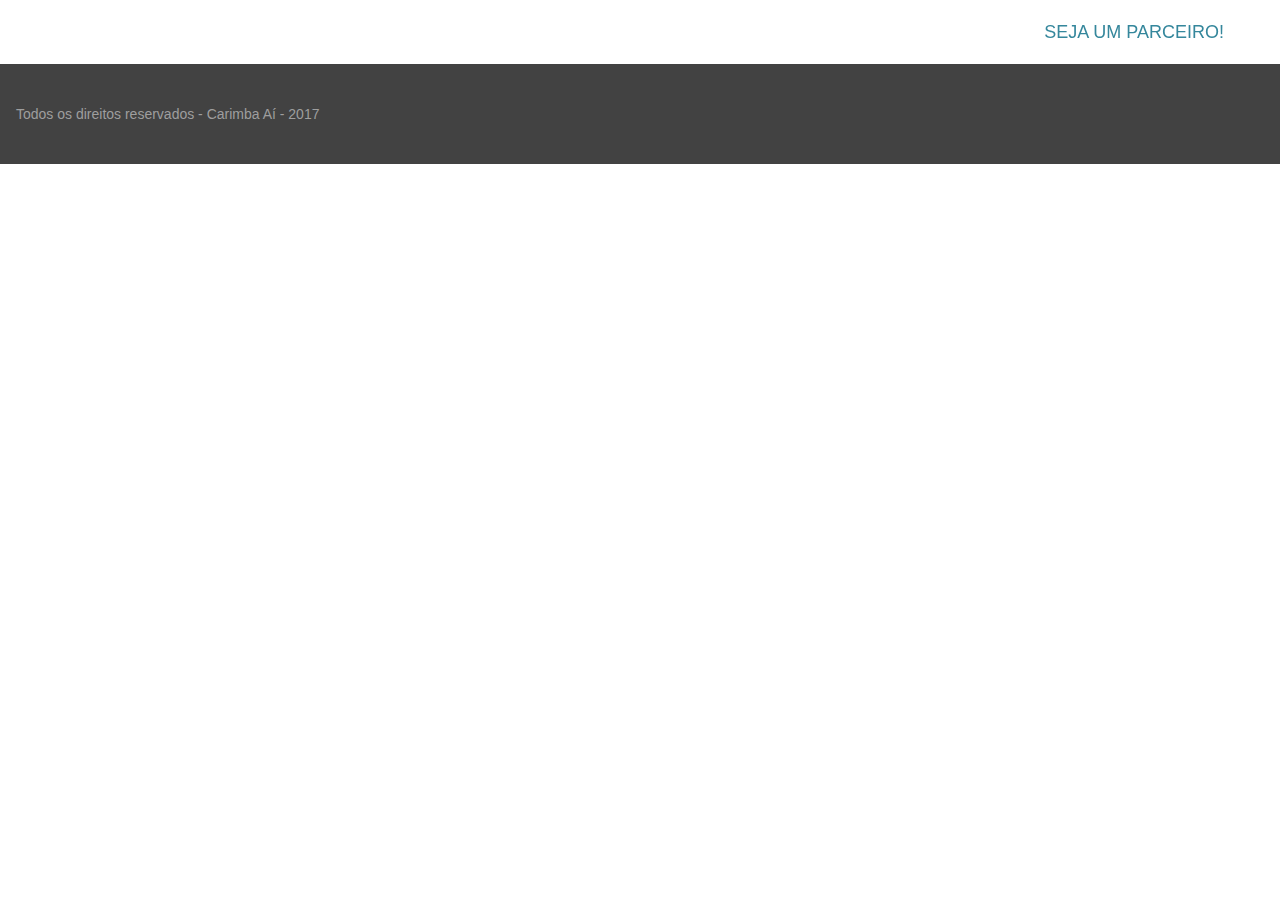
<file: index.html>
<!doctype html>
<html>

<head>
    <meta charset="utf-8">
    <title>Carimbaai</title>
    <base href="https://raphaellsmoraes.github.io/carimbapreview/">

    <meta name="viewport" content="width=device-width, initial-scale=1">
    <link rel="icon" type="image/x-icon" href="favicon.ico">
<link href="styles.9979199590e35a4a18dc.bundle.css" rel="stylesheet"/></head>

<body>
    <app-root>Loading...</app-root>
<script type="text/javascript" src="inline.04be592b06e9a9cfb0e5.bundle.js"></script><script type="text/javascript" src="polyfills.cc0125acb2a2932413f5.bundle.js"></script><script type="text/javascript" src="vendor.301d487b6c9ba9095878.bundle.js"></script><script type="text/javascript" src="main.3df4cb1c67e1be92bbdb.bundle.js"></script></body>
<link href="https://fonts.googleapis.com/icon?family=Material+Icons" rel="stylesheet">
<link rel="stylesheet" href="https://cdnjs.cloudflare.com/ajax/libs/animate.css/3.5.2/animate.min.css">

</html>
</file>
<file: styles.9979199590e35a4a18dc.bundle.css>
@charset "UTF-8";html{color:rgba(0,0,0,.87);font-size:1em;line-height:1.4}::-moz-selection{background:#b3d4fc;text-shadow:none}::selection{background:#b3d4fc;text-shadow:none}hr{display:block;height:1px;border:0;border-top:1px solid #ccc;margin:1em 0;padding:0}audio,canvas,iframe,img,svg,video{vertical-align:middle}fieldset{border:0;margin:0;padding:0}textarea{resize:vertical}.browserupgrade{margin:.2em 0;background:#ccc;color:#000;padding:.2em 0}.hidden{display:none!important}.visuallyhidden{border:0;clip:rect(0 0 0 0);height:1px;margin:-1px;overflow:hidden;padding:0;position:absolute;width:1px}.visuallyhidden.focusable:active,.visuallyhidden.focusable:focus{clip:auto;height:auto;margin:0;overflow:visible;position:static;width:auto}.invisible{visibility:hidden}.clearfix:after,.clearfix:before{content:" ";display:table}.clearfix:after{clear:both}@media print{*,:after,:before,:first-letter{background:transparent!important;color:#000!important;box-shadow:none!important}a,a:visited{text-decoration:underline}a[href]:after{content:" (" attr(href) ")"}abbr[title]:after{content:" (" attr(title) ")"}a[href^="#"]:after,a[href^="javascript:"]:after{content:""}blockquote,pre{border:1px solid #999;page-break-inside:avoid}thead{display:table-header-group}img,tr{page-break-inside:avoid}img{max-width:100%!important}h2,h3,p{orphans:3;widows:3}h2,h3{page-break-after:avoid}}.mdl-accordion,.mdl-button,.mdl-card,.mdl-checkbox,.mdl-dropdown-menu,.mdl-icon-toggle,.mdl-item,.mdl-radio,.mdl-slider,.mdl-switch,.mdl-tabs__tab,a{-webkit-tap-highlight-color:transparent;-webkit-tap-highlight-color:rgba(255,255,255,0)}html{height:100%;-ms-touch-action:manipulation;touch-action:manipulation}body,html{width:100%}body{min-height:100%;margin:0}main{display:block}[hidden]{display:none!important}body,html{font-family:Helvetica,Arial,sans-serif;font-size:14px;font-weight:400;line-height:20px}h1,h2,h3,h4,h5,h6,p{margin:0;padding:0}h1 small,h2 small,h3 small,h4 small,h5 small,h6 small{font-size:56px;opacity:.54;font-size:.6em}h1,h1 small,h2 small,h3 small,h4 small,h5 small,h6 small{font-family:Roboto,Helvetica,Arial,sans-serif;font-weight:400;line-height:1.35;letter-spacing:-.02em}h1{font-size:56px;margin-top:24px;margin-bottom:24px}h2{font-size:45px;line-height:48px}h2,h3{font-family:Roboto,Helvetica,Arial,sans-serif;font-weight:400;margin-top:24px;margin-bottom:24px}h3{font-size:34px;line-height:40px}h4{font-size:24px;font-weight:400;line-height:32px;-moz-osx-font-smoothing:grayscale}h4,h5{font-family:Roboto,Helvetica,Arial,sans-serif;margin-top:24px;margin-bottom:16px}h5{font-size:20px;font-weight:500;line-height:1;letter-spacing:.02em}h6{font-family:Roboto,Helvetica,Arial,sans-serif;font-size:16px;letter-spacing:.04em;margin-top:24px}h6,p{font-weight:400;line-height:24px;margin-bottom:16px}p{font-size:14px;letter-spacing:0}a{color:#ff6e40;font-weight:500}blockquote{font-family:Roboto,Helvetica,Arial,sans-serif;position:relative;font-size:24px;font-weight:300;font-style:italic;line-height:1.35;letter-spacing:.08em}blockquote:before{position:absolute;left:-.5em;content:"\201C"}blockquote:after{content:"\201D";margin-left:-.05em}mark{background-color:#f4ff81}dt{font-weight:700}address{font-size:12px;line-height:1;font-style:normal}address,ol,ul{font-weight:400;letter-spacing:0}ol,ul{font-size:14px;line-height:24px}.mdl-typography--display-4,.mdl-typography--display-4-color-contrast{font-family:Roboto,Helvetica,Arial,sans-serif;font-size:112px;font-weight:300;line-height:1;letter-spacing:-.04em}.mdl-typography--display-4-color-contrast{opacity:.54}.mdl-typography--display-3,.mdl-typography--display-3-color-contrast{font-family:Roboto,Helvetica,Arial,sans-serif;font-size:56px;font-weight:400;line-height:1.35;letter-spacing:-.02em}.mdl-typography--display-3-color-contrast{opacity:.54}.mdl-typography--display-2,.mdl-typography--display-2-color-contrast{font-family:Roboto,Helvetica,Arial,sans-serif;font-size:45px;font-weight:400;line-height:48px}.mdl-typography--display-2-color-contrast{opacity:.54}.mdl-typography--display-1,.mdl-typography--display-1-color-contrast{font-family:Roboto,Helvetica,Arial,sans-serif;font-size:34px;font-weight:400;line-height:40px}.mdl-typography--display-1-color-contrast{opacity:.54}.mdl-typography--headline,.mdl-typography--headline-color-contrast{font-family:Roboto,Helvetica,Arial,sans-serif;font-size:24px;font-weight:400;line-height:32px;-moz-osx-font-smoothing:grayscale}.mdl-typography--headline-color-contrast{opacity:.87}.mdl-typography--title,.mdl-typography--title-color-contrast{font-family:Roboto,Helvetica,Arial,sans-serif;font-size:20px;font-weight:500;line-height:1;letter-spacing:.02em}.mdl-typography--title-color-contrast{opacity:.87}.mdl-typography--subhead,.mdl-typography--subhead-color-contrast{font-family:Roboto,Helvetica,Arial,sans-serif;font-size:16px;font-weight:400;line-height:24px;letter-spacing:.04em}.mdl-typography--subhead-color-contrast{opacity:.87}.mdl-typography--body-2,.mdl-typography--body-2-color-contrast{font-size:14px;font-weight:700;line-height:24px;letter-spacing:0}.mdl-typography--body-2-color-contrast{opacity:.87}.mdl-typography--body-1,.mdl-typography--body-1-color-contrast{font-size:14px;font-weight:400;line-height:24px;letter-spacing:0}.mdl-typography--body-1-color-contrast{opacity:.87}.mdl-typography--body-2-force-preferred-font,.mdl-typography--body-2-force-preferred-font-color-contrast{font-family:Roboto,Helvetica,Arial,sans-serif;font-size:14px;font-weight:500;line-height:24px;letter-spacing:0}.mdl-typography--body-2-force-preferred-font-color-contrast{opacity:.87}.mdl-typography--body-1-force-preferred-font,.mdl-typography--body-1-force-preferred-font-color-contrast{font-family:Roboto,Helvetica,Arial,sans-serif;font-size:14px;font-weight:400;line-height:24px;letter-spacing:0}.mdl-typography--body-1-force-preferred-font-color-contrast{opacity:.87}.mdl-typography--caption,.mdl-typography--caption-force-preferred-font{font-size:12px;font-weight:400;line-height:1;letter-spacing:0}.mdl-typography--caption-force-preferred-font{font-family:Roboto,Helvetica,Arial,sans-serif}.mdl-typography--caption-color-contrast,.mdl-typography--caption-force-preferred-font-color-contrast{font-size:12px;font-weight:400;line-height:1;letter-spacing:0;opacity:.54}.mdl-typography--caption-force-preferred-font-color-contrast{font-family:Roboto,Helvetica,Arial,sans-serif}.mdl-typography--menu,.mdl-typography--menu-color-contrast{font-family:Roboto,Helvetica,Arial,sans-serif;font-size:14px;font-weight:500;line-height:1;letter-spacing:0}.mdl-typography--menu-color-contrast{opacity:.87}.mdl-typography--button,.mdl-typography--button-color-contrast{font-family:Roboto,Helvetica,Arial,sans-serif;font-size:14px;font-weight:500;text-transform:uppercase;line-height:1;letter-spacing:0}.mdl-typography--button-color-contrast{opacity:.87}.mdl-typography--text-left{text-align:left}.mdl-typography--text-right{text-align:right}.mdl-typography--text-center{text-align:center}.mdl-typography--text-justify{text-align:justify}.mdl-typography--text-nowrap{white-space:nowrap}.mdl-typography--text-lowercase{text-transform:lowercase}.mdl-typography--text-uppercase{text-transform:uppercase}.mdl-typography--text-capitalize{text-transform:capitalize}.mdl-typography--font-thin{font-weight:200!important}.mdl-typography--font-light{font-weight:300!important}.mdl-typography--font-regular{font-weight:400!important}.mdl-typography--font-medium{font-weight:500!important}.mdl-typography--font-bold{font-weight:700!important}.mdl-typography--font-black{font-weight:900!important}.material-icons{font-family:Material Icons;font-weight:400;font-style:normal;font-size:24px;line-height:1;letter-spacing:normal;text-transform:none;display:inline-block;word-wrap:normal;font-feature-settings:"liga";-webkit-font-feature-settings:"liga";-webkit-font-smoothing:antialiased}.mdl-color-text--red{color:#f44336!important}.mdl-color--red{background-color:#f44336!important}.mdl-color-text--red-50{color:#ffebee!important}.mdl-color--red-50{background-color:#ffebee!important}.mdl-color-text--red-100{color:#ffcdd2!important}.mdl-color--red-100{background-color:#ffcdd2!important}.mdl-color-text--red-200{color:#ef9a9a!important}.mdl-color--red-200{background-color:#ef9a9a!important}.mdl-color-text--red-300{color:#e57373!important}.mdl-color--red-300{background-color:#e57373!important}.mdl-color-text--red-400{color:#ef5350!important}.mdl-color--red-400{background-color:#ef5350!important}.mdl-color-text--red-500{color:#f44336!important}.mdl-color--red-500{background-color:#f44336!important}.mdl-color-text--red-600{color:#e53935!important}.mdl-color--red-600{background-color:#e53935!important}.mdl-color-text--red-700{color:#d32f2f!important}.mdl-color--red-700{background-color:#d32f2f!important}.mdl-color-text--red-800{color:#c62828!important}.mdl-color--red-800{background-color:#c62828!important}.mdl-color-text--red-900{color:#b71c1c!important}.mdl-color--red-900{background-color:#b71c1c!important}.mdl-color-text--red-A100{color:#ff8a80!important}.mdl-color--red-A100{background-color:#ff8a80!important}.mdl-color-text--red-A200{color:#ff5252!important}.mdl-color--red-A200{background-color:#ff5252!important}.mdl-color-text--red-A400{color:#ff1744!important}.mdl-color--red-A400{background-color:#ff1744!important}.mdl-color-text--red-A700{color:#d50000!important}.mdl-color--red-A700{background-color:#d50000!important}.mdl-color-text--pink{color:#e91e63!important}.mdl-color--pink{background-color:#e91e63!important}.mdl-color-text--pink-50{color:#fce4ec!important}.mdl-color--pink-50{background-color:#fce4ec!important}.mdl-color-text--pink-100{color:#f8bbd0!important}.mdl-color--pink-100{background-color:#f8bbd0!important}.mdl-color-text--pink-200{color:#f48fb1!important}.mdl-color--pink-200{background-color:#f48fb1!important}.mdl-color-text--pink-300{color:#f06292!important}.mdl-color--pink-300{background-color:#f06292!important}.mdl-color-text--pink-400{color:#ec407a!important}.mdl-color--pink-400{background-color:#ec407a!important}.mdl-color-text--pink-500{color:#e91e63!important}.mdl-color--pink-500{background-color:#e91e63!important}.mdl-color-text--pink-600{color:#d81b60!important}.mdl-color--pink-600{background-color:#d81b60!important}.mdl-color-text--pink-700{color:#c2185b!important}.mdl-color--pink-700{background-color:#c2185b!important}.mdl-color-text--pink-800{color:#ad1457!important}.mdl-color--pink-800{background-color:#ad1457!important}.mdl-color-text--pink-900{color:#880e4f!important}.mdl-color--pink-900{background-color:#880e4f!important}.mdl-color-text--pink-A100{color:#ff80ab!important}.mdl-color--pink-A100{background-color:#ff80ab!important}.mdl-color-text--pink-A200{color:#ff4081!important}.mdl-color--pink-A200{background-color:#ff4081!important}.mdl-color-text--pink-A400{color:#f50057!important}.mdl-color--pink-A400{background-color:#f50057!important}.mdl-color-text--pink-A700{color:#c51162!important}.mdl-color--pink-A700{background-color:#c51162!important}.mdl-color-text--purple{color:#9c27b0!important}.mdl-color--purple{background-color:#9c27b0!important}.mdl-color-text--purple-50{color:#f3e5f5!important}.mdl-color--purple-50{background-color:#f3e5f5!important}.mdl-color-text--purple-100{color:#e1bee7!important}.mdl-color--purple-100{background-color:#e1bee7!important}.mdl-color-text--purple-200{color:#ce93d8!important}.mdl-color--purple-200{background-color:#ce93d8!important}.mdl-color-text--purple-300{color:#ba68c8!important}.mdl-color--purple-300{background-color:#ba68c8!important}.mdl-color-text--purple-400{color:#ab47bc!important}.mdl-color--purple-400{background-color:#ab47bc!important}.mdl-color-text--purple-500{color:#9c27b0!important}.mdl-color--purple-500{background-color:#9c27b0!important}.mdl-color-text--purple-600{color:#8e24aa!important}.mdl-color--purple-600{background-color:#8e24aa!important}.mdl-color-text--purple-700{color:#7b1fa2!important}.mdl-color--purple-700{background-color:#7b1fa2!important}.mdl-color-text--purple-800{color:#6a1b9a!important}.mdl-color--purple-800{background-color:#6a1b9a!important}.mdl-color-text--purple-900{color:#4a148c!important}.mdl-color--purple-900{background-color:#4a148c!important}.mdl-color-text--purple-A100{color:#ea80fc!important}.mdl-color--purple-A100{background-color:#ea80fc!important}.mdl-color-text--purple-A200{color:#e040fb!important}.mdl-color--purple-A200{background-color:#e040fb!important}.mdl-color-text--purple-A400{color:#d500f9!important}.mdl-color--purple-A400{background-color:#d500f9!important}.mdl-color-text--purple-A700{color:#a0f!important}.mdl-color--purple-A700{background-color:#a0f!important}.mdl-color-text--deep-purple{color:#673ab7!important}.mdl-color--deep-purple{background-color:#673ab7!important}.mdl-color-text--deep-purple-50{color:#ede7f6!important}.mdl-color--deep-purple-50{background-color:#ede7f6!important}.mdl-color-text--deep-purple-100{color:#d1c4e9!important}.mdl-color--deep-purple-100{background-color:#d1c4e9!important}.mdl-color-text--deep-purple-200{color:#b39ddb!important}.mdl-color--deep-purple-200{background-color:#b39ddb!important}.mdl-color-text--deep-purple-300{color:#9575cd!important}.mdl-color--deep-purple-300{background-color:#9575cd!important}.mdl-color-text--deep-purple-400{color:#7e57c2!important}.mdl-color--deep-purple-400{background-color:#7e57c2!important}.mdl-color-text--deep-purple-500{color:#673ab7!important}.mdl-color--deep-purple-500{background-color:#673ab7!important}.mdl-color-text--deep-purple-600{color:#5e35b1!important}.mdl-color--deep-purple-600{background-color:#5e35b1!important}.mdl-color-text--deep-purple-700{color:#512da8!important}.mdl-color--deep-purple-700{background-color:#512da8!important}.mdl-color-text--deep-purple-800{color:#4527a0!important}.mdl-color--deep-purple-800{background-color:#4527a0!important}.mdl-color-text--deep-purple-900{color:#311b92!important}.mdl-color--deep-purple-900{background-color:#311b92!important}.mdl-color-text--deep-purple-A100{color:#b388ff!important}.mdl-color--deep-purple-A100{background-color:#b388ff!important}.mdl-color-text--deep-purple-A200{color:#7c4dff!important}.mdl-color--deep-purple-A200{background-color:#7c4dff!important}.mdl-color-text--deep-purple-A400{color:#651fff!important}.mdl-color--deep-purple-A400{background-color:#651fff!important}.mdl-color-text--deep-purple-A700{color:#6200ea!important}.mdl-color--deep-purple-A700{background-color:#6200ea!important}.mdl-color-text--indigo{color:#3f51b5!important}.mdl-color--indigo{background-color:#3f51b5!important}.mdl-color-text--indigo-50{color:#e8eaf6!important}.mdl-color--indigo-50{background-color:#e8eaf6!important}.mdl-color-text--indigo-100{color:#c5cae9!important}.mdl-color--indigo-100{background-color:#c5cae9!important}.mdl-color-text--indigo-200{color:#9fa8da!important}.mdl-color--indigo-200{background-color:#9fa8da!important}.mdl-color-text--indigo-300{color:#7986cb!important}.mdl-color--indigo-300{background-color:#7986cb!important}.mdl-color-text--indigo-400{color:#5c6bc0!important}.mdl-color--indigo-400{background-color:#5c6bc0!important}.mdl-color-text--indigo-500{color:#3f51b5!important}.mdl-color--indigo-500{background-color:#3f51b5!important}.mdl-color-text--indigo-600{color:#3949ab!important}.mdl-color--indigo-600{background-color:#3949ab!important}.mdl-color-text--indigo-700{color:#303f9f!important}.mdl-color--indigo-700{background-color:#303f9f!important}.mdl-color-text--indigo-800{color:#283593!important}.mdl-color--indigo-800{background-color:#283593!important}.mdl-color-text--indigo-900{color:#1a237e!important}.mdl-color--indigo-900{background-color:#1a237e!important}.mdl-color-text--indigo-A100{color:#8c9eff!important}.mdl-color--indigo-A100{background-color:#8c9eff!important}.mdl-color-text--indigo-A200{color:#536dfe!important}.mdl-color--indigo-A200{background-color:#536dfe!important}.mdl-color-text--indigo-A400{color:#3d5afe!important}.mdl-color--indigo-A400{background-color:#3d5afe!important}.mdl-color-text--indigo-A700{color:#304ffe!important}.mdl-color--indigo-A700{background-color:#304ffe!important}.mdl-color-text--blue{color:#2196f3!important}.mdl-color--blue{background-color:#2196f3!important}.mdl-color-text--blue-50{color:#e3f2fd!important}.mdl-color--blue-50{background-color:#e3f2fd!important}.mdl-color-text--blue-100{color:#bbdefb!important}.mdl-color--blue-100{background-color:#bbdefb!important}.mdl-color-text--blue-200{color:#90caf9!important}.mdl-color--blue-200{background-color:#90caf9!important}.mdl-color-text--blue-300{color:#64b5f6!important}.mdl-color--blue-300{background-color:#64b5f6!important}.mdl-color-text--blue-400{color:#42a5f5!important}.mdl-color--blue-400{background-color:#42a5f5!important}.mdl-color-text--blue-500{color:#2196f3!important}.mdl-color--blue-500{background-color:#2196f3!important}.mdl-color-text--blue-600{color:#1e88e5!important}.mdl-color--blue-600{background-color:#1e88e5!important}.mdl-color-text--blue-700{color:#1976d2!important}.mdl-color--blue-700{background-color:#1976d2!important}.mdl-color-text--blue-800{color:#1565c0!important}.mdl-color--blue-800{background-color:#1565c0!important}.mdl-color-text--blue-900{color:#0d47a1!important}.mdl-color--blue-900{background-color:#0d47a1!important}.mdl-color-text--blue-A100{color:#82b1ff!important}.mdl-color--blue-A100{background-color:#82b1ff!important}.mdl-color-text--blue-A200{color:#448aff!important}.mdl-color--blue-A200{background-color:#448aff!important}.mdl-color-text--blue-A400{color:#2979ff!important}.mdl-color--blue-A400{background-color:#2979ff!important}.mdl-color-text--blue-A700{color:#2962ff!important}.mdl-color--blue-A700{background-color:#2962ff!important}.mdl-color-text--light-blue{color:#03a9f4!important}.mdl-color--light-blue{background-color:#03a9f4!important}.mdl-color-text--light-blue-50{color:#e1f5fe!important}.mdl-color--light-blue-50{background-color:#e1f5fe!important}.mdl-color-text--light-blue-100{color:#b3e5fc!important}.mdl-color--light-blue-100{background-color:#b3e5fc!important}.mdl-color-text--light-blue-200{color:#81d4fa!important}.mdl-color--light-blue-200{background-color:#81d4fa!important}.mdl-color-text--light-blue-300{color:#4fc3f7!important}.mdl-color--light-blue-300{background-color:#4fc3f7!important}.mdl-color-text--light-blue-400{color:#29b6f6!important}.mdl-color--light-blue-400{background-color:#29b6f6!important}.mdl-color-text--light-blue-500{color:#03a9f4!important}.mdl-color--light-blue-500{background-color:#03a9f4!important}.mdl-color-text--light-blue-600{color:#039be5!important}.mdl-color--light-blue-600{background-color:#039be5!important}.mdl-color-text--light-blue-700{color:#0288d1!important}.mdl-color--light-blue-700{background-color:#0288d1!important}.mdl-color-text--light-blue-800{color:#0277bd!important}.mdl-color--light-blue-800{background-color:#0277bd!important}.mdl-color-text--light-blue-900{color:#01579b!important}.mdl-color--light-blue-900{background-color:#01579b!important}.mdl-color-text--light-blue-A100{color:#80d8ff!important}.mdl-color--light-blue-A100{background-color:#80d8ff!important}.mdl-color-text--light-blue-A200{color:#40c4ff!important}.mdl-color--light-blue-A200{background-color:#40c4ff!important}.mdl-color-text--light-blue-A400{color:#00b0ff!important}.mdl-color--light-blue-A400{background-color:#00b0ff!important}.mdl-color-text--light-blue-A700{color:#0091ea!important}.mdl-color--light-blue-A700{background-color:#0091ea!important}.mdl-color-text--cyan{color:#00bcd4!important}.mdl-color--cyan{background-color:#00bcd4!important}.mdl-color-text--cyan-50{color:#e0f7fa!important}.mdl-color--cyan-50{background-color:#e0f7fa!important}.mdl-color-text--cyan-100{color:#b2ebf2!important}.mdl-color--cyan-100{background-color:#b2ebf2!important}.mdl-color-text--cyan-200{color:#80deea!important}.mdl-color--cyan-200{background-color:#80deea!important}.mdl-color-text--cyan-300{color:#4dd0e1!important}.mdl-color--cyan-300{background-color:#4dd0e1!important}.mdl-color-text--cyan-400{color:#26c6da!important}.mdl-color--cyan-400{background-color:#26c6da!important}.mdl-color-text--cyan-500{color:#00bcd4!important}.mdl-color--cyan-500{background-color:#00bcd4!important}.mdl-color-text--cyan-600{color:#00acc1!important}.mdl-color--cyan-600{background-color:#00acc1!important}.mdl-color-text--cyan-700{color:#0097a7!important}.mdl-color--cyan-700{background-color:#0097a7!important}.mdl-color-text--cyan-800{color:#00838f!important}.mdl-color--cyan-800{background-color:#00838f!important}.mdl-color-text--cyan-900{color:#006064!important}.mdl-color--cyan-900{background-color:#006064!important}.mdl-color-text--cyan-A100{color:#84ffff!important}.mdl-color--cyan-A100{background-color:#84ffff!important}.mdl-color-text--cyan-A200{color:#18ffff!important}.mdl-color--cyan-A200{background-color:#18ffff!important}.mdl-color-text--cyan-A400{color:#00e5ff!important}.mdl-color--cyan-A400{background-color:#00e5ff!important}.mdl-color-text--cyan-A700{color:#00b8d4!important}.mdl-color--cyan-A700{background-color:#00b8d4!important}.mdl-color-text--teal{color:#009688!important}.mdl-color--teal{background-color:#009688!important}.mdl-color-text--teal-50{color:#e0f2f1!important}.mdl-color--teal-50{background-color:#e0f2f1!important}.mdl-color-text--teal-100{color:#b2dfdb!important}.mdl-color--teal-100{background-color:#b2dfdb!important}.mdl-color-text--teal-200{color:#80cbc4!important}.mdl-color--teal-200{background-color:#80cbc4!important}.mdl-color-text--teal-300{color:#4db6ac!important}.mdl-color--teal-300{background-color:#4db6ac!important}.mdl-color-text--teal-400{color:#26a69a!important}.mdl-color--teal-400{background-color:#26a69a!important}.mdl-color-text--teal-500{color:#009688!important}.mdl-color--teal-500{background-color:#009688!important}.mdl-color-text--teal-600{color:#00897b!important}.mdl-color--teal-600{background-color:#00897b!important}.mdl-color-text--teal-700{color:#00796b!important}.mdl-color--teal-700{background-color:#00796b!important}.mdl-color-text--teal-800{color:#00695c!important}.mdl-color--teal-800{background-color:#00695c!important}.mdl-color-text--teal-900{color:#004d40!important}.mdl-color--teal-900{background-color:#004d40!important}.mdl-color-text--teal-A100{color:#a7ffeb!important}.mdl-color--teal-A100{background-color:#a7ffeb!important}.mdl-color-text--teal-A200{color:#64ffda!important}.mdl-color--teal-A200{background-color:#64ffda!important}.mdl-color-text--teal-A400{color:#1de9b6!important}.mdl-color--teal-A400{background-color:#1de9b6!important}.mdl-color-text--teal-A700{color:#00bfa5!important}.mdl-color--teal-A700{background-color:#00bfa5!important}.mdl-color-text--green{color:#4caf50!important}.mdl-color--green{background-color:#4caf50!important}.mdl-color-text--green-50{color:#e8f5e9!important}.mdl-color--green-50{background-color:#e8f5e9!important}.mdl-color-text--green-100{color:#c8e6c9!important}.mdl-color--green-100{background-color:#c8e6c9!important}.mdl-color-text--green-200{color:#a5d6a7!important}.mdl-color--green-200{background-color:#a5d6a7!important}.mdl-color-text--green-300{color:#81c784!important}.mdl-color--green-300{background-color:#81c784!important}.mdl-color-text--green-400{color:#66bb6a!important}.mdl-color--green-400{background-color:#66bb6a!important}.mdl-color-text--green-500{color:#4caf50!important}.mdl-color--green-500{background-color:#4caf50!important}.mdl-color-text--green-600{color:#43a047!important}.mdl-color--green-600{background-color:#43a047!important}.mdl-color-text--green-700{color:#388e3c!important}.mdl-color--green-700{background-color:#388e3c!important}.mdl-color-text--green-800{color:#2e7d32!important}.mdl-color--green-800{background-color:#2e7d32!important}.mdl-color-text--green-900{color:#1b5e20!important}.mdl-color--green-900{background-color:#1b5e20!important}.mdl-color-text--green-A100{color:#b9f6ca!important}.mdl-color--green-A100{background-color:#b9f6ca!important}.mdl-color-text--green-A200{color:#69f0ae!important}.mdl-color--green-A200{background-color:#69f0ae!important}.mdl-color-text--green-A400{color:#00e676!important}.mdl-color--green-A400{background-color:#00e676!important}.mdl-color-text--green-A700{color:#00c853!important}.mdl-color--green-A700{background-color:#00c853!important}.mdl-color-text--light-green{color:#8bc34a!important}.mdl-color--light-green{background-color:#8bc34a!important}.mdl-color-text--light-green-50{color:#f1f8e9!important}.mdl-color--light-green-50{background-color:#f1f8e9!important}.mdl-color-text--light-green-100{color:#dcedc8!important}.mdl-color--light-green-100{background-color:#dcedc8!important}.mdl-color-text--light-green-200{color:#c5e1a5!important}.mdl-color--light-green-200{background-color:#c5e1a5!important}.mdl-color-text--light-green-300{color:#aed581!important}.mdl-color--light-green-300{background-color:#aed581!important}.mdl-color-text--light-green-400{color:#9ccc65!important}.mdl-color--light-green-400{background-color:#9ccc65!important}.mdl-color-text--light-green-500{color:#8bc34a!important}.mdl-color--light-green-500{background-color:#8bc34a!important}.mdl-color-text--light-green-600{color:#7cb342!important}.mdl-color--light-green-600{background-color:#7cb342!important}.mdl-color-text--light-green-700{color:#689f38!important}.mdl-color--light-green-700{background-color:#689f38!important}.mdl-color-text--light-green-800{color:#558b2f!important}.mdl-color--light-green-800{background-color:#558b2f!important}.mdl-color-text--light-green-900{color:#33691e!important}.mdl-color--light-green-900{background-color:#33691e!important}.mdl-color-text--light-green-A100{color:#ccff90!important}.mdl-color--light-green-A100{background-color:#ccff90!important}.mdl-color-text--light-green-A200{color:#b2ff59!important}.mdl-color--light-green-A200{background-color:#b2ff59!important}.mdl-color-text--light-green-A400{color:#76ff03!important}.mdl-color--light-green-A400{background-color:#76ff03!important}.mdl-color-text--light-green-A700{color:#64dd17!important}.mdl-color--light-green-A700{background-color:#64dd17!important}.mdl-color-text--lime{color:#cddc39!important}.mdl-color--lime{background-color:#cddc39!important}.mdl-color-text--lime-50{color:#f9fbe7!important}.mdl-color--lime-50{background-color:#f9fbe7!important}.mdl-color-text--lime-100{color:#f0f4c3!important}.mdl-color--lime-100{background-color:#f0f4c3!important}.mdl-color-text--lime-200{color:#e6ee9c!important}.mdl-color--lime-200{background-color:#e6ee9c!important}.mdl-color-text--lime-300{color:#dce775!important}.mdl-color--lime-300{background-color:#dce775!important}.mdl-color-text--lime-400{color:#d4e157!important}.mdl-color--lime-400{background-color:#d4e157!important}.mdl-color-text--lime-500{color:#cddc39!important}.mdl-color--lime-500{background-color:#cddc39!important}.mdl-color-text--lime-600{color:#c0ca33!important}.mdl-color--lime-600{background-color:#c0ca33!important}.mdl-color-text--lime-700{color:#afb42b!important}.mdl-color--lime-700{background-color:#afb42b!important}.mdl-color-text--lime-800{color:#9e9d24!important}.mdl-color--lime-800{background-color:#9e9d24!important}.mdl-color-text--lime-900{color:#827717!important}.mdl-color--lime-900{background-color:#827717!important}.mdl-color-text--lime-A100{color:#f4ff81!important}.mdl-color--lime-A100{background-color:#f4ff81!important}.mdl-color-text--lime-A200{color:#eeff41!important}.mdl-color--lime-A200{background-color:#eeff41!important}.mdl-color-text--lime-A400{color:#c6ff00!important}.mdl-color--lime-A400{background-color:#c6ff00!important}.mdl-color-text--lime-A700{color:#aeea00!important}.mdl-color--lime-A700{background-color:#aeea00!important}.mdl-color-text--yellow{color:#ffeb3b!important}.mdl-color--yellow{background-color:#ffeb3b!important}.mdl-color-text--yellow-50{color:#fffde7!important}.mdl-color--yellow-50{background-color:#fffde7!important}.mdl-color-text--yellow-100{color:#fff9c4!important}.mdl-color--yellow-100{background-color:#fff9c4!important}.mdl-color-text--yellow-200{color:#fff59d!important}.mdl-color--yellow-200{background-color:#fff59d!important}.mdl-color-text--yellow-300{color:#fff176!important}.mdl-color--yellow-300{background-color:#fff176!important}.mdl-color-text--yellow-400{color:#ffee58!important}.mdl-color--yellow-400{background-color:#ffee58!important}.mdl-color-text--yellow-500{color:#ffeb3b!important}.mdl-color--yellow-500{background-color:#ffeb3b!important}.mdl-color-text--yellow-600{color:#fdd835!important}.mdl-color--yellow-600{background-color:#fdd835!important}.mdl-color-text--yellow-700{color:#fbc02d!important}.mdl-color--yellow-700{background-color:#fbc02d!important}.mdl-color-text--yellow-800{color:#f9a825!important}.mdl-color--yellow-800{background-color:#f9a825!important}.mdl-color-text--yellow-900{color:#f57f17!important}.mdl-color--yellow-900{background-color:#f57f17!important}.mdl-color-text--yellow-A100{color:#ffff8d!important}.mdl-color--yellow-A100{background-color:#ffff8d!important}.mdl-color-text--yellow-A200{color:#ff0!important}.mdl-color--yellow-A200{background-color:#ff0!important}.mdl-color-text--yellow-A400{color:#ffea00!important}.mdl-color--yellow-A400{background-color:#ffea00!important}.mdl-color-text--yellow-A700{color:#ffd600!important}.mdl-color--yellow-A700{background-color:#ffd600!important}.mdl-color-text--amber{color:#ffc107!important}.mdl-color--amber{background-color:#ffc107!important}.mdl-color-text--amber-50{color:#fff8e1!important}.mdl-color--amber-50{background-color:#fff8e1!important}.mdl-color-text--amber-100{color:#ffecb3!important}.mdl-color--amber-100{background-color:#ffecb3!important}.mdl-color-text--amber-200{color:#ffe082!important}.mdl-color--amber-200{background-color:#ffe082!important}.mdl-color-text--amber-300{color:#ffd54f!important}.mdl-color--amber-300{background-color:#ffd54f!important}.mdl-color-text--amber-400{color:#ffca28!important}.mdl-color--amber-400{background-color:#ffca28!important}.mdl-color-text--amber-500{color:#ffc107!important}.mdl-color--amber-500{background-color:#ffc107!important}.mdl-color-text--amber-600{color:#ffb300!important}.mdl-color--amber-600{background-color:#ffb300!important}.mdl-color-text--amber-700{color:#ffa000!important}.mdl-color--amber-700{background-color:#ffa000!important}.mdl-color-text--amber-800{color:#ff8f00!important}.mdl-color--amber-800{background-color:#ff8f00!important}.mdl-color-text--amber-900{color:#ff6f00!important}.mdl-color--amber-900{background-color:#ff6f00!important}.mdl-color-text--amber-A100{color:#ffe57f!important}.mdl-color--amber-A100{background-color:#ffe57f!important}.mdl-color-text--amber-A200{color:#ffd740!important}.mdl-color--amber-A200{background-color:#ffd740!important}.mdl-color-text--amber-A400{color:#ffc400!important}.mdl-color--amber-A400{background-color:#ffc400!important}.mdl-color-text--amber-A700{color:#ffab00!important}.mdl-color--amber-A700{background-color:#ffab00!important}.mdl-color-text--orange{color:#ff9800!important}.mdl-color--orange{background-color:#ff9800!important}.mdl-color-text--orange-50{color:#fff3e0!important}.mdl-color--orange-50{background-color:#fff3e0!important}.mdl-color-text--orange-100{color:#ffe0b2!important}.mdl-color--orange-100{background-color:#ffe0b2!important}.mdl-color-text--orange-200{color:#ffcc80!important}.mdl-color--orange-200{background-color:#ffcc80!important}.mdl-color-text--orange-300{color:#ffb74d!important}.mdl-color--orange-300{background-color:#ffb74d!important}.mdl-color-text--orange-400{color:#ffa726!important}.mdl-color--orange-400{background-color:#ffa726!important}.mdl-color-text--orange-500{color:#ff9800!important}.mdl-color--orange-500{background-color:#ff9800!important}.mdl-color-text--orange-600{color:#fb8c00!important}.mdl-color--orange-600{background-color:#fb8c00!important}.mdl-color-text--orange-700{color:#f57c00!important}.mdl-color--orange-700{background-color:#f57c00!important}.mdl-color-text--orange-800{color:#ef6c00!important}.mdl-color--orange-800{background-color:#ef6c00!important}.mdl-color-text--orange-900{color:#e65100!important}.mdl-color--orange-900{background-color:#e65100!important}.mdl-color-text--orange-A100{color:#ffd180!important}.mdl-color--orange-A100{background-color:#ffd180!important}.mdl-color-text--orange-A200{color:#ffab40!important}.mdl-color--orange-A200{background-color:#ffab40!important}.mdl-color-text--orange-A400{color:#ff9100!important}.mdl-color--orange-A400{background-color:#ff9100!important}.mdl-color-text--orange-A700{color:#ff6d00!important}.mdl-color--orange-A700{background-color:#ff6d00!important}.mdl-color-text--deep-orange{color:#ff5722!important}.mdl-color--deep-orange{background-color:#ff5722!important}.mdl-color-text--deep-orange-50{color:#fbe9e7!important}.mdl-color--deep-orange-50{background-color:#fbe9e7!important}.mdl-color-text--deep-orange-100{color:#ffccbc!important}.mdl-color--deep-orange-100{background-color:#ffccbc!important}.mdl-color-text--deep-orange-200{color:#ffab91!important}.mdl-color--deep-orange-200{background-color:#ffab91!important}.mdl-color-text--deep-orange-300{color:#ff8a65!important}.mdl-color--deep-orange-300{background-color:#ff8a65!important}.mdl-color-text--deep-orange-400{color:#ff7043!important}.mdl-color--deep-orange-400{background-color:#ff7043!important}.mdl-color-text--deep-orange-500{color:#ff5722!important}.mdl-color--deep-orange-500{background-color:#ff5722!important}.mdl-color-text--deep-orange-600{color:#f4511e!important}.mdl-color--deep-orange-600{background-color:#f4511e!important}.mdl-color-text--deep-orange-700{color:#e64a19!important}.mdl-color--deep-orange-700{background-color:#e64a19!important}.mdl-color-text--deep-orange-800{color:#d84315!important}.mdl-color--deep-orange-800{background-color:#d84315!important}.mdl-color-text--deep-orange-900{color:#bf360c!important}.mdl-color--deep-orange-900{background-color:#bf360c!important}.mdl-color-text--deep-orange-A100{color:#ff9e80!important}.mdl-color--deep-orange-A100{background-color:#ff9e80!important}.mdl-color-text--deep-orange-A200{color:#ff6e40!important}.mdl-color--deep-orange-A200{background-color:#ff6e40!important}.mdl-color-text--deep-orange-A400{color:#ff3d00!important}.mdl-color--deep-orange-A400{background-color:#ff3d00!important}.mdl-color-text--deep-orange-A700{color:#dd2c00!important}.mdl-color--deep-orange-A700{background-color:#dd2c00!important}.mdl-color-text--brown{color:#795548!important}.mdl-color--brown{background-color:#795548!important}.mdl-color-text--brown-50{color:#efebe9!important}.mdl-color--brown-50{background-color:#efebe9!important}.mdl-color-text--brown-100{color:#d7ccc8!important}.mdl-color--brown-100{background-color:#d7ccc8!important}.mdl-color-text--brown-200{color:#bcaaa4!important}.mdl-color--brown-200{background-color:#bcaaa4!important}.mdl-color-text--brown-300{color:#a1887f!important}.mdl-color--brown-300{background-color:#a1887f!important}.mdl-color-text--brown-400{color:#8d6e63!important}.mdl-color--brown-400{background-color:#8d6e63!important}.mdl-color-text--brown-500{color:#795548!important}.mdl-color--brown-500{background-color:#795548!important}.mdl-color-text--brown-600{color:#6d4c41!important}.mdl-color--brown-600{background-color:#6d4c41!important}.mdl-color-text--brown-700{color:#5d4037!important}.mdl-color--brown-700{background-color:#5d4037!important}.mdl-color-text--brown-800{color:#4e342e!important}.mdl-color--brown-800{background-color:#4e342e!important}.mdl-color-text--brown-900{color:#3e2723!important}.mdl-color--brown-900{background-color:#3e2723!important}.mdl-color-text--grey{color:#9e9e9e!important}.mdl-color--grey{background-color:#9e9e9e!important}.mdl-color-text--grey-50{color:#fafafa!important}.mdl-color--grey-50{background-color:#fafafa!important}.mdl-color-text--grey-100{color:#f5f5f5!important}.mdl-color--grey-100{background-color:#f5f5f5!important}.mdl-color-text--grey-200{color:#eee!important}.mdl-color--grey-200{background-color:#eee!important}.mdl-color-text--grey-300{color:#e0e0e0!important}.mdl-color--grey-300{background-color:#e0e0e0!important}.mdl-color-text--grey-400{color:#bdbdbd!important}.mdl-color--grey-400{background-color:#bdbdbd!important}.mdl-color-text--grey-500{color:#9e9e9e!important}.mdl-color--grey-500{background-color:#9e9e9e!important}.mdl-color-text--grey-600{color:#757575!important}.mdl-color--grey-600{background-color:#757575!important}.mdl-color-text--grey-700{color:#616161!important}.mdl-color--grey-700{background-color:#616161!important}.mdl-color-text--grey-800{color:#424242!important}.mdl-color--grey-800{background-color:#424242!important}.mdl-color-text--grey-900{color:#212121!important}.mdl-color--grey-900{background-color:#212121!important}.mdl-color-text--blue-grey{color:#607d8b!important}.mdl-color--blue-grey{background-color:#607d8b!important}.mdl-color-text--blue-grey-50{color:#eceff1!important}.mdl-color--blue-grey-50{background-color:#eceff1!important}.mdl-color-text--blue-grey-100{color:#cfd8dc!important}.mdl-color--blue-grey-100{background-color:#cfd8dc!important}.mdl-color-text--blue-grey-200{color:#b0bec5!important}.mdl-color--blue-grey-200{background-color:#b0bec5!important}.mdl-color-text--blue-grey-300{color:#90a4ae!important}.mdl-color--blue-grey-300{background-color:#90a4ae!important}.mdl-color-text--blue-grey-400{color:#78909c!important}.mdl-color--blue-grey-400{background-color:#78909c!important}.mdl-color-text--blue-grey-500{color:#607d8b!important}.mdl-color--blue-grey-500{background-color:#607d8b!important}.mdl-color-text--blue-grey-600{color:#546e7a!important}.mdl-color--blue-grey-600{background-color:#546e7a!important}.mdl-color-text--blue-grey-700{color:#455a64!important}.mdl-color--blue-grey-700{background-color:#455a64!important}.mdl-color-text--blue-grey-800{color:#37474f!important}.mdl-color--blue-grey-800{background-color:#37474f!important}.mdl-color-text--blue-grey-900{color:#263238!important}.mdl-color--blue-grey-900{background-color:#263238!important}.mdl-color--black{background-color:#000!important}.mdl-color-text--black{color:#000!important}.mdl-color--white{background-color:#fff!important}.mdl-color-text--white{color:#fff!important}.mdl-color--primary{background-color:#2196f3!important}.mdl-color--primary-contrast{background-color:#fff!important}.mdl-color--primary-dark{background-color:#1976d2!important}.mdl-color--accent{background-color:#ff6e40!important}.mdl-color--accent-contrast{background-color:#fff!important}.mdl-color-text--primary{color:#2196f3!important}.mdl-color-text--primary-contrast{color:#fff!important}.mdl-color-text--primary-dark{color:#1976d2!important}.mdl-color-text--accent{color:#ff6e40!important}.mdl-color-text--accent-contrast{color:#fff!important}.mdl-ripple{background:#000;border-radius:50%;height:50px;left:0;opacity:0;pointer-events:none;position:absolute;top:0;-webkit-transform:translate(-50%,-50%);transform:translate(-50%,-50%);width:50px;overflow:hidden}.mdl-ripple.is-animating{-webkit-transition:width .3s cubic-bezier(0,0,.2,1),height .3s cubic-bezier(0,0,.2,1),opacity .6s cubic-bezier(0,0,.2,1),-webkit-transform .3s cubic-bezier(0,0,.2,1);transition:width .3s cubic-bezier(0,0,.2,1),height .3s cubic-bezier(0,0,.2,1),opacity .6s cubic-bezier(0,0,.2,1),-webkit-transform .3s cubic-bezier(0,0,.2,1);transition:transform .3s cubic-bezier(0,0,.2,1),width .3s cubic-bezier(0,0,.2,1),height .3s cubic-bezier(0,0,.2,1),opacity .6s cubic-bezier(0,0,.2,1);transition:transform .3s cubic-bezier(0,0,.2,1),width .3s cubic-bezier(0,0,.2,1),height .3s cubic-bezier(0,0,.2,1),opacity .6s cubic-bezier(0,0,.2,1),-webkit-transform .3s cubic-bezier(0,0,.2,1)}.mdl-ripple.is-visible{opacity:.3}.mdl-animation--default,.mdl-animation--fast-out-slow-in{-webkit-transition-timing-function:cubic-bezier(.4,0,.2,1);transition-timing-function:cubic-bezier(.4,0,.2,1)}.mdl-animation--linear-out-slow-in{-webkit-transition-timing-function:cubic-bezier(0,0,.2,1);transition-timing-function:cubic-bezier(0,0,.2,1)}.mdl-animation--fast-out-linear-in{-webkit-transition-timing-function:cubic-bezier(.4,0,1,1);transition-timing-function:cubic-bezier(.4,0,1,1)}.mdl-badge{position:relative;white-space:nowrap;margin-right:24px}.mdl-badge:not([data-badge]){margin-right:auto}.mdl-badge[data-badge]:after{content:attr(data-badge);display:-webkit-box;display:-ms-flexbox;display:flex;-webkit-box-orient:horizontal;-webkit-box-direction:normal;-ms-flex-direction:row;flex-direction:row;-ms-flex-wrap:wrap;flex-wrap:wrap;-webkit-box-pack:center;-ms-flex-pack:center;justify-content:center;-ms-flex-line-pack:center;align-content:center;-webkit-box-align:center;-ms-flex-align:center;align-items:center;position:absolute;top:-11px;right:-24px;font-family:Roboto,Helvetica,Arial,sans-serif;font-weight:600;font-size:12px;width:22px;height:22px;border-radius:50%;background:#ff6e40;color:#fff}.mdl-button .mdl-badge[data-badge]:after{top:-10px;right:-5px}.mdl-badge.mdl-badge--no-background[data-badge]:after{color:#ff6e40;background:hsla(0,0%,100%,.2);box-shadow:0 0 1px gray}.mdl-badge.mdl-badge--overlap{margin-right:10px}.mdl-badge.mdl-badge--overlap:after{right:-10px}.mdl-button{background:transparent;border:none;border-radius:2px;color:#000;position:relative;height:36px;margin:0;min-width:64px;padding:0 16px;display:inline-block;font-family:Roboto,Helvetica,Arial,sans-serif;font-size:14px;font-weight:500;text-transform:uppercase;line-height:1;letter-spacing:0;overflow:hidden;will-change:box-shadow;-webkit-transition:box-shadow .2s cubic-bezier(.4,0,1,1),background-color .2s cubic-bezier(.4,0,.2,1),color .2s cubic-bezier(.4,0,.2,1);transition:box-shadow .2s cubic-bezier(.4,0,1,1),background-color .2s cubic-bezier(.4,0,.2,1),color .2s cubic-bezier(.4,0,.2,1);outline:none;cursor:pointer;text-decoration:none;text-align:center;line-height:36px;vertical-align:middle}.mdl-button::-moz-focus-inner{border:0}.mdl-button:hover{background-color:hsla(0,0%,62%,.2)}.mdl-button:focus:not(:active){background-color:rgba(0,0,0,.12)}.mdl-button:active{background-color:hsla(0,0%,62%,.4)}.mdl-button.mdl-button--colored{color:#2196f3}.mdl-button.mdl-button--colored:focus:not(:active){background-color:rgba(0,0,0,.12)}input.mdl-button[type=submit]{-webkit-appearance:none}.mdl-button--raised{background:hsla(0,0%,62%,.2);box-shadow:0 2px 2px 0 rgba(0,0,0,.14),0 3px 1px -2px rgba(0,0,0,.2),0 1px 5px 0 rgba(0,0,0,.12)}.mdl-button--raised:active{box-shadow:0 4px 5px 0 rgba(0,0,0,.14),0 1px 10px 0 rgba(0,0,0,.12),0 2px 4px -1px rgba(0,0,0,.2);background-color:hsla(0,0%,62%,.4)}.mdl-button--raised:focus:not(:active){box-shadow:0 0 8px rgba(0,0,0,.18),0 8px 16px rgba(0,0,0,.36);background-color:hsla(0,0%,62%,.4)}.mdl-button--raised.mdl-button--colored{background:#2196f3;color:#fff}.mdl-button--raised.mdl-button--colored:active,.mdl-button--raised.mdl-button--colored:focus:not(:active),.mdl-button--raised.mdl-button--colored:hover{background-color:#2196f3}.mdl-button--raised.mdl-button--colored .mdl-ripple{background:#fff}.mdl-button--fab{border-radius:50%;font-size:24px;height:56px;margin:auto;min-width:56px;width:56px;padding:0;overflow:hidden;background:hsla(0,0%,62%,.2);box-shadow:0 1px 1.5px 0 rgba(0,0,0,.12),0 1px 1px 0 rgba(0,0,0,.24);position:relative;line-height:normal}.mdl-button--fab .material-icons{position:absolute;top:50%;left:50%;-webkit-transform:translate(-12px,-12px);transform:translate(-12px,-12px);line-height:24px;width:24px}.mdl-button--fab.mdl-button--mini-fab{height:40px;min-width:40px;width:40px}.mdl-button--fab .mdl-button__ripple-container{border-radius:50%;-webkit-mask-image:-webkit-radial-gradient(circle,#fff,#000)}.mdl-button--fab:active{box-shadow:0 4px 5px 0 rgba(0,0,0,.14),0 1px 10px 0 rgba(0,0,0,.12),0 2px 4px -1px rgba(0,0,0,.2);background-color:hsla(0,0%,62%,.4)}.mdl-button--fab:focus:not(:active){box-shadow:0 0 8px rgba(0,0,0,.18),0 8px 16px rgba(0,0,0,.36);background-color:hsla(0,0%,62%,.4)}.mdl-button--fab.mdl-button--colored{background:#ff6e40;color:#fff}.mdl-button--fab.mdl-button--colored:active,.mdl-button--fab.mdl-button--colored:focus:not(:active),.mdl-button--fab.mdl-button--colored:hover{background-color:#ff6e40}.mdl-button--fab.mdl-button--colored .mdl-ripple{background:#fff}.mdl-button--icon{border-radius:50%;font-size:24px;height:32px;margin-left:0;margin-right:0;min-width:32px;width:32px;padding:0;overflow:hidden;color:inherit;line-height:normal}.mdl-button--icon .material-icons{position:absolute;top:50%;left:50%;-webkit-transform:translate(-12px,-12px);transform:translate(-12px,-12px);line-height:24px;width:24px}.mdl-button--icon.mdl-button--mini-icon{height:24px;min-width:24px;width:24px}.mdl-button--icon.mdl-button--mini-icon .material-icons{top:0;left:0}.mdl-button--icon .mdl-button__ripple-container{border-radius:50%;-webkit-mask-image:-webkit-radial-gradient(circle,#fff,#000)}.mdl-button__ripple-container{display:block;height:100%;left:0;position:absolute;top:0;width:100%;z-index:0;overflow:hidden}.mdl-button.mdl-button--disabled .mdl-button__ripple-container .mdl-ripple,.mdl-button[disabled] .mdl-button__ripple-container .mdl-ripple{background-color:transparent}.mdl-button--primary.mdl-button--primary{color:#2196f3}.mdl-button--primary.mdl-button--primary .mdl-ripple{background:#fff}.mdl-button--primary.mdl-button--primary.mdl-button--fab,.mdl-button--primary.mdl-button--primary.mdl-button--raised{color:#fff;background-color:#2196f3}.mdl-button--accent.mdl-button--accent{color:#ff6e40}.mdl-button--accent.mdl-button--accent .mdl-ripple{background:#fff}.mdl-button--accent.mdl-button--accent.mdl-button--fab,.mdl-button--accent.mdl-button--accent.mdl-button--raised{color:#fff;background-color:#ff6e40}.mdl-button.mdl-button--disabled.mdl-button--disabled,.mdl-button[disabled][disabled]{color:rgba(0,0,0,.26);cursor:default;background-color:transparent}.mdl-button--fab.mdl-button--disabled.mdl-button--disabled,.mdl-button--fab[disabled][disabled]{background-color:rgba(0,0,0,.12);color:rgba(0,0,0,.26)}.mdl-button--raised.mdl-button--disabled.mdl-button--disabled,.mdl-button--raised[disabled][disabled]{background-color:rgba(0,0,0,.12);color:rgba(0,0,0,.26);box-shadow:none}.mdl-button--colored.mdl-button--disabled.mdl-button--disabled,.mdl-button--colored[disabled][disabled]{color:rgba(0,0,0,.26)}.mdl-button .material-icons{vertical-align:middle}.mdl-card{display:-webkit-box;display:-ms-flexbox;display:flex;-webkit-box-orient:vertical;-webkit-box-direction:normal;-ms-flex-direction:column;flex-direction:column;font-size:16px;font-weight:400;min-height:200px;overflow:hidden;width:330px;z-index:1;position:relative;background:#fff;border-radius:2px;box-sizing:border-box}.mdl-card__media{background-color:#ff6e40;background-repeat:repeat;background-position:50% 50%;background-size:cover;background-origin:padding-box;background-attachment:scroll;box-sizing:border-box}.mdl-card__title{-webkit-box-align:center;-ms-flex-align:center;align-items:center;color:#000;display:block;display:-webkit-box;display:-ms-flexbox;display:flex;-webkit-box-pack:stretch;-ms-flex-pack:stretch;justify-content:stretch;line-height:normal;padding:16px;-webkit-perspective-origin:165px 56px;perspective-origin:165px 56px;-webkit-transform-origin:165px 56px;transform-origin:165px 56px;box-sizing:border-box}.mdl-card__title.mdl-card--border{border-bottom:1px solid rgba(0,0,0,.1)}.mdl-card__title-text{-ms-flex-item-align:end;align-self:flex-end;color:inherit;display:block;display:-webkit-box;display:-ms-flexbox;display:flex;font-size:24px;font-weight:300;line-height:normal;overflow:hidden;-webkit-transform-origin:149px 48px;transform-origin:149px 48px;margin:0}.mdl-card__subtitle-text{font-size:14px;color:rgba(0,0,0,.54);margin:0}.mdl-card__supporting-text{color:rgba(0,0,0,.54);font-size:1rem;line-height:18px;overflow:hidden;padding:16px;width:90%}.mdl-card__supporting-text.mdl-card--border{border-bottom:1px solid rgba(0,0,0,.1)}.mdl-card__actions{font-size:16px;line-height:normal;width:100%;background-color:transparent;padding:8px;box-sizing:border-box}.mdl-card__actions.mdl-card--border{border-top:1px solid rgba(0,0,0,.1)}.mdl-card--expand{-webkit-box-flex:1;-ms-flex-positive:1;flex-grow:1}.mdl-card__menu{position:absolute;right:16px;top:16px}.mdl-checkbox{position:relative;z-index:1;vertical-align:middle;display:inline-block;box-sizing:border-box;width:100%;height:24px;margin:0;padding:0}.mdl-checkbox.is-upgraded{padding-left:24px}.mdl-checkbox__input{line-height:24px}.mdl-checkbox.is-upgraded .mdl-checkbox__input{position:absolute;width:0;height:0;margin:0;padding:0;opacity:0;-ms-appearance:none;-moz-appearance:none;-webkit-appearance:none;appearance:none;border:none}.mdl-checkbox__box-outline{position:absolute;top:3px;left:0;display:inline-block;box-sizing:border-box;width:16px;height:16px;margin:0;cursor:pointer;overflow:hidden;border:2px solid rgba(0,0,0,.54);border-radius:2px;z-index:2}.mdl-checkbox.is-checked .mdl-checkbox__box-outline{border:2px solid #2196f3}.mdl-checkbox.is-disabled .mdl-checkbox__box-outline,fieldset[disabled] .mdl-checkbox .mdl-checkbox__box-outline{border:2px solid rgba(0,0,0,.26);cursor:auto}.mdl-checkbox__focus-helper{position:absolute;top:3px;left:0;display:inline-block;box-sizing:border-box;width:16px;height:16px;border-radius:50%;background-color:transparent}.mdl-checkbox.is-focused .mdl-checkbox__focus-helper{box-shadow:0 0 0 8px rgba(0,0,0,.1);background-color:rgba(0,0,0,.1)}.mdl-checkbox.is-focused.is-checked .mdl-checkbox__focus-helper{box-shadow:0 0 0 8px rgba(33,150,243,.26);background-color:rgba(33,150,243,.26)}.mdl-checkbox__tick-outline{position:absolute;top:0;left:0;height:100%;width:100%;-webkit-mask:url(https://raphaellsmoraes.github.io/carimbapreview/images/tick-mask.svg?embed);mask:url(https://raphaellsmoraes.github.io/carimbapreview/images/tick-mask.svg?embed);background:transparent;-webkit-transition-duration:.28s;transition-duration:.28s;-webkit-transition-timing-function:cubic-bezier(.4,0,.2,1);transition-timing-function:cubic-bezier(.4,0,.2,1);-webkit-transition-property:background;transition-property:background}.mdl-checkbox.is-checked .mdl-checkbox__tick-outline{background:#2196f3 url(https://raphaellsmoraes.github.io/carimbapreview/images/tick.svg?embed)}.mdl-checkbox.is-checked.is-disabled .mdl-checkbox__tick-outline,fieldset[disabled] .mdl-checkbox.is-checked .mdl-checkbox__tick-outline{background:rgba(0,0,0,.26) url(https://raphaellsmoraes.github.io/carimbapreview/images/tick.svg?embed)}.mdl-checkbox__label{position:relative;cursor:pointer;font-size:16px;line-height:24px;margin:0}.mdl-checkbox.is-disabled .mdl-checkbox__label,fieldset[disabled] .mdl-checkbox .mdl-checkbox__label{color:rgba(0,0,0,.26);cursor:auto}.mdl-checkbox__ripple-container{position:absolute;z-index:2;top:-6px;left:-10px;box-sizing:border-box;width:36px;height:36px;border-radius:50%;cursor:pointer;overflow:hidden;-webkit-mask-image:-webkit-radial-gradient(circle,#fff,#000)}.mdl-checkbox__ripple-container .mdl-ripple{background:#2196f3}.mdl-checkbox.is-disabled .mdl-checkbox__ripple-container,fieldset[disabled] .mdl-checkbox .mdl-checkbox__ripple-container{cursor:auto}.mdl-checkbox.is-disabled .mdl-checkbox__ripple-container .mdl-ripple,fieldset[disabled] .mdl-checkbox .mdl-checkbox__ripple-container .mdl-ripple{background:transparent}.mdl-chip{height:32px;font-family:Roboto,Helvetica,Arial,sans-serif;line-height:32px;padding:0 12px;border:0;border-radius:16px;background-color:#dedede;display:inline-block;color:rgba(0,0,0,.87);margin:2px 0;font-size:0;white-space:nowrap}.mdl-chip__action,.mdl-chip__text{font-size:13px;vertical-align:middle;display:inline-block}.mdl-chip__action{height:24px;width:24px;background:transparent;opacity:.54;cursor:pointer;text-align:center;padding:0;margin:0 0 0 4px;text-decoration:none;color:rgba(0,0,0,.87);border:none;outline:none;overflow:hidden}.mdl-chip__contact{height:32px;width:32px;border-radius:16px;display:inline-block;vertical-align:middle;margin-right:8px;overflow:hidden;text-align:center;font-size:18px;line-height:32px}.mdl-chip:focus{outline:0;box-shadow:0 2px 2px 0 rgba(0,0,0,.14),0 3px 1px -2px rgba(0,0,0,.2),0 1px 5px 0 rgba(0,0,0,.12)}.mdl-chip:active{background-color:#d6d6d6}.mdl-chip--deletable{padding-right:4px}.mdl-chip--contact{padding-left:0}.mdl-data-table{position:relative;border:1px solid rgba(0,0,0,.12);border-collapse:collapse;white-space:nowrap;font-size:13px;background-color:#fff}.mdl-data-table thead{padding-bottom:3px}.mdl-data-table thead .mdl-data-table__select{margin-top:0}.mdl-data-table tbody tr{position:relative;height:48px;-webkit-transition-duration:.28s;transition-duration:.28s;-webkit-transition-timing-function:cubic-bezier(.4,0,.2,1);transition-timing-function:cubic-bezier(.4,0,.2,1);-webkit-transition-property:background-color;transition-property:background-color}.mdl-data-table tbody tr.is-selected{background-color:#e0e0e0}.mdl-data-table tbody tr:hover{background-color:#eee}.mdl-data-table td,.mdl-data-table th{padding:0 18px 12px;text-align:right}.mdl-data-table td:first-of-type,.mdl-data-table th:first-of-type{padding-left:24px}.mdl-data-table td:last-of-type,.mdl-data-table th:last-of-type{padding-right:24px}.mdl-data-table td{position:relative;height:48px;border-top:1px solid rgba(0,0,0,.12);border-bottom:1px solid rgba(0,0,0,.12);padding-top:12px;box-sizing:border-box}.mdl-data-table td,.mdl-data-table td .mdl-data-table__select{vertical-align:middle}.mdl-data-table th{position:relative;vertical-align:bottom;text-overflow:ellipsis;font-size:14px;font-weight:700;line-height:24px;letter-spacing:0;height:48px;font-size:12px;color:rgba(0,0,0,.54);padding-bottom:8px;box-sizing:border-box}.mdl-data-table th.mdl-data-table__header--sorted-ascending,.mdl-data-table th.mdl-data-table__header--sorted-descending{color:rgba(0,0,0,.87)}.mdl-data-table th.mdl-data-table__header--sorted-ascending:before,.mdl-data-table th.mdl-data-table__header--sorted-descending:before{font-family:Material Icons;font-weight:400;font-style:normal;font-size:24px;line-height:1;letter-spacing:normal;text-transform:none;display:inline-block;word-wrap:normal;font-feature-settings:"liga";-webkit-font-feature-settings:"liga";-webkit-font-smoothing:antialiased;font-size:16px;content:"\E5D8";margin-right:5px;vertical-align:sub}.mdl-data-table th.mdl-data-table__header--sorted-ascending:hover,.mdl-data-table th.mdl-data-table__header--sorted-descending:hover{cursor:pointer}.mdl-data-table th.mdl-data-table__header--sorted-ascending:hover:before,.mdl-data-table th.mdl-data-table__header--sorted-descending:hover:before{color:rgba(0,0,0,.26)}.mdl-data-table th.mdl-data-table__header--sorted-descending:before{content:"\E5DB"}.mdl-data-table__select{width:16px}.mdl-data-table__cell--non-numeric.mdl-data-table__cell--non-numeric{text-align:left}.mdl-dialog{border:none;box-shadow:0 9px 46px 8px rgba(0,0,0,.14),0 11px 15px -7px rgba(0,0,0,.12),0 24px 38px 3px rgba(0,0,0,.2);width:280px}.mdl-dialog__title{padding:24px 24px 0;margin:0;font-size:2.5rem}.mdl-dialog__actions{padding:8px 8px 8px 24px;display:-webkit-box;display:-ms-flexbox;display:flex;-webkit-box-orient:horizontal;-webkit-box-direction:reverse;-ms-flex-direction:row-reverse;flex-direction:row-reverse;-ms-flex-wrap:wrap;flex-wrap:wrap}.mdl-dialog__actions>*{margin-right:8px;height:36px}.mdl-dialog__actions>:first-child{margin-right:0}.mdl-dialog__actions--full-width{padding:0 0 8px}.mdl-dialog__actions--full-width>*{height:48px;-webkit-box-flex:0;-ms-flex:0 0 100%;flex:0 0 100%;padding-right:16px;margin-right:0;text-align:right}.mdl-dialog__content{padding:20px 24px 24px;color:rgba(0,0,0,.54)}.mdl-mega-footer{padding:16px 40px;color:#9e9e9e;background-color:#424242}.mdl-mega-footer--bottom-section:after,.mdl-mega-footer--middle-section:after,.mdl-mega-footer--top-section:after,.mdl-mega-footer__bottom-section:after,.mdl-mega-footer__middle-section:after,.mdl-mega-footer__top-section:after{content:"";display:block;clear:both}.mdl-mega-footer--left-section,.mdl-mega-footer--right-section,.mdl-mega-footer__left-section,.mdl-mega-footer__right-section{margin-bottom:16px}.mdl-mega-footer--right-section a,.mdl-mega-footer__right-section a{display:block;margin-bottom:16px;color:inherit;text-decoration:none}@media screen and (min-width:760px){.mdl-mega-footer--left-section,.mdl-mega-footer__left-section{float:left}.mdl-mega-footer--right-section,.mdl-mega-footer__right-section{float:right}.mdl-mega-footer--right-section a,.mdl-mega-footer__right-section a{display:inline-block;margin-left:16px;line-height:36px;vertical-align:middle}}.mdl-mega-footer--social-btn,.mdl-mega-footer__social-btn{width:36px;height:36px;padding:0;margin:0;background-color:#9e9e9e;border:none}.mdl-mega-footer--drop-down-section,.mdl-mega-footer__drop-down-section{display:block;position:relative}@media screen and (min-width:760px){.mdl-mega-footer--drop-down-section,.mdl-mega-footer__drop-down-section{width:33%}.mdl-mega-footer--drop-down-section:first-child,.mdl-mega-footer--drop-down-section:nth-child(2),.mdl-mega-footer__drop-down-section:first-child,.mdl-mega-footer__drop-down-section:nth-child(2){float:left}.mdl-mega-footer--drop-down-section:nth-child(3),.mdl-mega-footer__drop-down-section:nth-child(3){float:right}.mdl-mega-footer--drop-down-section:nth-child(3):after,.mdl-mega-footer__drop-down-section:nth-child(3):after{clear:right}.mdl-mega-footer--drop-down-section:nth-child(4),.mdl-mega-footer__drop-down-section:nth-child(4){clear:right;float:right}.mdl-mega-footer--middle-section:after,.mdl-mega-footer__middle-section:after{content:"";display:block;clear:both}.mdl-mega-footer--bottom-section,.mdl-mega-footer__bottom-section{padding-top:0}}@media screen and (min-width:1024px){.mdl-mega-footer--drop-down-section,.mdl-mega-footer--drop-down-section:nth-child(3),.mdl-mega-footer--drop-down-section:nth-child(4),.mdl-mega-footer__drop-down-section,.mdl-mega-footer__drop-down-section:nth-child(3),.mdl-mega-footer__drop-down-section:nth-child(4){width:24%;float:left}}.mdl-mega-footer--heading-checkbox,.mdl-mega-footer__heading-checkbox{position:absolute;width:100%;height:55.8px;padding:32px;margin:0;margin-top:-16px;cursor:pointer;z-index:1;opacity:0}.mdl-mega-footer--heading-checkbox+.mdl-mega-footer--heading:after,.mdl-mega-footer--heading-checkbox+.mdl-mega-footer__heading:after,.mdl-mega-footer__heading-checkbox+.mdl-mega-footer--heading:after,.mdl-mega-footer__heading-checkbox+.mdl-mega-footer__heading:after{font-family:Material Icons;content:"\E5CE"}.mdl-mega-footer--heading-checkbox:checked+.mdl-mega-footer--heading+.mdl-mega-footer--link-list,.mdl-mega-footer--heading-checkbox:checked+.mdl-mega-footer__heading+.mdl-mega-footer__link-list,.mdl-mega-footer--heading-checkbox:checked~.mdl-mega-footer--link-list,.mdl-mega-footer--heading-checkbox:checked~.mdl-mega-footer__link-list,.mdl-mega-footer__heading-checkbox:checked+.mdl-mega-footer--heading+.mdl-mega-footer--link-list,.mdl-mega-footer__heading-checkbox:checked+.mdl-mega-footer__heading+.mdl-mega-footer__link-list,.mdl-mega-footer__heading-checkbox:checked~.mdl-mega-footer--link-list,.mdl-mega-footer__heading-checkbox:checked~.mdl-mega-footer__link-list{display:none}.mdl-mega-footer--heading-checkbox:checked+.mdl-mega-footer--heading:after,.mdl-mega-footer--heading-checkbox:checked+.mdl-mega-footer__heading:after,.mdl-mega-footer__heading-checkbox:checked+.mdl-mega-footer--heading:after,.mdl-mega-footer__heading-checkbox:checked+.mdl-mega-footer__heading:after{font-family:Material Icons;content:"\E5CF"}.mdl-mega-footer--heading,.mdl-mega-footer__heading{position:relative;width:100%;padding-right:39.8px;margin-bottom:16px;box-sizing:border-box;font-size:14px;line-height:23.8px;font-weight:500;white-space:nowrap;text-overflow:ellipsis;overflow:hidden;color:#e0e0e0}.mdl-mega-footer--heading:after,.mdl-mega-footer__heading:after{content:"";position:absolute;top:0;right:0;display:block;width:23.8px;height:23.8px;background-size:cover}.mdl-mega-footer--link-list,.mdl-mega-footer__link-list{list-style:none;margin:0;padding:0;margin-bottom:32px}.mdl-mega-footer--link-list:after,.mdl-mega-footer__link-list:after{clear:both;display:block;content:""}.mdl-mega-footer--link-list li,.mdl-mega-footer__link-list li{font-size:14px;font-weight:400;line-height:24px;letter-spacing:0;line-height:20px}.mdl-mega-footer--link-list a,.mdl-mega-footer__link-list a{color:inherit;text-decoration:none;white-space:nowrap}@media screen and (min-width:760px){.mdl-mega-footer--heading-checkbox,.mdl-mega-footer__heading-checkbox{display:none}.mdl-mega-footer--heading-checkbox+.mdl-mega-footer--heading:after,.mdl-mega-footer--heading-checkbox+.mdl-mega-footer__heading:after,.mdl-mega-footer__heading-checkbox+.mdl-mega-footer--heading:after,.mdl-mega-footer__heading-checkbox+.mdl-mega-footer__heading:after{content:""}.mdl-mega-footer--heading-checkbox:checked+.mdl-mega-footer--heading+.mdl-mega-footer--link-list,.mdl-mega-footer--heading-checkbox:checked+.mdl-mega-footer__heading+.mdl-mega-footer__link-list,.mdl-mega-footer--heading-checkbox:checked~.mdl-mega-footer--link-list,.mdl-mega-footer--heading-checkbox:checked~.mdl-mega-footer__link-list,.mdl-mega-footer__heading-checkbox:checked+.mdl-mega-footer--heading+.mdl-mega-footer--link-list,.mdl-mega-footer__heading-checkbox:checked+.mdl-mega-footer__heading+.mdl-mega-footer__link-list,.mdl-mega-footer__heading-checkbox:checked~.mdl-mega-footer--link-list,.mdl-mega-footer__heading-checkbox:checked~.mdl-mega-footer__link-list{display:block}.mdl-mega-footer--heading-checkbox:checked+.mdl-mega-footer--heading:after,.mdl-mega-footer--heading-checkbox:checked+.mdl-mega-footer__heading:after,.mdl-mega-footer__heading-checkbox:checked+.mdl-mega-footer--heading:after,.mdl-mega-footer__heading-checkbox:checked+.mdl-mega-footer__heading:after{content:""}}.mdl-mega-footer--bottom-section,.mdl-mega-footer__bottom-section{padding-top:16px;margin-bottom:16px}.mdl-logo{margin-bottom:16px;color:#fff}.mdl-mega-footer--bottom-section .mdl-mega-footer--link-list li,.mdl-mega-footer__bottom-section .mdl-mega-footer__link-list li{float:left;margin-bottom:0;margin-right:16px}@media screen and (min-width:760px){.mdl-logo{float:left;margin-bottom:0;margin-right:16px}}.mdl-mini-footer{display:-webkit-box;display:-ms-flexbox;display:flex;-webkit-box-orient:horizontal;-webkit-box-direction:normal;-ms-flex-flow:row wrap;flex-flow:row wrap;-webkit-box-pack:justify;-ms-flex-pack:justify;justify-content:space-between;padding:32px 16px;color:#9e9e9e;background-color:#424242}.mdl-mini-footer:after{content:"";display:block}.mdl-mini-footer .mdl-logo{line-height:36px}.mdl-mini-footer--link-list,.mdl-mini-footer__link-list{display:-webkit-box;display:-ms-flexbox;display:flex;-webkit-box-orient:horizontal;-webkit-box-direction:normal;-ms-flex-flow:row nowrap;flex-flow:row nowrap;list-style:none;margin:0;padding:0}.mdl-mini-footer--link-list li,.mdl-mini-footer__link-list li{margin-bottom:0;margin-right:16px}@media screen and (min-width:760px){.mdl-mini-footer--link-list li,.mdl-mini-footer__link-list li{line-height:36px}}.mdl-mini-footer--link-list a,.mdl-mini-footer__link-list a{color:inherit;text-decoration:none;white-space:nowrap}.mdl-mini-footer--left-section,.mdl-mini-footer__left-section{display:inline-block;-webkit-box-ordinal-group:1;-ms-flex-order:0;order:0}.mdl-mini-footer--right-section,.mdl-mini-footer__right-section{display:inline-block;-webkit-box-ordinal-group:2;-ms-flex-order:1;order:1}.mdl-mini-footer--social-btn,.mdl-mini-footer__social-btn{width:36px;height:36px;padding:0;margin:0;background-color:#9e9e9e;border:none}.mdl-icon-toggle{position:relative;z-index:1;vertical-align:middle;display:inline-block;height:32px;margin:0;padding:0}.mdl-icon-toggle__input{line-height:32px}.mdl-icon-toggle.is-upgraded .mdl-icon-toggle__input{position:absolute;width:0;height:0;margin:0;padding:0;opacity:0;-ms-appearance:none;-moz-appearance:none;-webkit-appearance:none;appearance:none;border:none}.mdl-icon-toggle__label{display:inline-block;position:relative;cursor:pointer;height:32px;width:32px;min-width:32px;color:#616161;border-radius:50%;padding:0;margin-left:0;margin-right:0;text-align:center;background-color:transparent;will-change:background-color;-webkit-transition:background-color .2s cubic-bezier(.4,0,.2,1),color .2s cubic-bezier(.4,0,.2,1);transition:background-color .2s cubic-bezier(.4,0,.2,1),color .2s cubic-bezier(.4,0,.2,1)}.mdl-icon-toggle__label.material-icons{line-height:32px;font-size:24px}.mdl-icon-toggle.is-checked .mdl-icon-toggle__label{color:#2196f3}.mdl-icon-toggle.is-disabled .mdl-icon-toggle__label{color:rgba(0,0,0,.26);cursor:auto;-webkit-transition:none;transition:none}.mdl-icon-toggle.is-focused .mdl-icon-toggle__label{background-color:rgba(0,0,0,.12)}.mdl-icon-toggle.is-focused.is-checked .mdl-icon-toggle__label{background-color:rgba(33,150,243,.26)}.mdl-icon-toggle__ripple-container{position:absolute;z-index:2;top:-2px;left:-2px;box-sizing:border-box;width:36px;height:36px;border-radius:50%;cursor:pointer;overflow:hidden;-webkit-mask-image:-webkit-radial-gradient(circle,#fff,#000)}.mdl-icon-toggle__ripple-container .mdl-ripple{background:#616161}.mdl-icon-toggle.is-disabled .mdl-icon-toggle__ripple-container{cursor:auto}.mdl-icon-toggle.is-disabled .mdl-icon-toggle__ripple-container .mdl-ripple{background:transparent}.mdl-list{display:block;padding:8px 0;list-style:none}.mdl-list__item{font-family:Roboto,Helvetica,Arial,sans-serif;font-size:16px;font-weight:400;line-height:24px;letter-spacing:.04em;line-height:1;min-height:48px;box-sizing:border-box;-webkit-box-orient:horizontal;-webkit-box-direction:normal;-ms-flex-direction:row;flex-direction:row;-ms-flex-wrap:nowrap;flex-wrap:nowrap;-webkit-box-align:center;padding:16px;cursor:default;color:rgba(0,0,0,.87);overflow:hidden}.mdl-list__item,.mdl-list__item .mdl-list__item-primary-content{display:-webkit-box;display:-ms-flexbox;display:flex;-ms-flex-align:center;align-items:center}.mdl-list__item .mdl-list__item-primary-content{-webkit-box-ordinal-group:1;-ms-flex-order:0;order:0;-webkit-box-flex:2;-ms-flex-positive:2;flex-grow:2;text-decoration:none;box-sizing:border-box;-webkit-box-align:center}.mdl-list__item .mdl-list__item-primary-content .mdl-list__item-icon{margin-right:32px}.mdl-list__item .mdl-list__item-primary-content .mdl-list__item-avatar{margin-right:16px}.mdl-list__item .mdl-list__item-secondary-content{display:-webkit-box;display:-ms-flexbox;display:flex;-webkit-box-orient:vertical;-webkit-box-direction:normal;-ms-flex-flow:column;flex-flow:column;-webkit-box-align:end;-ms-flex-align:end;align-items:flex-end;margin-left:16px}.mdl-list__item .mdl-list__item-secondary-content .mdl-list__item-secondary-action label{display:inline}.mdl-list__item .mdl-list__item-secondary-content .mdl-list__item-secondary-info{font-size:12px;font-weight:400;line-height:1;letter-spacing:0;color:rgba(0,0,0,.54)}.mdl-list__item .mdl-list__item-secondary-content .mdl-list__item-sub-header{padding:0 0 0 16px}.mdl-list__item-icon,.mdl-list__item-icon.material-icons{height:24px;width:24px;font-size:24px;box-sizing:border-box;color:#757575}.mdl-list__item-avatar,.mdl-list__item-avatar.material-icons{height:40px;width:40px;box-sizing:border-box;border-radius:50%;background-color:#757575;font-size:40px;color:#fff}.mdl-list__item--two-line{height:72px}.mdl-list__item--two-line .mdl-list__item-primary-content{height:36px;line-height:20px;display:block}.mdl-list__item--two-line .mdl-list__item-primary-content .mdl-list__item-avatar{float:left}.mdl-list__item--two-line .mdl-list__item-primary-content .mdl-list__item-icon{float:left;margin-top:6px}.mdl-list__item--two-line .mdl-list__item-primary-content .mdl-list__item-secondary-content{height:36px}.mdl-list__item--two-line .mdl-list__item-primary-content .mdl-list__item-sub-title{font-size:14px;font-weight:400;line-height:24px;letter-spacing:0;line-height:18px;color:rgba(0,0,0,.54);display:block;padding:0}.mdl-list__item--three-line{height:88px}.mdl-list__item--three-line .mdl-list__item-primary-content{height:52px;line-height:20px;display:block}.mdl-list__item--three-line .mdl-list__item-primary-content .mdl-list__item-avatar,.mdl-list__item--three-line .mdl-list__item-primary-content .mdl-list__item-icon{float:left}.mdl-list__item--three-line .mdl-list__item-secondary-content{height:52px}.mdl-list__item--three-line .mdl-list__item-text-body{font-size:14px;font-weight:400;line-height:24px;letter-spacing:0;line-height:18px;height:52px;color:rgba(0,0,0,.54);display:block;padding:0}.mdl-menu__container{display:block;margin:0;padding:0;border:none;position:absolute;overflow:visible;height:0;width:0;visibility:hidden;z-index:-1}.mdl-menu__container.is-animating,.mdl-menu__container.is-visible{z-index:999;visibility:visible}.mdl-menu__outline{display:block;background:#fff;margin:0;padding:0;border:none;border-radius:2px;position:absolute;top:0;left:0;overflow:hidden;opacity:0;-webkit-transform:scale(0);transform:scale(0);-webkit-transform-origin:0 0;transform-origin:0 0;box-shadow:0 2px 2px 0 rgba(0,0,0,.14),0 3px 1px -2px rgba(0,0,0,.2),0 1px 5px 0 rgba(0,0,0,.12);will-change:transform;-webkit-transition:opacity .2s cubic-bezier(.4,0,.2,1),-webkit-transform .3s cubic-bezier(.4,0,.2,1);transition:opacity .2s cubic-bezier(.4,0,.2,1),-webkit-transform .3s cubic-bezier(.4,0,.2,1);transition:transform .3s cubic-bezier(.4,0,.2,1),opacity .2s cubic-bezier(.4,0,.2,1);transition:transform .3s cubic-bezier(.4,0,.2,1),opacity .2s cubic-bezier(.4,0,.2,1),-webkit-transform .3s cubic-bezier(.4,0,.2,1);z-index:-1}.mdl-menu__container.is-visible .mdl-menu__outline{opacity:1;-webkit-transform:scale(1);transform:scale(1);z-index:999}.mdl-menu__outline.mdl-menu--bottom-right{-webkit-transform-origin:100% 0;transform-origin:100% 0}.mdl-menu__outline.mdl-menu--top-left{-webkit-transform-origin:0 100%;transform-origin:0 100%}.mdl-menu__outline.mdl-menu--top-right{-webkit-transform-origin:100% 100%;transform-origin:100% 100%}.mdl-menu{position:absolute;list-style:none;top:0;left:0;height:auto;width:auto;min-width:124px;padding:8px 0;margin:0;opacity:0;clip:rect(0 0 0 0);z-index:-1}.mdl-menu__container.is-visible .mdl-menu{opacity:1;z-index:999}.mdl-menu.is-animating{-webkit-transition:opacity .2s cubic-bezier(.4,0,.2,1),clip .3s cubic-bezier(.4,0,.2,1);transition:opacity .2s cubic-bezier(.4,0,.2,1),clip .3s cubic-bezier(.4,0,.2,1)}.mdl-menu.mdl-menu--bottom-right{left:auto;right:0}.mdl-menu.mdl-menu--top-left{top:auto;bottom:0}.mdl-menu.mdl-menu--top-right{top:auto;left:auto;bottom:0;right:0}.mdl-menu.mdl-menu--unaligned{top:auto;left:auto}.mdl-menu__item{display:block;border:none;color:rgba(0,0,0,.87);background-color:transparent;text-align:left;margin:0;padding:0 16px;outline-color:#bdbdbd;position:relative;overflow:hidden;font-size:14px;font-weight:400;line-height:24px;letter-spacing:0;text-decoration:none;cursor:pointer;height:48px;line-height:48px;white-space:nowrap;opacity:0;-webkit-transition:opacity .2s cubic-bezier(.4,0,.2,1);transition:opacity .2s cubic-bezier(.4,0,.2,1);-webkit-user-select:none;-moz-user-select:none;-ms-user-select:none;user-select:none}.mdl-menu__container.is-visible .mdl-menu__item{opacity:1}.mdl-menu__item::-moz-focus-inner{border:0}.mdl-menu__item--full-bleed-divider{border-bottom:1px solid rgba(0,0,0,.12)}.mdl-menu__item[data-mdl-disabled],.mdl-menu__item[disabled]{color:#bdbdbd;background-color:transparent;cursor:auto}.mdl-menu__item[data-mdl-disabled]:focus,.mdl-menu__item[data-mdl-disabled]:hover,.mdl-menu__item[disabled]:focus,.mdl-menu__item[disabled]:hover{background-color:transparent}.mdl-menu__item[data-mdl-disabled] .mdl-ripple,.mdl-menu__item[disabled] .mdl-ripple{background:transparent}.mdl-menu__item:hover{background-color:#eee}.mdl-menu__item:focus{outline:none;background-color:#eee}.mdl-menu__item:active{background-color:#e0e0e0}.mdl-menu__item--ripple-container{display:block;height:100%;left:0;position:absolute;top:0;width:100%;z-index:0;overflow:hidden}.mdl-progress{display:block;position:relative;height:4px;width:500px;max-width:100%}.mdl-progress>.bar{display:block;position:absolute;top:0;bottom:0;width:0;-webkit-transition:width .2s cubic-bezier(.4,0,.2,1);transition:width .2s cubic-bezier(.4,0,.2,1)}.mdl-progress>.progressbar{background-color:#2196f3;z-index:1;left:0}.mdl-progress>.bufferbar{background-image:-webkit-linear-gradient(left,hsla(0,0%,100%,.7),hsla(0,0%,100%,.7)),-webkit-linear-gradient(left,#2196f3,#2196f3);background-image:linear-gradient(90deg,hsla(0,0%,100%,.7),hsla(0,0%,100%,.7)),linear-gradient(90deg,#2196f3,#2196f3);z-index:0;left:0}.mdl-progress>.auxbar{right:0}@supports (-webkit-appearance:none){.mdl-progress:not(.mdl-progress--indeterminate):not(.mdl-progress--indeterminate)>.auxbar,.mdl-progress:not(.mdl-progress__indeterminate):not(.mdl-progress__indeterminate)>.auxbar{background-image:-webkit-linear-gradient(left,hsla(0,0%,100%,.7),hsla(0,0%,100%,.7)),-webkit-linear-gradient(left,#2196f3,#2196f3);background-image:linear-gradient(90deg,hsla(0,0%,100%,.7),hsla(0,0%,100%,.7)),linear-gradient(90deg,#2196f3,#2196f3);-webkit-mask:url(https://raphaellsmoraes.github.io/carimbapreview/images/buffer.svg?embed);mask:url(https://raphaellsmoraes.github.io/carimbapreview/images/buffer.svg?embed)}}.mdl-progress:not(.mdl-progress--indeterminate)>.auxbar,.mdl-progress:not(.mdl-progress__indeterminate)>.auxbar{background-image:-webkit-linear-gradient(left,hsla(0,0%,100%,.9),hsla(0,0%,100%,.9)),-webkit-linear-gradient(left,#2196f3,#2196f3);background-image:linear-gradient(90deg,hsla(0,0%,100%,.9),hsla(0,0%,100%,.9)),linear-gradient(90deg,#2196f3,#2196f3)}.mdl-progress.mdl-progress--indeterminate>.bar1,.mdl-progress.mdl-progress__indeterminate>.bar1{background-color:#2196f3;-webkit-animation-name:indeterminate1;animation-name:indeterminate1;-webkit-animation-duration:2s;animation-duration:2s;-webkit-animation-iteration-count:infinite;animation-iteration-count:infinite;-webkit-animation-timing-function:linear;animation-timing-function:linear}.mdl-progress.mdl-progress--indeterminate>.bar3,.mdl-progress.mdl-progress__indeterminate>.bar3{background-image:none;background-color:#2196f3;-webkit-animation-name:indeterminate2;animation-name:indeterminate2;-webkit-animation-duration:2s;animation-duration:2s;-webkit-animation-iteration-count:infinite;animation-iteration-count:infinite;-webkit-animation-timing-function:linear;animation-timing-function:linear}@-webkit-keyframes indeterminate1{0%{left:0;width:0}50%{left:25%;width:75%}75%{left:100%;width:0}}@keyframes indeterminate1{0%{left:0;width:0}50%{left:25%;width:75%}75%{left:100%;width:0}}@-webkit-keyframes indeterminate2{0%{left:0;width:0}50%{left:0;width:0}75%{left:0;width:25%}to{left:100%;width:0}}@keyframes indeterminate2{0%{left:0;width:0}50%{left:0;width:0}75%{left:0;width:25%}to{left:100%;width:0}}.mdl-navigation{display:-webkit-box;display:-ms-flexbox;display:flex;-ms-flex-wrap:nowrap;flex-wrap:nowrap;box-sizing:border-box}.mdl-navigation__link{color:#424242;text-decoration:none;margin:0;font-size:14px;font-weight:400;line-height:24px;letter-spacing:0;opacity:.87}.mdl-navigation__link .material-icons{vertical-align:middle}.mdl-layout{width:100%;height:100%;display:-webkit-box;display:-ms-flexbox;display:flex;-webkit-box-orient:vertical;-webkit-box-direction:normal;-ms-flex-direction:column;flex-direction:column;overflow-y:auto;overflow-x:hidden;position:relative;-webkit-overflow-scrolling:touch}.mdl-layout.is-small-screen .mdl-layout--large-screen-only,.mdl-layout:not(.is-small-screen) .mdl-layout--small-screen-only{display:none}.mdl-layout__container{position:absolute;width:100%}.mdl-layout-title,.mdl-layout__title{display:block;position:relative;font-family:Roboto,Helvetica,Arial,sans-serif;font-size:20px;font-weight:500;line-height:1;letter-spacing:.02em;font-weight:400;box-sizing:border-box}.mdl-layout-spacer{-webkit-box-flex:1;-ms-flex-positive:1;flex-grow:1}.mdl-layout__drawer{display:-webkit-box;display:-ms-flexbox;display:flex;-webkit-box-orient:vertical;-webkit-box-direction:normal;-ms-flex-direction:column;flex-direction:column;-ms-flex-wrap:nowrap;flex-wrap:nowrap;width:240px;height:100%;max-height:100%;position:absolute;top:0;left:0;box-shadow:0 2px 2px 0 rgba(0,0,0,.14),0 3px 1px -2px rgba(0,0,0,.2),0 1px 5px 0 rgba(0,0,0,.12);box-sizing:border-box;border-right:1px solid #e0e0e0;background:#fafafa;-webkit-transform:translateX(-250px);transform:translateX(-250px);-webkit-transform-style:preserve-3d;transform-style:preserve-3d;will-change:transform;-webkit-transition-duration:.2s;transition-duration:.2s;-webkit-transition-timing-function:cubic-bezier(.4,0,.2,1);transition-timing-function:cubic-bezier(.4,0,.2,1);-webkit-transition-property:-webkit-transform;transition-property:-webkit-transform;transition-property:transform;transition-property:transform,-webkit-transform;color:#424242;overflow:visible;overflow-y:auto;z-index:5}.mdl-layout__drawer.is-visible{-webkit-transform:translateX(0);transform:translateX(0)}.mdl-layout__drawer.is-visible~.mdl-layout__content.mdl-layout__content{overflow:hidden}.mdl-layout__drawer>*{-ms-flex-negative:0;flex-shrink:0}.mdl-layout__drawer>.mdl-layout-title,.mdl-layout__drawer>.mdl-layout__title{line-height:64px;padding-left:40px}@media screen and (max-width:1024px){.mdl-layout__drawer>.mdl-layout-title,.mdl-layout__drawer>.mdl-layout__title{line-height:56px;padding-left:16px}}.mdl-layout__drawer .mdl-navigation{-webkit-box-orient:vertical;-webkit-box-direction:normal;-ms-flex-direction:column;flex-direction:column;-webkit-box-align:stretch;-ms-flex-align:stretch;align-items:stretch;padding-top:16px}.mdl-layout__drawer .mdl-navigation .mdl-navigation__link{display:block;-ms-flex-negative:0;flex-shrink:0;padding:16px 40px;margin:0;color:#757575}@media screen and (max-width:1024px){.mdl-layout__drawer .mdl-navigation .mdl-navigation__link{padding:16px}}.mdl-layout__drawer .mdl-navigation .mdl-navigation__link:hover{background-color:#e0e0e0}.mdl-layout__drawer .mdl-navigation .mdl-navigation__link--current{background-color:#e0e0e0;color:#000}@media screen and (min-width:1025px){.mdl-layout--fixed-drawer>.mdl-layout__drawer{-webkit-transform:translateX(0);transform:translateX(0)}}.mdl-layout__drawer-button{display:block;position:absolute;height:48px;width:48px;border:0;-ms-flex-negative:0;flex-shrink:0;overflow:hidden;text-align:center;cursor:pointer;font-size:26px;line-height:56px;font-family:Helvetica,Arial,sans-serif;margin:8px 12px;top:0;left:0;color:#fff;z-index:4}.mdl-layout__header .mdl-layout__drawer-button{position:absolute;color:#fff;background-color:inherit}@media screen and (max-width:1024px){.mdl-layout__header .mdl-layout__drawer-button{margin:4px}}@media screen and (max-width:1024px){.mdl-layout__drawer-button{margin:4px;color:rgba(0,0,0,.5)}}@media screen and (min-width:1025px){.mdl-layout__drawer-button{line-height:54px}.mdl-layout--fixed-drawer>.mdl-layout__drawer-button,.mdl-layout--no-desktop-drawer-button .mdl-layout__drawer-button,.mdl-layout--no-drawer-button .mdl-layout__drawer-button{display:none}}.mdl-layout__header{display:-webkit-box;display:-ms-flexbox;display:flex;-webkit-box-orient:vertical;-webkit-box-direction:normal;-ms-flex-direction:column;flex-direction:column;-ms-flex-wrap:nowrap;flex-wrap:nowrap;-webkit-box-pack:start;-ms-flex-pack:start;justify-content:flex-start;box-sizing:border-box;-ms-flex-negative:0;flex-shrink:0;width:100%;margin:0;padding:0;border:none;min-height:64px;max-height:1000px;z-index:3;background-color:#2196f3;color:#fff;box-shadow:0 2px 2px 0 rgba(0,0,0,.14),0 3px 1px -2px rgba(0,0,0,.2),0 1px 5px 0 rgba(0,0,0,.12);-webkit-transition-duration:.2s;transition-duration:.2s;-webkit-transition-timing-function:cubic-bezier(.4,0,.2,1);transition-timing-function:cubic-bezier(.4,0,.2,1);-webkit-transition-property:max-height,box-shadow;transition-property:max-height,box-shadow}@media screen and (max-width:1024px){.mdl-layout__header{min-height:56px}}.mdl-layout--fixed-drawer.is-upgraded:not(.is-small-screen)>.mdl-layout__header{margin-left:240px;width:calc(100% - 240px)}@media screen and (min-width:1025px){.mdl-layout--fixed-drawer>.mdl-layout__header .mdl-layout__header-row{padding-left:40px}}.mdl-layout__header>.mdl-layout-icon{position:absolute;left:40px;top:16px;height:32px;width:32px;overflow:hidden;z-index:3;display:block}@media screen and (max-width:1024px){.mdl-layout__header>.mdl-layout-icon{left:16px;top:12px}}.mdl-layout.has-drawer .mdl-layout__header>.mdl-layout-icon{display:none}.mdl-layout__header.is-compact{max-height:64px}@media screen and (max-width:1024px){.mdl-layout__header.is-compact{max-height:56px}}.mdl-layout__header.is-compact.has-tabs{height:112px}@media screen and (max-width:1024px){.mdl-layout__header.is-compact.has-tabs{min-height:104px}}@media screen and (max-width:1024px){.mdl-layout__header{display:none}.mdl-layout--fixed-header>.mdl-layout__header{display:-webkit-box;display:-ms-flexbox;display:flex}}.mdl-layout__header--transparent.mdl-layout__header--transparent{background-color:transparent;box-shadow:none}.mdl-layout__header--scroll,.mdl-layout__header--seamed{box-shadow:none}.mdl-layout__header--waterfall{box-shadow:none;overflow:hidden}.mdl-layout__header--waterfall.is-casting-shadow{box-shadow:0 2px 2px 0 rgba(0,0,0,.14),0 3px 1px -2px rgba(0,0,0,.2),0 1px 5px 0 rgba(0,0,0,.12)}.mdl-layout__header--waterfall.mdl-layout__header--waterfall-hide-top{-webkit-box-pack:end;-ms-flex-pack:end;justify-content:flex-end}.mdl-layout__header-row{display:-webkit-box;display:-ms-flexbox;display:flex;-webkit-box-orient:horizontal;-webkit-box-direction:normal;-ms-flex-direction:row;flex-direction:row;-ms-flex-wrap:nowrap;flex-wrap:nowrap;-ms-flex-negative:0;flex-shrink:0;box-sizing:border-box;-ms-flex-item-align:stretch;align-self:stretch;-webkit-box-align:center;-ms-flex-align:center;align-items:center;height:64px;margin:0;padding:0 40px 0 80px}.mdl-layout--no-drawer-button .mdl-layout__header-row{padding-left:40px}@media screen and (min-width:1025px){.mdl-layout--no-desktop-drawer-button .mdl-layout__header-row{padding-left:40px}}@media screen and (max-width:1024px){.mdl-layout__header-row{height:56px;padding:0 16px 0 72px}.mdl-layout--no-drawer-button .mdl-layout__header-row{padding-left:16px}}.mdl-layout__header-row>*{-ms-flex-negative:0;flex-shrink:0}.mdl-layout__header--scroll .mdl-layout__header-row{width:100%}.mdl-layout__header-row .mdl-navigation{margin:0;padding:0;height:64px;-webkit-box-orient:horizontal;-webkit-box-direction:normal;-ms-flex-direction:row;flex-direction:row;-webkit-box-align:center;-ms-flex-align:center;align-items:center}@media screen and (max-width:1024px){.mdl-layout__header-row .mdl-navigation{height:56px}}.mdl-layout__header-row .mdl-navigation__link{display:block;color:#fff;line-height:64px;padding:0 24px}@media screen and (max-width:1024px){.mdl-layout__header-row .mdl-navigation__link{line-height:56px;padding:0 16px}}.mdl-layout__obfuscator{background-color:transparent;position:absolute;top:0;left:0;height:100%;width:100%;z-index:4;visibility:hidden;-webkit-transition-property:background-color;transition-property:background-color;-webkit-transition-duration:.2s;transition-duration:.2s;-webkit-transition-timing-function:cubic-bezier(.4,0,.2,1);transition-timing-function:cubic-bezier(.4,0,.2,1)}.mdl-layout__obfuscator.is-visible{background-color:rgba(0,0,0,.5);visibility:visible}@supports (pointer-events:auto){.mdl-layout__obfuscator{background-color:rgba(0,0,0,.5);opacity:0;-webkit-transition-property:opacity;transition-property:opacity;visibility:visible;pointer-events:none}.mdl-layout__obfuscator.is-visible{pointer-events:auto;opacity:1}}.mdl-layout__content{-ms-flex:0 1 auto;position:relative;display:inline-block;overflow-y:auto;overflow-x:hidden;-webkit-box-flex:1;-ms-flex-positive:1;flex-grow:1;z-index:1;-webkit-overflow-scrolling:touch}.mdl-layout--fixed-drawer>.mdl-layout__content{margin-left:240px}.mdl-layout__container.has-scrolling-header .mdl-layout__content{overflow:visible}@media screen and (max-width:1024px){.mdl-layout--fixed-drawer>.mdl-layout__content{margin-left:0}.mdl-layout__container.has-scrolling-header .mdl-layout__content{overflow-y:auto;overflow-x:hidden}}.mdl-layout__tab-bar{height:96px;margin:0;width:calc(100% - 112px);padding:0 0 0 56px;display:-webkit-box;display:-ms-flexbox;display:flex;background-color:#2196f3;overflow-y:hidden;overflow-x:scroll}.mdl-layout__tab-bar::-webkit-scrollbar{display:none}.mdl-layout--no-drawer-button .mdl-layout__tab-bar{padding-left:16px;width:calc(100% - 32px)}@media screen and (min-width:1025px){.mdl-layout--no-desktop-drawer-button .mdl-layout__tab-bar{padding-left:16px;width:calc(100% - 32px)}}@media screen and (max-width:1024px){.mdl-layout__tab-bar{width:calc(100% - 60px);padding:0 0 0 60px}.mdl-layout--no-drawer-button .mdl-layout__tab-bar{width:calc(100% - 8px);padding-left:4px}}.mdl-layout--fixed-tabs .mdl-layout__tab-bar{padding:0;overflow:hidden;width:100%}.mdl-layout__tab-bar-container{position:relative;height:48px;width:100%;border:none;margin:0;z-index:2;-webkit-box-flex:0;-ms-flex-positive:0;flex-grow:0;-ms-flex-negative:0;flex-shrink:0;overflow:hidden}.mdl-layout__container>.mdl-layout__tab-bar-container{position:absolute;top:0;left:0}.mdl-layout__tab-bar-button{display:inline-block;position:absolute;top:0;height:48px;width:56px;z-index:4;text-align:center;background-color:#2196f3;color:transparent;cursor:pointer;-webkit-user-select:none;-moz-user-select:none;-ms-user-select:none;user-select:none}.mdl-layout--no-desktop-drawer-button .mdl-layout__tab-bar-button,.mdl-layout--no-drawer-button .mdl-layout__tab-bar-button{width:16px}.mdl-layout--no-desktop-drawer-button .mdl-layout__tab-bar-button .material-icons,.mdl-layout--no-drawer-button .mdl-layout__tab-bar-button .material-icons{position:relative;left:-4px}@media screen and (max-width:1024px){.mdl-layout__tab-bar-button{width:60px}}.mdl-layout--fixed-tabs .mdl-layout__tab-bar-button{display:none}.mdl-layout__tab-bar-button .material-icons{line-height:48px}.mdl-layout__tab-bar-button.is-active{color:#fff}.mdl-layout__tab-bar-left-button{left:0}.mdl-layout__tab-bar-right-button{right:0}.mdl-layout__tab{margin:0;border:none;padding:0 24px;float:left;position:relative;display:block;-webkit-box-flex:0;-ms-flex-positive:0;flex-grow:0;-ms-flex-negative:0;flex-shrink:0;text-decoration:none;height:48px;line-height:48px;text-align:center;font-weight:500;font-size:14px;text-transform:uppercase;color:hsla(0,0%,100%,.6);overflow:hidden}@media screen and (max-width:1024px){.mdl-layout__tab{padding:0 12px}}.mdl-layout--fixed-tabs .mdl-layout__tab{float:none;-webkit-box-flex:1;-ms-flex-positive:1;flex-grow:1;padding:0}.mdl-layout.is-upgraded .mdl-layout__tab.is-active{color:#fff}.mdl-layout.is-upgraded .mdl-layout__tab.is-active:after{height:2px;width:100%;display:block;content:" ";bottom:0;left:0;position:absolute;background:#ff6e40;-webkit-animation:border-expand .2s cubic-bezier(.4,0,.4,1) .01s alternate forwards;animation:border-expand .2s cubic-bezier(.4,0,.4,1) .01s alternate forwards;-webkit-transition:all 1s cubic-bezier(.4,0,1,1);transition:all 1s cubic-bezier(.4,0,1,1)}.mdl-layout__tab .mdl-layout__tab-ripple-container{display:block;position:absolute;height:100%;width:100%;left:0;top:0;z-index:1;overflow:hidden}.mdl-layout__tab .mdl-layout__tab-ripple-container .mdl-ripple{background-color:#fff}.mdl-layout__tab-panel{display:block}.mdl-layout.is-upgraded .mdl-layout__tab-panel{display:none}.mdl-layout.is-upgraded .mdl-layout__tab-panel.is-active{display:block}.mdl-radio{position:relative;font-size:16px;line-height:24px;display:inline-block;vertical-align:middle;box-sizing:border-box;height:24px;margin:0;padding-left:0}.mdl-radio.is-upgraded{padding-left:24px}.mdl-radio__button{line-height:24px}.mdl-radio.is-upgraded .mdl-radio__button{position:absolute;width:0;height:0;margin:0;padding:0;opacity:0;-ms-appearance:none;-moz-appearance:none;-webkit-appearance:none;appearance:none;border:none}.mdl-radio__outer-circle{position:absolute;top:4px;left:0;display:inline-block;box-sizing:border-box;width:16px;height:16px;margin:0;cursor:pointer;border:2px solid rgba(0,0,0,.54);border-radius:50%;z-index:2}.mdl-radio.is-checked .mdl-radio__outer-circle{border:2px solid #2196f3}.mdl-radio.is-disabled .mdl-radio__outer-circle,.mdl-radio__outer-circle fieldset[disabled] .mdl-radio{border:2px solid rgba(0,0,0,.26);cursor:auto}.mdl-radio__inner-circle{position:absolute;z-index:1;margin:0;top:8px;left:4px;box-sizing:border-box;width:8px;height:8px;cursor:pointer;-webkit-transition-duration:.28s;transition-duration:.28s;-webkit-transition-timing-function:cubic-bezier(.4,0,.2,1);transition-timing-function:cubic-bezier(.4,0,.2,1);-webkit-transition-property:-webkit-transform;transition-property:-webkit-transform;transition-property:transform;transition-property:transform,-webkit-transform;-webkit-transform:scale(0);transform:scale(0);border-radius:50%;background:#2196f3}.mdl-radio.is-checked .mdl-radio__inner-circle{-webkit-transform:scale(1);transform:scale(1)}.mdl-radio.is-disabled .mdl-radio__inner-circle,fieldset[disabled] .mdl-radio .mdl-radio__inner-circle{background:rgba(0,0,0,.26);cursor:auto}.mdl-radio.is-focused .mdl-radio__inner-circle{box-shadow:0 0 0 10px rgba(0,0,0,.1)}.mdl-radio__label{cursor:pointer}.mdl-radio.is-disabled .mdl-radio__label,fieldset[disabled] .mdl-radio .mdl-radio__label{color:rgba(0,0,0,.26);cursor:auto}.mdl-radio__ripple-container{position:absolute;z-index:2;top:-9px;left:-13px;box-sizing:border-box;width:42px;height:42px;border-radius:50%;cursor:pointer;overflow:hidden;-webkit-mask-image:-webkit-radial-gradient(circle,#fff,#000)}.mdl-radio__ripple-container .mdl-ripple{background:#2196f3}.mdl-radio.is-disabled .mdl-radio__ripple-container,fieldset[disabled] .mdl-radio .mdl-radio__ripple-container{cursor:auto}.mdl-radio.is-disabled .mdl-radio__ripple-container .mdl-ripple,fieldset[disabled] .mdl-radio .mdl-radio__ripple-container .mdl-ripple{background:transparent}:root .mdl-slider.mdl-slider.is-upgraded,_:-ms-input-placeholder{-ms-appearance:none;height:32px;margin:0}.mdl-slider{width:calc(100% - 40px);margin:0 20px}.mdl-slider.is-upgraded{-webkit-appearance:none;-moz-appearance:none;appearance:none;height:2px;background:transparent;-webkit-user-select:none;-moz-user-select:none;-ms-user-select:none;user-select:none;outline:0;padding:0;color:#2196f3;-ms-flex-item-align:center;-ms-grid-row-align:center;align-self:center;z-index:1;cursor:pointer}.mdl-slider.is-upgraded::-moz-focus-outer{border:0}.mdl-slider.is-upgraded::-ms-tooltip{display:none}.mdl-slider.is-upgraded::-webkit-slider-runnable-track{background:transparent}.mdl-slider.is-upgraded::-moz-range-track{background:transparent;border:none}.mdl-slider.is-upgraded::-ms-track{background:none;color:transparent;height:2px;width:100%;border:none}.mdl-slider.is-upgraded::-ms-fill-lower{padding:0;background:linear-gradient(90deg,transparent,transparent 16px,#2196f3 0,#2196f3 0)}.mdl-slider.is-upgraded::-ms-fill-upper{padding:0;background:linear-gradient(270deg,transparent,transparent 16px,rgba(0,0,0,.26) 0,rgba(0,0,0,.26) 0)}.mdl-slider.is-upgraded::-webkit-slider-thumb{-webkit-appearance:none;width:12px;height:12px;box-sizing:border-box;border-radius:50%;background:#2196f3;border:none;-webkit-transition:border .18s cubic-bezier(.4,0,.2,1),box-shadow .18s cubic-bezier(.4,0,.2,1),background .28s cubic-bezier(.4,0,.2,1),-webkit-transform .18s cubic-bezier(.4,0,.2,1);transition:border .18s cubic-bezier(.4,0,.2,1),box-shadow .18s cubic-bezier(.4,0,.2,1),background .28s cubic-bezier(.4,0,.2,1),-webkit-transform .18s cubic-bezier(.4,0,.2,1);transition:transform .18s cubic-bezier(.4,0,.2,1),border .18s cubic-bezier(.4,0,.2,1),box-shadow .18s cubic-bezier(.4,0,.2,1),background .28s cubic-bezier(.4,0,.2,1);transition:transform .18s cubic-bezier(.4,0,.2,1),border .18s cubic-bezier(.4,0,.2,1),box-shadow .18s cubic-bezier(.4,0,.2,1),background .28s cubic-bezier(.4,0,.2,1),-webkit-transform .18s cubic-bezier(.4,0,.2,1)}.mdl-slider.is-upgraded::-moz-range-thumb{-moz-appearance:none;width:12px;height:12px;box-sizing:border-box;border-radius:50%;background-image:none;background:#2196f3;border:none}.mdl-slider.is-upgraded:focus:not(:active)::-webkit-slider-thumb{box-shadow:0 0 0 10px rgba(33,150,243,.26)}.mdl-slider.is-upgraded:focus:not(:active)::-moz-range-thumb{box-shadow:0 0 0 10px rgba(33,150,243,.26)}.mdl-slider.is-upgraded:active::-webkit-slider-thumb{background-image:none;background:#2196f3;-webkit-transform:scale(1.5);transform:scale(1.5)}.mdl-slider.is-upgraded:active::-moz-range-thumb{background-image:none;background:#2196f3;transform:scale(1.5)}.mdl-slider.is-upgraded::-ms-thumb{width:32px;height:32px;border:none;border-radius:50%;background:#2196f3;transform:scale(.375);-webkit-transition:background .28s cubic-bezier(.4,0,.2,1),-webkit-transform .18s cubic-bezier(.4,0,.2,1);transition:background .28s cubic-bezier(.4,0,.2,1),-webkit-transform .18s cubic-bezier(.4,0,.2,1);transition:transform .18s cubic-bezier(.4,0,.2,1),background .28s cubic-bezier(.4,0,.2,1);transition:transform .18s cubic-bezier(.4,0,.2,1),background .28s cubic-bezier(.4,0,.2,1),-webkit-transform .18s cubic-bezier(.4,0,.2,1)}.mdl-slider.is-upgraded:focus:not(:active)::-ms-thumb{background:radial-gradient(circle closest-side,#2196f3 0,#2196f3 37.5%,rgba(33,150,243,.26) 0,rgba(33,150,243,.26) 100%);transform:scale(1)}.mdl-slider.is-upgraded:active::-ms-thumb{background:#2196f3;transform:scale(.5625)}.mdl-slider.is-upgraded.is-lowest-value::-webkit-slider-thumb{border:2px solid rgba(0,0,0,.26);background:transparent}.mdl-slider.is-upgraded.is-lowest-value::-moz-range-thumb{border:2px solid rgba(0,0,0,.26);background:transparent}.mdl-slider.is-upgraded.is-lowest-value+.mdl-slider__background-flex>.mdl-slider__background-upper{left:6px}.mdl-slider.is-upgraded.is-lowest-value:focus:not(:active)::-webkit-slider-thumb{box-shadow:0 0 0 10px rgba(0,0,0,.12);background:rgba(0,0,0,.12)}.mdl-slider.is-upgraded.is-lowest-value:focus:not(:active)::-moz-range-thumb{box-shadow:0 0 0 10px rgba(0,0,0,.12);background:rgba(0,0,0,.12)}.mdl-slider.is-upgraded.is-lowest-value:active::-webkit-slider-thumb{border:1.6px solid rgba(0,0,0,.26);-webkit-transform:scale(1.5);transform:scale(1.5)}.mdl-slider.is-upgraded.is-lowest-value:active+.mdl-slider__background-flex>.mdl-slider__background-upper{left:9px}.mdl-slider.is-upgraded.is-lowest-value:active::-moz-range-thumb{border:1.5px solid rgba(0,0,0,.26);transform:scale(1.5)}.mdl-slider.is-upgraded.is-lowest-value::-ms-thumb{background:radial-gradient(circle closest-side,transparent 0,transparent 66.67%,rgba(0,0,0,.26) 0,rgba(0,0,0,.26) 100%)}.mdl-slider.is-upgraded.is-lowest-value:focus:not(:active)::-ms-thumb{background:radial-gradient(circle closest-side,rgba(0,0,0,.12) 0,rgba(0,0,0,.12) 25%,rgba(0,0,0,.26) 0,rgba(0,0,0,.26) 37.5%,rgba(0,0,0,.12) 0,rgba(0,0,0,.12) 100%);transform:scale(1)}.mdl-slider.is-upgraded.is-lowest-value:active::-ms-thumb{transform:scale(.5625);background:radial-gradient(circle closest-side,transparent 0,transparent 77.78%,rgba(0,0,0,.26) 0,rgba(0,0,0,.26) 100%)}.mdl-slider.is-upgraded.is-lowest-value::-ms-fill-lower{background:transparent}.mdl-slider.is-upgraded.is-lowest-value::-ms-fill-upper{margin-left:6px}.mdl-slider.is-upgraded.is-lowest-value:active::-ms-fill-upper{margin-left:9px}.mdl-slider.is-upgraded:disabled::-webkit-slider-thumb,.mdl-slider.is-upgraded:disabled:active::-webkit-slider-thumb,.mdl-slider.is-upgraded:disabled:focus::-webkit-slider-thumb{-webkit-transform:scale(.667);transform:scale(.667);background:rgba(0,0,0,.26)}.mdl-slider.is-upgraded:disabled::-moz-range-thumb,.mdl-slider.is-upgraded:disabled:active::-moz-range-thumb,.mdl-slider.is-upgraded:disabled:focus::-moz-range-thumb{transform:scale(.667);background:rgba(0,0,0,.26)}.mdl-slider.is-upgraded:disabled+.mdl-slider__background-flex>.mdl-slider__background-lower{background-color:rgba(0,0,0,.26);left:-6px}.mdl-slider.is-upgraded:disabled+.mdl-slider__background-flex>.mdl-slider__background-upper{left:6px}.mdl-slider.is-upgraded.is-lowest-value:disabled::-webkit-slider-thumb,.mdl-slider.is-upgraded.is-lowest-value:disabled:active::-webkit-slider-thumb,.mdl-slider.is-upgraded.is-lowest-value:disabled:focus::-webkit-slider-thumb{border:3px solid rgba(0,0,0,.26);background:transparent;-webkit-transform:scale(.667);transform:scale(.667)}.mdl-slider.is-upgraded.is-lowest-value:disabled::-moz-range-thumb,.mdl-slider.is-upgraded.is-lowest-value:disabled:active::-moz-range-thumb,.mdl-slider.is-upgraded.is-lowest-value:disabled:focus::-moz-range-thumb{border:3px solid rgba(0,0,0,.26);background:transparent;transform:scale(.667)}.mdl-slider.is-upgraded.is-lowest-value:disabled:active+.mdl-slider__background-flex>.mdl-slider__background-upper{left:6px}.mdl-slider.is-upgraded:disabled::-ms-thumb,.mdl-slider.is-upgraded:disabled:active::-ms-thumb,.mdl-slider.is-upgraded:disabled:focus::-ms-thumb{transform:scale(.25);background:rgba(0,0,0,.26)}.mdl-slider.is-upgraded.is-lowest-value:disabled::-ms-thumb,.mdl-slider.is-upgraded.is-lowest-value:disabled:active::-ms-thumb,.mdl-slider.is-upgraded.is-lowest-value:disabled:focus::-ms-thumb{transform:scale(.25);background:radial-gradient(circle closest-side,transparent 0,transparent 50%,rgba(0,0,0,.26) 0,rgba(0,0,0,.26) 100%)}.mdl-slider.is-upgraded:disabled::-ms-fill-lower{margin-right:6px;background:linear-gradient(90deg,transparent,transparent 25px,rgba(0,0,0,.26) 0,rgba(0,0,0,.26) 0)}.mdl-slider.is-upgraded.is-lowest-value:disabled:active::-ms-fill-upper,.mdl-slider.is-upgraded:disabled::-ms-fill-upper{margin-left:6px}.mdl-slider__ie-container{height:18px;overflow:visible;border:none;margin:none;padding:none}.mdl-slider__container{height:18px;position:relative;background:none;-webkit-box-orient:horizontal;-webkit-box-direction:normal;-ms-flex-direction:row;flex-direction:row}.mdl-slider__background-flex,.mdl-slider__container{display:-webkit-box;display:-ms-flexbox;display:flex}.mdl-slider__background-flex{background:transparent;position:absolute;height:2px;width:calc(100% - 52px);top:50%;left:0;margin:0 26px;overflow:hidden;border:0;padding:0;-webkit-transform:translateY(-1px);transform:translateY(-1px)}.mdl-slider__background-lower{background:#2196f3}.mdl-slider__background-lower,.mdl-slider__background-upper{-webkit-box-flex:0;-ms-flex:0;flex:0;position:relative;border:0;padding:0}.mdl-slider__background-upper{background:rgba(0,0,0,.26);-webkit-transition:left .18s cubic-bezier(.4,0,.2,1);transition:left .18s cubic-bezier(.4,0,.2,1)}.mdl-snackbar{position:fixed;bottom:0;left:50%;cursor:default;background-color:#323232;z-index:3;display:block;display:-webkit-box;display:-ms-flexbox;display:flex;-webkit-box-pack:justify;-ms-flex-pack:justify;justify-content:space-between;font-family:Roboto,Helvetica,Arial,sans-serif;will-change:transform;-webkit-transform:translateY(80px);transform:translateY(80px);-webkit-transition:-webkit-transform .25s cubic-bezier(.4,0,1,1);transition:-webkit-transform .25s cubic-bezier(.4,0,1,1);transition:transform .25s cubic-bezier(.4,0,1,1);transition:transform .25s cubic-bezier(.4,0,1,1),-webkit-transform .25s cubic-bezier(.4,0,1,1);pointer-events:none}@media (max-width:479px){.mdl-snackbar{width:100%;left:0;min-height:48px;max-height:80px}}@media (min-width:480px){.mdl-snackbar{min-width:288px;max-width:568px;border-radius:2px;-webkit-transform:translate(-50%,80px);transform:translate(-50%,80px)}}.mdl-snackbar--active{-webkit-transform:translate(0);transform:translate(0);pointer-events:auto;-webkit-transition:-webkit-transform .25s cubic-bezier(0,0,.2,1);transition:-webkit-transform .25s cubic-bezier(0,0,.2,1);transition:transform .25s cubic-bezier(0,0,.2,1);transition:transform .25s cubic-bezier(0,0,.2,1),-webkit-transform .25s cubic-bezier(0,0,.2,1)}@media (min-width:480px){.mdl-snackbar--active{-webkit-transform:translate(-50%);transform:translate(-50%)}}.mdl-snackbar__text{padding:14px 12px 14px 24px;vertical-align:middle;color:#fff;float:left}.mdl-snackbar__action{background:transparent;border:none;color:#ff6e40;float:right;padding:14px 24px 14px 12px;font-family:Roboto,Helvetica,Arial,sans-serif;font-size:14px;font-weight:500;text-transform:uppercase;line-height:1;letter-spacing:0;overflow:hidden;outline:none;opacity:0;pointer-events:none;cursor:pointer;text-decoration:none;text-align:center;-ms-flex-item-align:center;-ms-grid-row-align:center;align-self:center}.mdl-snackbar__action::-moz-focus-inner{border:0}.mdl-snackbar__action:not([aria-hidden]){opacity:1;pointer-events:auto}.mdl-spinner{display:inline-block;position:relative;width:28px;height:28px}.mdl-spinner:not(.is-upgraded).is-active:after{content:"Loading..."}.mdl-spinner.is-upgraded.is-active{-webkit-animation:mdl-spinner__container-rotate 1.56823529s linear infinite;animation:mdl-spinner__container-rotate 1.56823529s linear infinite}@-webkit-keyframes mdl-spinner__container-rotate{to{-webkit-transform:rotate(1turn);transform:rotate(1turn)}}@keyframes mdl-spinner__container-rotate{to{-webkit-transform:rotate(1turn);transform:rotate(1turn)}}.mdl-spinner__layer{position:absolute;width:100%;height:100%;opacity:0}.mdl-spinner__layer-1{border-color:#42a5f5}.mdl-spinner--single-color .mdl-spinner__layer-1{border-color:#2196f3}.mdl-spinner.is-active .mdl-spinner__layer-1{-webkit-animation:mdl-spinner__fill-unfill-rotate 5332ms cubic-bezier(.4,0,.2,1) infinite both,mdl-spinner__layer-1-fade-in-out 5332ms cubic-bezier(.4,0,.2,1) infinite both;animation:mdl-spinner__fill-unfill-rotate 5332ms cubic-bezier(.4,0,.2,1) infinite both,mdl-spinner__layer-1-fade-in-out 5332ms cubic-bezier(.4,0,.2,1) infinite both}.mdl-spinner__layer-2{border-color:#f44336}.mdl-spinner--single-color .mdl-spinner__layer-2{border-color:#2196f3}.mdl-spinner.is-active .mdl-spinner__layer-2{-webkit-animation:mdl-spinner__fill-unfill-rotate 5332ms cubic-bezier(.4,0,.2,1) infinite both,mdl-spinner__layer-2-fade-in-out 5332ms cubic-bezier(.4,0,.2,1) infinite both;animation:mdl-spinner__fill-unfill-rotate 5332ms cubic-bezier(.4,0,.2,1) infinite both,mdl-spinner__layer-2-fade-in-out 5332ms cubic-bezier(.4,0,.2,1) infinite both}.mdl-spinner__layer-3{border-color:#fdd835}.mdl-spinner--single-color .mdl-spinner__layer-3{border-color:#2196f3}.mdl-spinner.is-active .mdl-spinner__layer-3{-webkit-animation:mdl-spinner__fill-unfill-rotate 5332ms cubic-bezier(.4,0,.2,1) infinite both,mdl-spinner__layer-3-fade-in-out 5332ms cubic-bezier(.4,0,.2,1) infinite both;animation:mdl-spinner__fill-unfill-rotate 5332ms cubic-bezier(.4,0,.2,1) infinite both,mdl-spinner__layer-3-fade-in-out 5332ms cubic-bezier(.4,0,.2,1) infinite both}.mdl-spinner__layer-4{border-color:#4caf50}.mdl-spinner--single-color .mdl-spinner__layer-4{border-color:#2196f3}.mdl-spinner.is-active .mdl-spinner__layer-4{-webkit-animation:mdl-spinner__fill-unfill-rotate 5332ms cubic-bezier(.4,0,.2,1) infinite both,mdl-spinner__layer-4-fade-in-out 5332ms cubic-bezier(.4,0,.2,1) infinite both;animation:mdl-spinner__fill-unfill-rotate 5332ms cubic-bezier(.4,0,.2,1) infinite both,mdl-spinner__layer-4-fade-in-out 5332ms cubic-bezier(.4,0,.2,1) infinite both}@-webkit-keyframes mdl-spinner__fill-unfill-rotate{12.5%{-webkit-transform:rotate(135deg);transform:rotate(135deg)}25%{-webkit-transform:rotate(270deg);transform:rotate(270deg)}37.5%{-webkit-transform:rotate(405deg);transform:rotate(405deg)}50%{-webkit-transform:rotate(540deg);transform:rotate(540deg)}62.5%{-webkit-transform:rotate(675deg);transform:rotate(675deg)}75%{-webkit-transform:rotate(810deg);transform:rotate(810deg)}87.5%{-webkit-transform:rotate(945deg);transform:rotate(945deg)}to{-webkit-transform:rotate(3turn);transform:rotate(3turn)}}@keyframes mdl-spinner__fill-unfill-rotate{12.5%{-webkit-transform:rotate(135deg);transform:rotate(135deg)}25%{-webkit-transform:rotate(270deg);transform:rotate(270deg)}37.5%{-webkit-transform:rotate(405deg);transform:rotate(405deg)}50%{-webkit-transform:rotate(540deg);transform:rotate(540deg)}62.5%{-webkit-transform:rotate(675deg);transform:rotate(675deg)}75%{-webkit-transform:rotate(810deg);transform:rotate(810deg)}87.5%{-webkit-transform:rotate(945deg);transform:rotate(945deg)}to{-webkit-transform:rotate(3turn);transform:rotate(3turn)}}@-webkit-keyframes mdl-spinner__layer-1-fade-in-out{0%{opacity:.99}25%{opacity:.99}26%{opacity:0}89%{opacity:0}90%{opacity:.99}to{opacity:.99}}@keyframes mdl-spinner__layer-1-fade-in-out{0%{opacity:.99}25%{opacity:.99}26%{opacity:0}89%{opacity:0}90%{opacity:.99}to{opacity:.99}}@-webkit-keyframes mdl-spinner__layer-2-fade-in-out{0%{opacity:0}15%{opacity:0}25%{opacity:.99}50%{opacity:.99}51%{opacity:0}}@keyframes mdl-spinner__layer-2-fade-in-out{0%{opacity:0}15%{opacity:0}25%{opacity:.99}50%{opacity:.99}51%{opacity:0}}@-webkit-keyframes mdl-spinner__layer-3-fade-in-out{0%{opacity:0}40%{opacity:0}50%{opacity:.99}75%{opacity:.99}76%{opacity:0}}@keyframes mdl-spinner__layer-3-fade-in-out{0%{opacity:0}40%{opacity:0}50%{opacity:.99}75%{opacity:.99}76%{opacity:0}}@-webkit-keyframes mdl-spinner__layer-4-fade-in-out{0%{opacity:0}65%{opacity:0}75%{opacity:.99}90%{opacity:.99}to{opacity:0}}@keyframes mdl-spinner__layer-4-fade-in-out{0%{opacity:0}65%{opacity:0}75%{opacity:.99}90%{opacity:.99}to{opacity:0}}.mdl-spinner__gap-patch{position:absolute;box-sizing:border-box;top:0;left:45%;width:10%;height:100%;overflow:hidden;border-color:inherit}.mdl-spinner__gap-patch .mdl-spinner__circle{width:1000%;left:-450%}.mdl-spinner__circle-clipper{display:inline-block;position:relative;width:50%;height:100%;overflow:hidden;border-color:inherit}.mdl-spinner__circle-clipper.mdl-spinner__left{float:left}.mdl-spinner__circle-clipper.mdl-spinner__right{float:right}.mdl-spinner__circle-clipper .mdl-spinner__circle{width:200%}.mdl-spinner__circle{box-sizing:border-box;height:100%;border-width:3px;border-style:solid;border-color:inherit;border-bottom-color:transparent!important;border-radius:50%;-webkit-animation:none;animation:none;position:absolute;top:0;right:0;bottom:0;left:0}.mdl-spinner__left .mdl-spinner__circle{border-right-color:transparent!important;-webkit-transform:rotate(129deg);transform:rotate(129deg)}.mdl-spinner.is-active .mdl-spinner__left .mdl-spinner__circle{-webkit-animation:mdl-spinner__left-spin 1333ms cubic-bezier(.4,0,.2,1) infinite both;animation:mdl-spinner__left-spin 1333ms cubic-bezier(.4,0,.2,1) infinite both}.mdl-spinner__right .mdl-spinner__circle{left:-100%;border-left-color:transparent!important;-webkit-transform:rotate(-129deg);transform:rotate(-129deg)}.mdl-spinner.is-active .mdl-spinner__right .mdl-spinner__circle{-webkit-animation:mdl-spinner__right-spin 1333ms cubic-bezier(.4,0,.2,1) infinite both;animation:mdl-spinner__right-spin 1333ms cubic-bezier(.4,0,.2,1) infinite both}@-webkit-keyframes mdl-spinner__left-spin{0%{-webkit-transform:rotate(130deg);transform:rotate(130deg)}50%{-webkit-transform:rotate(-5deg);transform:rotate(-5deg)}to{-webkit-transform:rotate(130deg);transform:rotate(130deg)}}@keyframes mdl-spinner__left-spin{0%{-webkit-transform:rotate(130deg);transform:rotate(130deg)}50%{-webkit-transform:rotate(-5deg);transform:rotate(-5deg)}to{-webkit-transform:rotate(130deg);transform:rotate(130deg)}}@-webkit-keyframes mdl-spinner__right-spin{0%{-webkit-transform:rotate(-130deg);transform:rotate(-130deg)}50%{-webkit-transform:rotate(5deg);transform:rotate(5deg)}to{-webkit-transform:rotate(-130deg);transform:rotate(-130deg)}}@keyframes mdl-spinner__right-spin{0%{-webkit-transform:rotate(-130deg);transform:rotate(-130deg)}50%{-webkit-transform:rotate(5deg);transform:rotate(5deg)}to{-webkit-transform:rotate(-130deg);transform:rotate(-130deg)}}.mdl-switch{position:relative;z-index:1;vertical-align:middle;display:inline-block;box-sizing:border-box;width:100%;height:24px;margin:0;padding:0;overflow:visible;-webkit-touch-callout:none;-webkit-user-select:none;-moz-user-select:none;-ms-user-select:none;user-select:none}.mdl-switch.is-upgraded{padding-left:28px}.mdl-switch__input{line-height:24px}.mdl-switch.is-upgraded .mdl-switch__input{position:absolute;width:0;height:0;margin:0;padding:0;opacity:0;-ms-appearance:none;-moz-appearance:none;-webkit-appearance:none;appearance:none;border:none}.mdl-switch__track{background:rgba(0,0,0,.26);position:absolute;left:0;top:5px;height:14px;width:36px;border-radius:14px;cursor:pointer}.mdl-switch.is-checked .mdl-switch__track{background:rgba(33,150,243,.5)}.mdl-switch.is-disabled .mdl-switch__track,.mdl-switch__track fieldset[disabled] .mdl-switch{background:rgba(0,0,0,.12);cursor:auto}.mdl-switch__thumb{background:#fafafa;position:absolute;left:0;top:2px;height:20px;width:20px;border-radius:50%;cursor:pointer;box-shadow:0 2px 2px 0 rgba(0,0,0,.14),0 3px 1px -2px rgba(0,0,0,.2),0 1px 5px 0 rgba(0,0,0,.12);-webkit-transition-duration:.28s;transition-duration:.28s;-webkit-transition-timing-function:cubic-bezier(.4,0,.2,1);transition-timing-function:cubic-bezier(.4,0,.2,1);-webkit-transition-property:left;transition-property:left}.mdl-switch.is-checked .mdl-switch__thumb{background:#2196f3;left:16px;box-shadow:0 3px 4px 0 rgba(0,0,0,.14),0 3px 3px -2px rgba(0,0,0,.2),0 1px 8px 0 rgba(0,0,0,.12)}.mdl-switch.is-disabled .mdl-switch__thumb,.mdl-switch__thumb fieldset[disabled] .mdl-switch{background:#bdbdbd;cursor:auto}.mdl-switch__focus-helper{position:absolute;top:50%;left:50%;-webkit-transform:translate(-4px,-4px);transform:translate(-4px,-4px);display:inline-block;box-sizing:border-box;width:8px;height:8px;border-radius:50%;background-color:transparent}.mdl-switch.is-focused .mdl-switch__focus-helper{box-shadow:0 0 0 20px rgba(0,0,0,.1);background-color:rgba(0,0,0,.1)}.mdl-switch.is-focused.is-checked .mdl-switch__focus-helper{box-shadow:0 0 0 20px rgba(33,150,243,.26);background-color:rgba(33,150,243,.26)}.mdl-switch__label{position:relative;cursor:pointer;font-size:16px;line-height:24px;margin:0;left:24px}.mdl-switch.is-disabled .mdl-switch__label,.mdl-switch__label fieldset[disabled] .mdl-switch{color:#bdbdbd;cursor:auto}.mdl-switch__ripple-container{position:absolute;z-index:2;top:-12px;left:-14px;box-sizing:border-box;width:48px;height:48px;border-radius:50%;cursor:pointer;overflow:hidden;-webkit-mask-image:-webkit-radial-gradient(circle,#fff,#000);-webkit-transition-duration:.4s;transition-duration:.4s;-webkit-transition-timing-function:step-end;transition-timing-function:step-end;-webkit-transition-property:left;transition-property:left}.mdl-switch__ripple-container .mdl-ripple{background:#2196f3}.mdl-switch.is-disabled .mdl-switch__ripple-container,.mdl-switch__ripple-container fieldset[disabled] .mdl-switch{cursor:auto}.mdl-switch.is-disabled .mdl-switch__ripple-container .mdl-ripple,fieldset[disabled] .mdl-switch .mdl-switch__ripple-container .mdl-ripple{background:transparent}.mdl-switch.is-checked .mdl-switch__ripple-container{left:2px}.mdl-tabs{display:block;width:100%}.mdl-tabs__tab-bar{display:-webkit-box;display:-ms-flexbox;display:flex;-webkit-box-orient:horizontal;-webkit-box-direction:normal;-ms-flex-direction:row;flex-direction:row;-webkit-box-pack:center;-ms-flex-pack:center;justify-content:center;-ms-flex-line-pack:justify;align-content:space-between;-webkit-box-align:start;-ms-flex-align:start;align-items:flex-start;height:48px;padding:0;margin:0;border-bottom:1px solid #e0e0e0}.mdl-tabs__tab{margin:0;border:none;padding:0 24px;float:left;position:relative;display:block;text-decoration:none;height:48px;line-height:48px;text-align:center;font-weight:500;font-size:14px;text-transform:uppercase;color:rgba(0,0,0,.54);overflow:hidden}.mdl-tabs.is-upgraded .mdl-tabs__tab.is-active{color:rgba(0,0,0,.87)}.mdl-tabs.is-upgraded .mdl-tabs__tab.is-active:after{height:2px;width:100%;display:block;content:" ";bottom:0;left:0;position:absolute;background:#2196f3;-webkit-animation:border-expand .2s cubic-bezier(.4,0,.4,1) .01s alternate forwards;animation:border-expand .2s cubic-bezier(.4,0,.4,1) .01s alternate forwards;-webkit-transition:all 1s cubic-bezier(.4,0,1,1);transition:all 1s cubic-bezier(.4,0,1,1)}.mdl-tabs__tab .mdl-tabs__ripple-container{display:block;position:absolute;height:100%;width:100%;left:0;top:0;z-index:1;overflow:hidden}.mdl-tabs__tab .mdl-tabs__ripple-container .mdl-ripple{background:#2196f3}.mdl-tabs__panel{display:block}.mdl-tabs.is-upgraded .mdl-tabs__panel{display:none}.mdl-tabs.is-upgraded .mdl-tabs__panel.is-active{display:block}@-webkit-keyframes border-expand{0%{opacity:0;width:0}to{opacity:1;width:100%}}@keyframes border-expand{0%{opacity:0;width:0}to{opacity:1;width:100%}}.mdl-textfield{position:relative;font-size:16px;display:inline-block;box-sizing:border-box;width:300px;max-width:100%;margin:0;padding:20px 0}.mdl-textfield .mdl-button{position:absolute;bottom:20px}.mdl-textfield--align-right{text-align:right}.mdl-textfield--full-width{width:100%}.mdl-textfield--expandable{min-width:32px;width:auto;min-height:32px}.mdl-textfield--expandable .mdl-button--icon{top:16px}.mdl-textfield__input{border:none;border-bottom:1px solid rgba(0,0,0,.12);display:block;font-size:16px;font-family:Helvetica,Arial,sans-serif;margin:0;padding:4px 0;width:100%;background:none;text-align:left;color:inherit}.mdl-textfield__input[type=number]{-moz-appearance:textfield}.mdl-textfield__input[type=number]::-webkit-inner-spin-button,.mdl-textfield__input[type=number]::-webkit-outer-spin-button{-webkit-appearance:none;margin:0}.mdl-textfield.is-focused .mdl-textfield__input{outline:none}.mdl-textfield.is-invalid .mdl-textfield__input{border-color:#d50000;box-shadow:none}.mdl-textfield.is-disabled .mdl-textfield__input,fieldset[disabled] .mdl-textfield .mdl-textfield__input{background-color:transparent;border-bottom:1px dotted rgba(0,0,0,.12);color:rgba(0,0,0,.26)}.mdl-textfield textarea.mdl-textfield__input{display:block}.mdl-textfield__label{bottom:0;color:rgba(0,0,0,.26);font-size:16px;left:0;right:0;pointer-events:none;position:absolute;display:block;top:24px;width:100%;overflow:hidden;white-space:nowrap;text-align:left}.mdl-textfield.has-placeholder .mdl-textfield__label,.mdl-textfield.is-dirty .mdl-textfield__label{visibility:hidden}.mdl-textfield--floating-label .mdl-textfield__label{-webkit-transition-duration:.2s;transition-duration:.2s;-webkit-transition-timing-function:cubic-bezier(.4,0,.2,1);transition-timing-function:cubic-bezier(.4,0,.2,1)}.mdl-textfield--floating-label.has-placeholder .mdl-textfield__label{-webkit-transition:none;transition:none}.mdl-textfield.is-disabled.is-disabled .mdl-textfield__label,fieldset[disabled] .mdl-textfield .mdl-textfield__label{color:rgba(0,0,0,.26)}.mdl-textfield--floating-label.has-placeholder .mdl-textfield__label,.mdl-textfield--floating-label.is-dirty .mdl-textfield__label,.mdl-textfield--floating-label.is-focused .mdl-textfield__label{color:#2196f3;font-size:12px;top:4px;visibility:visible}.mdl-textfield--floating-label.has-placeholder .mdl-textfield__expandable-holder .mdl-textfield__label,.mdl-textfield--floating-label.is-dirty .mdl-textfield__expandable-holder .mdl-textfield__label,.mdl-textfield--floating-label.is-focused .mdl-textfield__expandable-holder .mdl-textfield__label{top:-16px}.mdl-textfield--floating-label.is-invalid .mdl-textfield__label{color:#d50000;font-size:12px}.mdl-textfield__label:after{background-color:#2196f3;bottom:20px;content:"";height:2px;left:45%;position:absolute;-webkit-transition-duration:.2s;transition-duration:.2s;-webkit-transition-timing-function:cubic-bezier(.4,0,.2,1);transition-timing-function:cubic-bezier(.4,0,.2,1);visibility:hidden;width:10px}.mdl-textfield.is-focused .mdl-textfield__label:after{left:0;visibility:visible;width:100%}.mdl-textfield.is-invalid .mdl-textfield__label:after{background-color:#d50000}.mdl-textfield__error{color:#d50000;position:absolute;font-size:12px;margin-top:3px;visibility:hidden;display:block}.mdl-textfield.is-invalid .mdl-textfield__error{visibility:visible}.mdl-textfield__expandable-holder{position:relative;margin-left:32px;-webkit-transition-duration:.2s;transition-duration:.2s;-webkit-transition-timing-function:cubic-bezier(.4,0,.2,1);transition-timing-function:cubic-bezier(.4,0,.2,1);display:inline-block;max-width:.1px}.mdl-textfield.is-dirty .mdl-textfield__expandable-holder,.mdl-textfield.is-focused .mdl-textfield__expandable-holder{max-width:600px}.mdl-textfield__expandable-holder .mdl-textfield__label:after{bottom:0}.mdl-tooltip{-webkit-transform:scale(0);transform:scale(0);-webkit-transform-origin:top center;transform-origin:top center;z-index:999;background:rgba(97,97,97,.9);border-radius:2px;color:#fff;display:inline-block;font-size:10px;font-weight:500;line-height:14px;max-width:170px;position:fixed;top:-500px;left:-500px;padding:8px;text-align:center}.mdl-tooltip.is-active{-webkit-animation:pulse .2s cubic-bezier(0,0,.2,1) forwards;animation:pulse .2s cubic-bezier(0,0,.2,1) forwards}.mdl-tooltip--large{line-height:14px;font-size:14px;padding:16px}@-webkit-keyframes pulse{0%{-webkit-transform:scale(0);transform:scale(0);opacity:0}50%{-webkit-transform:scale(.99);transform:scale(.99)}to{-webkit-transform:scale(1);transform:scale(1);opacity:1;visibility:visible}}@keyframes pulse{0%{-webkit-transform:scale(0);transform:scale(0);opacity:0}50%{-webkit-transform:scale(.99);transform:scale(.99)}to{-webkit-transform:scale(1);transform:scale(1);opacity:1;visibility:visible}}.mdl-shadow--2dp{box-shadow:0 2px 2px 0 rgba(0,0,0,.14),0 3px 1px -2px rgba(0,0,0,.2),0 1px 5px 0 rgba(0,0,0,.12)}.mdl-shadow--3dp{box-shadow:0 3px 4px 0 rgba(0,0,0,.14),0 3px 3px -2px rgba(0,0,0,.2),0 1px 8px 0 rgba(0,0,0,.12)}.mdl-shadow--4dp{box-shadow:0 4px 5px 0 rgba(0,0,0,.14),0 1px 10px 0 rgba(0,0,0,.12),0 2px 4px -1px rgba(0,0,0,.2)}.mdl-shadow--6dp{box-shadow:0 6px 10px 0 rgba(0,0,0,.14),0 1px 18px 0 rgba(0,0,0,.12),0 3px 5px -1px rgba(0,0,0,.2)}.mdl-shadow--8dp{box-shadow:0 8px 10px 1px rgba(0,0,0,.14),0 3px 14px 2px rgba(0,0,0,.12),0 5px 5px -3px rgba(0,0,0,.2)}.mdl-shadow--16dp{box-shadow:0 16px 24px 2px rgba(0,0,0,.14),0 6px 30px 5px rgba(0,0,0,.12),0 8px 10px -5px rgba(0,0,0,.2)}.mdl-shadow--24dp{box-shadow:0 9px 46px 8px rgba(0,0,0,.14),0 11px 15px -7px rgba(0,0,0,.12),0 24px 38px 3px rgba(0,0,0,.2)}.mdl-grid{display:-webkit-box;display:-ms-flexbox;display:flex;-webkit-box-orient:horizontal;-webkit-box-direction:normal;-ms-flex-flow:row wrap;flex-flow:row wrap;margin:0 auto;-webkit-box-align:stretch;-ms-flex-align:stretch;align-items:stretch}.mdl-grid.mdl-grid--no-spacing{padding:0}.mdl-cell{box-sizing:border-box}.mdl-cell--top{-ms-flex-item-align:start;align-self:flex-start}.mdl-cell--middle{-ms-flex-item-align:center;-ms-grid-row-align:center;align-self:center}.mdl-cell--bottom{-ms-flex-item-align:end;align-self:flex-end}.mdl-cell--stretch{-ms-flex-item-align:stretch;-ms-grid-row-align:stretch;align-self:stretch}.mdl-grid.mdl-grid--no-spacing>.mdl-cell{margin:0}.mdl-cell--order-1{-webkit-box-ordinal-group:2;-ms-flex-order:1;order:1}.mdl-cell--order-2{-webkit-box-ordinal-group:3;-ms-flex-order:2;order:2}.mdl-cell--order-3{-webkit-box-ordinal-group:4;-ms-flex-order:3;order:3}.mdl-cell--order-4{-webkit-box-ordinal-group:5;-ms-flex-order:4;order:4}.mdl-cell--order-5{-webkit-box-ordinal-group:6;-ms-flex-order:5;order:5}.mdl-cell--order-6{-webkit-box-ordinal-group:7;-ms-flex-order:6;order:6}.mdl-cell--order-7{-webkit-box-ordinal-group:8;-ms-flex-order:7;order:7}.mdl-cell--order-8{-webkit-box-ordinal-group:9;-ms-flex-order:8;order:8}.mdl-cell--order-9{-webkit-box-ordinal-group:10;-ms-flex-order:9;order:9}.mdl-cell--order-10{-webkit-box-ordinal-group:11;-ms-flex-order:10;order:10}.mdl-cell--order-11{-webkit-box-ordinal-group:12;-ms-flex-order:11;order:11}.mdl-cell--order-12{-webkit-box-ordinal-group:13;-ms-flex-order:12;order:12}@media (max-width:479px){.mdl-grid{padding:8px}.mdl-cell{margin:8px;width:calc(100% - 16px)}.mdl-grid--no-spacing>.mdl-cell{width:100%}.mdl-cell--hide-phone{display:none!important}.mdl-cell--order-1-phone.mdl-cell--order-1-phone{-webkit-box-ordinal-group:2;-ms-flex-order:1;order:1}.mdl-cell--order-2-phone.mdl-cell--order-2-phone{-webkit-box-ordinal-group:3;-ms-flex-order:2;order:2}.mdl-cell--order-3-phone.mdl-cell--order-3-phone{-webkit-box-ordinal-group:4;-ms-flex-order:3;order:3}.mdl-cell--order-4-phone.mdl-cell--order-4-phone{-webkit-box-ordinal-group:5;-ms-flex-order:4;order:4}.mdl-cell--order-5-phone.mdl-cell--order-5-phone{-webkit-box-ordinal-group:6;-ms-flex-order:5;order:5}.mdl-cell--order-6-phone.mdl-cell--order-6-phone{-webkit-box-ordinal-group:7;-ms-flex-order:6;order:6}.mdl-cell--order-7-phone.mdl-cell--order-7-phone{-webkit-box-ordinal-group:8;-ms-flex-order:7;order:7}.mdl-cell--order-8-phone.mdl-cell--order-8-phone{-webkit-box-ordinal-group:9;-ms-flex-order:8;order:8}.mdl-cell--order-9-phone.mdl-cell--order-9-phone{-webkit-box-ordinal-group:10;-ms-flex-order:9;order:9}.mdl-cell--order-10-phone.mdl-cell--order-10-phone{-webkit-box-ordinal-group:11;-ms-flex-order:10;order:10}.mdl-cell--order-11-phone.mdl-cell--order-11-phone{-webkit-box-ordinal-group:12;-ms-flex-order:11;order:11}.mdl-cell--order-12-phone.mdl-cell--order-12-phone{-webkit-box-ordinal-group:13;-ms-flex-order:12;order:12}.mdl-cell--1-col,.mdl-cell--1-col-phone.mdl-cell--1-col-phone{width:calc(25% - 16px)}.mdl-grid--no-spacing>.mdl-cell--1-col,.mdl-grid--no-spacing>.mdl-cell--1-col-phone.mdl-cell--1-col-phone{width:25%}.mdl-cell--2-col,.mdl-cell--2-col-phone.mdl-cell--2-col-phone{width:calc(50% - 16px)}.mdl-grid--no-spacing>.mdl-cell--2-col,.mdl-grid--no-spacing>.mdl-cell--2-col-phone.mdl-cell--2-col-phone{width:50%}.mdl-cell--3-col,.mdl-cell--3-col-phone.mdl-cell--3-col-phone{width:calc(75% - 16px)}.mdl-grid--no-spacing>.mdl-cell--3-col,.mdl-grid--no-spacing>.mdl-cell--3-col-phone.mdl-cell--3-col-phone{width:75%}.mdl-cell--4-col,.mdl-cell--4-col-phone.mdl-cell--4-col-phone{width:calc(100% - 16px)}.mdl-grid--no-spacing>.mdl-cell--4-col,.mdl-grid--no-spacing>.mdl-cell--4-col-phone.mdl-cell--4-col-phone{width:100%}.mdl-cell--5-col,.mdl-cell--5-col-phone.mdl-cell--5-col-phone{width:calc(100% - 16px)}.mdl-grid--no-spacing>.mdl-cell--5-col,.mdl-grid--no-spacing>.mdl-cell--5-col-phone.mdl-cell--5-col-phone{width:100%}.mdl-cell--6-col,.mdl-cell--6-col-phone.mdl-cell--6-col-phone{width:calc(100% - 16px)}.mdl-grid--no-spacing>.mdl-cell--6-col,.mdl-grid--no-spacing>.mdl-cell--6-col-phone.mdl-cell--6-col-phone{width:100%}.mdl-cell--7-col,.mdl-cell--7-col-phone.mdl-cell--7-col-phone{width:calc(100% - 16px)}.mdl-grid--no-spacing>.mdl-cell--7-col,.mdl-grid--no-spacing>.mdl-cell--7-col-phone.mdl-cell--7-col-phone{width:100%}.mdl-cell--8-col,.mdl-cell--8-col-phone.mdl-cell--8-col-phone{width:calc(100% - 16px)}.mdl-grid--no-spacing>.mdl-cell--8-col,.mdl-grid--no-spacing>.mdl-cell--8-col-phone.mdl-cell--8-col-phone{width:100%}.mdl-cell--9-col,.mdl-cell--9-col-phone.mdl-cell--9-col-phone{width:calc(100% - 16px)}.mdl-grid--no-spacing>.mdl-cell--9-col,.mdl-grid--no-spacing>.mdl-cell--9-col-phone.mdl-cell--9-col-phone{width:100%}.mdl-cell--10-col,.mdl-cell--10-col-phone.mdl-cell--10-col-phone{width:calc(100% - 16px)}.mdl-grid--no-spacing>.mdl-cell--10-col,.mdl-grid--no-spacing>.mdl-cell--10-col-phone.mdl-cell--10-col-phone{width:100%}.mdl-cell--11-col,.mdl-cell--11-col-phone.mdl-cell--11-col-phone{width:calc(100% - 16px)}.mdl-grid--no-spacing>.mdl-cell--11-col,.mdl-grid--no-spacing>.mdl-cell--11-col-phone.mdl-cell--11-col-phone{width:100%}.mdl-cell--12-col,.mdl-cell--12-col-phone.mdl-cell--12-col-phone{width:calc(100% - 16px)}.mdl-grid--no-spacing>.mdl-cell--12-col,.mdl-grid--no-spacing>.mdl-cell--12-col-phone.mdl-cell--12-col-phone{width:100%}.mdl-cell--1-offset,.mdl-cell--1-offset-phone.mdl-cell--1-offset-phone{margin-left:calc(25% + 8px)}.mdl-grid.mdl-grid--no-spacing>.mdl-cell--1-offset,.mdl-grid.mdl-grid--no-spacing>.mdl-cell--1-offset-phone.mdl-cell--1-offset-phone{margin-left:25%}.mdl-cell--2-offset,.mdl-cell--2-offset-phone.mdl-cell--2-offset-phone{margin-left:calc(50% + 8px)}.mdl-grid.mdl-grid--no-spacing>.mdl-cell--2-offset,.mdl-grid.mdl-grid--no-spacing>.mdl-cell--2-offset-phone.mdl-cell--2-offset-phone{margin-left:50%}.mdl-cell--3-offset,.mdl-cell--3-offset-phone.mdl-cell--3-offset-phone{margin-left:calc(75% + 8px)}.mdl-grid.mdl-grid--no-spacing>.mdl-cell--3-offset,.mdl-grid.mdl-grid--no-spacing>.mdl-cell--3-offset-phone.mdl-cell--3-offset-phone{margin-left:75%}}@media (min-width:480px) and (max-width:839px){.mdl-grid{padding:8px}.mdl-cell{margin:8px;width:calc(50% - 16px)}.mdl-grid--no-spacing>.mdl-cell{width:50%}.mdl-cell--hide-tablet{display:none!important}.mdl-cell--order-1-tablet.mdl-cell--order-1-tablet{-webkit-box-ordinal-group:2;-ms-flex-order:1;order:1}.mdl-cell--order-2-tablet.mdl-cell--order-2-tablet{-webkit-box-ordinal-group:3;-ms-flex-order:2;order:2}.mdl-cell--order-3-tablet.mdl-cell--order-3-tablet{-webkit-box-ordinal-group:4;-ms-flex-order:3;order:3}.mdl-cell--order-4-tablet.mdl-cell--order-4-tablet{-webkit-box-ordinal-group:5;-ms-flex-order:4;order:4}.mdl-cell--order-5-tablet.mdl-cell--order-5-tablet{-webkit-box-ordinal-group:6;-ms-flex-order:5;order:5}.mdl-cell--order-6-tablet.mdl-cell--order-6-tablet{-webkit-box-ordinal-group:7;-ms-flex-order:6;order:6}.mdl-cell--order-7-tablet.mdl-cell--order-7-tablet{-webkit-box-ordinal-group:8;-ms-flex-order:7;order:7}.mdl-cell--order-8-tablet.mdl-cell--order-8-tablet{-webkit-box-ordinal-group:9;-ms-flex-order:8;order:8}.mdl-cell--order-9-tablet.mdl-cell--order-9-tablet{-webkit-box-ordinal-group:10;-ms-flex-order:9;order:9}.mdl-cell--order-10-tablet.mdl-cell--order-10-tablet{-webkit-box-ordinal-group:11;-ms-flex-order:10;order:10}.mdl-cell--order-11-tablet.mdl-cell--order-11-tablet{-webkit-box-ordinal-group:12;-ms-flex-order:11;order:11}.mdl-cell--order-12-tablet.mdl-cell--order-12-tablet{-webkit-box-ordinal-group:13;-ms-flex-order:12;order:12}.mdl-cell--1-col,.mdl-cell--1-col-tablet.mdl-cell--1-col-tablet{width:calc(12.5% - 16px)}.mdl-grid--no-spacing>.mdl-cell--1-col,.mdl-grid--no-spacing>.mdl-cell--1-col-tablet.mdl-cell--1-col-tablet{width:12.5%}.mdl-cell--2-col,.mdl-cell--2-col-tablet.mdl-cell--2-col-tablet{width:calc(25% - 16px)}.mdl-grid--no-spacing>.mdl-cell--2-col,.mdl-grid--no-spacing>.mdl-cell--2-col-tablet.mdl-cell--2-col-tablet{width:25%}.mdl-cell--3-col,.mdl-cell--3-col-tablet.mdl-cell--3-col-tablet{width:calc(37.5% - 16px)}.mdl-grid--no-spacing>.mdl-cell--3-col,.mdl-grid--no-spacing>.mdl-cell--3-col-tablet.mdl-cell--3-col-tablet{width:37.5%}.mdl-cell--4-col,.mdl-cell--4-col-tablet.mdl-cell--4-col-tablet{width:calc(50% - 16px)}.mdl-grid--no-spacing>.mdl-cell--4-col,.mdl-grid--no-spacing>.mdl-cell--4-col-tablet.mdl-cell--4-col-tablet{width:50%}.mdl-cell--5-col,.mdl-cell--5-col-tablet.mdl-cell--5-col-tablet{width:calc(62.5% - 16px)}.mdl-grid--no-spacing>.mdl-cell--5-col,.mdl-grid--no-spacing>.mdl-cell--5-col-tablet.mdl-cell--5-col-tablet{width:62.5%}.mdl-cell--6-col,.mdl-cell--6-col-tablet.mdl-cell--6-col-tablet{width:calc(75% - 16px)}.mdl-grid--no-spacing>.mdl-cell--6-col,.mdl-grid--no-spacing>.mdl-cell--6-col-tablet.mdl-cell--6-col-tablet{width:75%}.mdl-cell--7-col,.mdl-cell--7-col-tablet.mdl-cell--7-col-tablet{width:calc(87.5% - 16px)}.mdl-grid--no-spacing>.mdl-cell--7-col,.mdl-grid--no-spacing>.mdl-cell--7-col-tablet.mdl-cell--7-col-tablet{width:87.5%}.mdl-cell--8-col,.mdl-cell--8-col-tablet.mdl-cell--8-col-tablet{width:calc(100% - 16px)}.mdl-grid--no-spacing>.mdl-cell--8-col,.mdl-grid--no-spacing>.mdl-cell--8-col-tablet.mdl-cell--8-col-tablet{width:100%}.mdl-cell--9-col,.mdl-cell--9-col-tablet.mdl-cell--9-col-tablet{width:calc(100% - 16px)}.mdl-grid--no-spacing>.mdl-cell--9-col,.mdl-grid--no-spacing>.mdl-cell--9-col-tablet.mdl-cell--9-col-tablet{width:100%}.mdl-cell--10-col,.mdl-cell--10-col-tablet.mdl-cell--10-col-tablet{width:calc(100% - 16px)}.mdl-grid--no-spacing>.mdl-cell--10-col,.mdl-grid--no-spacing>.mdl-cell--10-col-tablet.mdl-cell--10-col-tablet{width:100%}.mdl-cell--11-col,.mdl-cell--11-col-tablet.mdl-cell--11-col-tablet{width:calc(100% - 16px)}.mdl-grid--no-spacing>.mdl-cell--11-col,.mdl-grid--no-spacing>.mdl-cell--11-col-tablet.mdl-cell--11-col-tablet{width:100%}.mdl-cell--12-col,.mdl-cell--12-col-tablet.mdl-cell--12-col-tablet{width:calc(100% - 16px)}.mdl-grid--no-spacing>.mdl-cell--12-col,.mdl-grid--no-spacing>.mdl-cell--12-col-tablet.mdl-cell--12-col-tablet{width:100%}.mdl-cell--1-offset,.mdl-cell--1-offset-tablet.mdl-cell--1-offset-tablet{margin-left:calc(12.5% + 8px)}.mdl-grid.mdl-grid--no-spacing>.mdl-cell--1-offset,.mdl-grid.mdl-grid--no-spacing>.mdl-cell--1-offset-tablet.mdl-cell--1-offset-tablet{margin-left:12.5%}.mdl-cell--2-offset,.mdl-cell--2-offset-tablet.mdl-cell--2-offset-tablet{margin-left:calc(25% + 8px)}.mdl-grid.mdl-grid--no-spacing>.mdl-cell--2-offset,.mdl-grid.mdl-grid--no-spacing>.mdl-cell--2-offset-tablet.mdl-cell--2-offset-tablet{margin-left:25%}.mdl-cell--3-offset,.mdl-cell--3-offset-tablet.mdl-cell--3-offset-tablet{margin-left:calc(37.5% + 8px)}.mdl-grid.mdl-grid--no-spacing>.mdl-cell--3-offset,.mdl-grid.mdl-grid--no-spacing>.mdl-cell--3-offset-tablet.mdl-cell--3-offset-tablet{margin-left:37.5%}.mdl-cell--4-offset,.mdl-cell--4-offset-tablet.mdl-cell--4-offset-tablet{margin-left:calc(50% + 8px)}.mdl-grid.mdl-grid--no-spacing>.mdl-cell--4-offset,.mdl-grid.mdl-grid--no-spacing>.mdl-cell--4-offset-tablet.mdl-cell--4-offset-tablet{margin-left:50%}.mdl-cell--5-offset,.mdl-cell--5-offset-tablet.mdl-cell--5-offset-tablet{margin-left:calc(62.5% + 8px)}.mdl-grid.mdl-grid--no-spacing>.mdl-cell--5-offset,.mdl-grid.mdl-grid--no-spacing>.mdl-cell--5-offset-tablet.mdl-cell--5-offset-tablet{margin-left:62.5%}.mdl-cell--6-offset,.mdl-cell--6-offset-tablet.mdl-cell--6-offset-tablet{margin-left:calc(75% + 8px)}.mdl-grid.mdl-grid--no-spacing>.mdl-cell--6-offset,.mdl-grid.mdl-grid--no-spacing>.mdl-cell--6-offset-tablet.mdl-cell--6-offset-tablet{margin-left:75%}.mdl-cell--7-offset,.mdl-cell--7-offset-tablet.mdl-cell--7-offset-tablet{margin-left:calc(87.5% + 8px)}.mdl-grid.mdl-grid--no-spacing>.mdl-cell--7-offset,.mdl-grid.mdl-grid--no-spacing>.mdl-cell--7-offset-tablet.mdl-cell--7-offset-tablet{margin-left:87.5%}}@media (min-width:840px){.mdl-grid{padding:8px}.mdl-cell{margin:8px;width:calc(33.33333% - 16px)}.mdl-grid--no-spacing>.mdl-cell{width:33.33333%}.mdl-cell--hide-desktop{display:none!important}.mdl-cell--order-1-desktop.mdl-cell--order-1-desktop{-webkit-box-ordinal-group:2;-ms-flex-order:1;order:1}.mdl-cell--order-2-desktop.mdl-cell--order-2-desktop{-webkit-box-ordinal-group:3;-ms-flex-order:2;order:2}.mdl-cell--order-3-desktop.mdl-cell--order-3-desktop{-webkit-box-ordinal-group:4;-ms-flex-order:3;order:3}.mdl-cell--order-4-desktop.mdl-cell--order-4-desktop{-webkit-box-ordinal-group:5;-ms-flex-order:4;order:4}.mdl-cell--order-5-desktop.mdl-cell--order-5-desktop{-webkit-box-ordinal-group:6;-ms-flex-order:5;order:5}.mdl-cell--order-6-desktop.mdl-cell--order-6-desktop{-webkit-box-ordinal-group:7;-ms-flex-order:6;order:6}.mdl-cell--order-7-desktop.mdl-cell--order-7-desktop{-webkit-box-ordinal-group:8;-ms-flex-order:7;order:7}.mdl-cell--order-8-desktop.mdl-cell--order-8-desktop{-webkit-box-ordinal-group:9;-ms-flex-order:8;order:8}.mdl-cell--order-9-desktop.mdl-cell--order-9-desktop{-webkit-box-ordinal-group:10;-ms-flex-order:9;order:9}.mdl-cell--order-10-desktop.mdl-cell--order-10-desktop{-webkit-box-ordinal-group:11;-ms-flex-order:10;order:10}.mdl-cell--order-11-desktop.mdl-cell--order-11-desktop{-webkit-box-ordinal-group:12;-ms-flex-order:11;order:11}.mdl-cell--order-12-desktop.mdl-cell--order-12-desktop{-webkit-box-ordinal-group:13;-ms-flex-order:12;order:12}.mdl-cell--1-col,.mdl-cell--1-col-desktop.mdl-cell--1-col-desktop{width:calc(8.33333% - 16px)}.mdl-grid--no-spacing>.mdl-cell--1-col,.mdl-grid--no-spacing>.mdl-cell--1-col-desktop.mdl-cell--1-col-desktop{width:8.33333%}.mdl-cell--2-col,.mdl-cell--2-col-desktop.mdl-cell--2-col-desktop{width:calc(16.66667% - 16px)}.mdl-grid--no-spacing>.mdl-cell--2-col,.mdl-grid--no-spacing>.mdl-cell--2-col-desktop.mdl-cell--2-col-desktop{width:16.66667%}.mdl-cell--3-col,.mdl-cell--3-col-desktop.mdl-cell--3-col-desktop{width:calc(25% - 16px)}.mdl-grid--no-spacing>.mdl-cell--3-col,.mdl-grid--no-spacing>.mdl-cell--3-col-desktop.mdl-cell--3-col-desktop{width:25%}.mdl-cell--4-col,.mdl-cell--4-col-desktop.mdl-cell--4-col-desktop{width:calc(33.33333% - 16px)}.mdl-grid--no-spacing>.mdl-cell--4-col,.mdl-grid--no-spacing>.mdl-cell--4-col-desktop.mdl-cell--4-col-desktop{width:33.33333%}.mdl-cell--5-col,.mdl-cell--5-col-desktop.mdl-cell--5-col-desktop{width:calc(41.66667% - 16px)}.mdl-grid--no-spacing>.mdl-cell--5-col,.mdl-grid--no-spacing>.mdl-cell--5-col-desktop.mdl-cell--5-col-desktop{width:41.66667%}.mdl-cell--6-col,.mdl-cell--6-col-desktop.mdl-cell--6-col-desktop{width:calc(50% - 16px)}.mdl-grid--no-spacing>.mdl-cell--6-col,.mdl-grid--no-spacing>.mdl-cell--6-col-desktop.mdl-cell--6-col-desktop{width:50%}.mdl-cell--7-col,.mdl-cell--7-col-desktop.mdl-cell--7-col-desktop{width:calc(58.33333% - 16px)}.mdl-grid--no-spacing>.mdl-cell--7-col,.mdl-grid--no-spacing>.mdl-cell--7-col-desktop.mdl-cell--7-col-desktop{width:58.33333%}.mdl-cell--8-col,.mdl-cell--8-col-desktop.mdl-cell--8-col-desktop{width:calc(66.66667% - 16px)}.mdl-grid--no-spacing>.mdl-cell--8-col,.mdl-grid--no-spacing>.mdl-cell--8-col-desktop.mdl-cell--8-col-desktop{width:66.66667%}.mdl-cell--9-col,.mdl-cell--9-col-desktop.mdl-cell--9-col-desktop{width:calc(75% - 16px)}.mdl-grid--no-spacing>.mdl-cell--9-col,.mdl-grid--no-spacing>.mdl-cell--9-col-desktop.mdl-cell--9-col-desktop{width:75%}.mdl-cell--10-col,.mdl-cell--10-col-desktop.mdl-cell--10-col-desktop{width:calc(83.33333% - 16px)}.mdl-grid--no-spacing>.mdl-cell--10-col,.mdl-grid--no-spacing>.mdl-cell--10-col-desktop.mdl-cell--10-col-desktop{width:83.33333%}.mdl-cell--11-col,.mdl-cell--11-col-desktop.mdl-cell--11-col-desktop{width:calc(91.66667% - 16px)}.mdl-grid--no-spacing>.mdl-cell--11-col,.mdl-grid--no-spacing>.mdl-cell--11-col-desktop.mdl-cell--11-col-desktop{width:91.66667%}.mdl-cell--12-col,.mdl-cell--12-col-desktop.mdl-cell--12-col-desktop{width:calc(100% - 16px)}.mdl-grid--no-spacing>.mdl-cell--12-col,.mdl-grid--no-spacing>.mdl-cell--12-col-desktop.mdl-cell--12-col-desktop{width:100%}.mdl-cell--1-offset,.mdl-cell--1-offset-desktop.mdl-cell--1-offset-desktop{margin-left:calc(8.33333% + 8px)}.mdl-grid.mdl-grid--no-spacing>.mdl-cell--1-offset,.mdl-grid.mdl-grid--no-spacing>.mdl-cell--1-offset-desktop.mdl-cell--1-offset-desktop{margin-left:8.33333%}.mdl-cell--2-offset,.mdl-cell--2-offset-desktop.mdl-cell--2-offset-desktop{margin-left:calc(16.66667% + 8px)}.mdl-grid.mdl-grid--no-spacing>.mdl-cell--2-offset,.mdl-grid.mdl-grid--no-spacing>.mdl-cell--2-offset-desktop.mdl-cell--2-offset-desktop{margin-left:16.66667%}.mdl-cell--3-offset,.mdl-cell--3-offset-desktop.mdl-cell--3-offset-desktop{margin-left:calc(25% + 8px)}.mdl-grid.mdl-grid--no-spacing>.mdl-cell--3-offset,.mdl-grid.mdl-grid--no-spacing>.mdl-cell--3-offset-desktop.mdl-cell--3-offset-desktop{margin-left:25%}.mdl-cell--4-offset,.mdl-cell--4-offset-desktop.mdl-cell--4-offset-desktop{margin-left:calc(33.33333% + 8px)}.mdl-grid.mdl-grid--no-spacing>.mdl-cell--4-offset,.mdl-grid.mdl-grid--no-spacing>.mdl-cell--4-offset-desktop.mdl-cell--4-offset-desktop{margin-left:33.33333%}.mdl-cell--5-offset,.mdl-cell--5-offset-desktop.mdl-cell--5-offset-desktop{margin-left:calc(41.66667% + 8px)}.mdl-grid.mdl-grid--no-spacing>.mdl-cell--5-offset,.mdl-grid.mdl-grid--no-spacing>.mdl-cell--5-offset-desktop.mdl-cell--5-offset-desktop{margin-left:41.66667%}.mdl-cell--6-offset,.mdl-cell--6-offset-desktop.mdl-cell--6-offset-desktop{margin-left:calc(50% + 8px)}.mdl-grid.mdl-grid--no-spacing>.mdl-cell--6-offset,.mdl-grid.mdl-grid--no-spacing>.mdl-cell--6-offset-desktop.mdl-cell--6-offset-desktop{margin-left:50%}.mdl-cell--7-offset,.mdl-cell--7-offset-desktop.mdl-cell--7-offset-desktop{margin-left:calc(58.33333% + 8px)}.mdl-grid.mdl-grid--no-spacing>.mdl-cell--7-offset,.mdl-grid.mdl-grid--no-spacing>.mdl-cell--7-offset-desktop.mdl-cell--7-offset-desktop{margin-left:58.33333%}.mdl-cell--8-offset,.mdl-cell--8-offset-desktop.mdl-cell--8-offset-desktop{margin-left:calc(66.66667% + 8px)}.mdl-grid.mdl-grid--no-spacing>.mdl-cell--8-offset,.mdl-grid.mdl-grid--no-spacing>.mdl-cell--8-offset-desktop.mdl-cell--8-offset-desktop{margin-left:66.66667%}.mdl-cell--9-offset,.mdl-cell--9-offset-desktop.mdl-cell--9-offset-desktop{margin-left:calc(75% + 8px)}.mdl-grid.mdl-grid--no-spacing>.mdl-cell--9-offset,.mdl-grid.mdl-grid--no-spacing>.mdl-cell--9-offset-desktop.mdl-cell--9-offset-desktop{margin-left:75%}.mdl-cell--10-offset,.mdl-cell--10-offset-desktop.mdl-cell--10-offset-desktop{margin-left:calc(83.33333% + 8px)}.mdl-grid.mdl-grid--no-spacing>.mdl-cell--10-offset,.mdl-grid.mdl-grid--no-spacing>.mdl-cell--10-offset-desktop.mdl-cell--10-offset-desktop{margin-left:83.33333%}.mdl-cell--11-offset,.mdl-cell--11-offset-desktop.mdl-cell--11-offset-desktop{margin-left:calc(91.66667% + 8px)}.mdl-grid.mdl-grid--no-spacing>.mdl-cell--11-offset,.mdl-grid.mdl-grid--no-spacing>.mdl-cell--11-offset-desktop.mdl-cell--11-offset-desktop{margin-left:91.66667%}}.mdl-tabs__tab.disabled{cursor:not-allowed;color:rgba(0,0,0,.26)}.mdl-checkbox__tick-outline{-webkit-mask:url("[data-uri]");mask:url("[data-uri]")}.mdl-checkbox.is-checked .mdl-checkbox__tick-outline{background:#2196f3 url("[data-uri]")}.mdl-checkbox.is-checked.is-disabled .mdl-checkbox__tick-outline,fieldset[disabled] .mdl-checkbox.is-checked .mdl-checkbox__tick-outline{background:rgba(0,0,0,.26) url("[data-uri]")}@supports (-webkit-appearance:none){.mdl-progress:not(.mdl-progress--indeterminate):not(.mdl-progress--indeterminate)>.auxbar,.mdl-progress:not(.mdl-progress__indeterminate):not(.mdl-progress__indeterminate)>.auxbar{-webkit-mask:url("[data-uri]");mask:url("[data-uri]")}}body{max-width:1440px;margin:0 auto!important;float:none!important;color:#fff;-ms-autohiding-scrollbar:none;-ms-overflow-style:none}body ::-webkit-scrollbar{display:none}body scrollbar,body scrollbarbutton,body scrollcorner,body thumb{-moz-appearance:none!important}body scrollcorner{resize:both}body scrollbar[orient=vertical]{color:silver}.mdl-layout__container{position:fixed;height:100%;max-width:1440px}/*!
 *  Font Awesome 4.7.0 by @davegandy - http://fontawesome.io - @fontawesome
 *  License - http://fontawesome.io/license (Font: SIL OFL 1.1, CSS: MIT License)
 */@font-face{font-family:FontAwesome;src:url(fontawesome-webfont.674f50d287a8c48dc19b.eot);src:url(fontawesome-webfont.674f50d287a8c48dc19b.eot?#iefix&v=4.7.0) format("embedded-opentype"),url(fontawesome-webfont.af7ae505a9eed503f8b8.woff2) format("woff2"),url(fontawesome-webfont.fee66e712a8a08eef580.woff) format("woff"),url(fontawesome-webfont.b06871f281fee6b241d6.ttf) format("truetype"),url(fontawesome-webfont.912ec66d7572ff821749.svg#fontawesomeregular) format("svg");font-weight:400;font-style:normal}.fa{display:inline-block;font:normal normal normal 14px/1 FontAwesome;font-size:inherit;text-rendering:auto;-webkit-font-smoothing:antialiased;-moz-osx-font-smoothing:grayscale}.fa-lg{font-size:1.33333333em;line-height:.75em;vertical-align:-15%}.fa-2x{font-size:2em}.fa-3x{font-size:3em}.fa-4x{font-size:4em}.fa-5x{font-size:5em}.fa-fw{width:1.28571429em;text-align:center}.fa-ul{padding-left:0;margin-left:2.14285714em;list-style-type:none}.fa-ul>li{position:relative}.fa-li{position:absolute;left:-2.14285714em;width:2.14285714em;top:.14285714em;text-align:center}.fa-li.fa-lg{left:-1.85714286em}.fa-border{padding:.2em .25em .15em;border:.08em solid #eee;border-radius:.1em}.fa-pull-left{float:left}.fa-pull-right{float:right}.fa.fa-pull-left{margin-right:.3em}.fa.fa-pull-right{margin-left:.3em}.pull-right{float:right}.pull-left{float:left}.fa.pull-left{margin-right:.3em}.fa.pull-right{margin-left:.3em}.fa-spin{-webkit-animation:fa-spin 2s infinite linear;animation:fa-spin 2s infinite linear}.fa-pulse{-webkit-animation:fa-spin 1s infinite steps(8);animation:fa-spin 1s infinite steps(8)}@-webkit-keyframes fa-spin{0%{-webkit-transform:rotate(0deg);transform:rotate(0deg)}to{-webkit-transform:rotate(359deg);transform:rotate(359deg)}}@keyframes fa-spin{0%{-webkit-transform:rotate(0deg);transform:rotate(0deg)}to{-webkit-transform:rotate(359deg);transform:rotate(359deg)}}.fa-rotate-90{-ms-filter:"progid:DXImageTransform.Microsoft.BasicImage(rotation=1)";-webkit-transform:rotate(90deg);transform:rotate(90deg)}.fa-rotate-180{-ms-filter:"progid:DXImageTransform.Microsoft.BasicImage(rotation=2)";-webkit-transform:rotate(180deg);transform:rotate(180deg)}.fa-rotate-270{-ms-filter:"progid:DXImageTransform.Microsoft.BasicImage(rotation=3)";-webkit-transform:rotate(270deg);transform:rotate(270deg)}.fa-flip-horizontal{-ms-filter:"progid:DXImageTransform.Microsoft.BasicImage(rotation=0, mirror=1)";-webkit-transform:scaleX(-1);transform:scaleX(-1)}.fa-flip-vertical{-ms-filter:"progid:DXImageTransform.Microsoft.BasicImage(rotation=2, mirror=1)";-webkit-transform:scaleY(-1);transform:scaleY(-1)}:root .fa-flip-horizontal,:root .fa-flip-vertical,:root .fa-rotate-90,:root .fa-rotate-180,:root .fa-rotate-270{-webkit-filter:none;filter:none}.fa-stack{position:relative;display:inline-block;width:2em;height:2em;line-height:2em;vertical-align:middle}.fa-stack-1x,.fa-stack-2x{position:absolute;left:0;width:100%;text-align:center}.fa-stack-1x{line-height:inherit}.fa-stack-2x{font-size:2em}.fa-inverse{color:#fff}.fa-glass:before{content:"\F000"}.fa-music:before{content:"\F001"}.fa-search:before{content:"\F002"}.fa-envelope-o:before{content:"\F003"}.fa-heart:before{content:"\F004"}.fa-star:before{content:"\F005"}.fa-star-o:before{content:"\F006"}.fa-user:before{content:"\F007"}.fa-film:before{content:"\F008"}.fa-th-large:before{content:"\F009"}.fa-th:before{content:"\F00A"}.fa-th-list:before{content:"\F00B"}.fa-check:before{content:"\F00C"}.fa-close:before,.fa-remove:before,.fa-times:before{content:"\F00D"}.fa-search-plus:before{content:"\F00E"}.fa-search-minus:before{content:"\F010"}.fa-power-off:before{content:"\F011"}.fa-signal:before{content:"\F012"}.fa-cog:before,.fa-gear:before{content:"\F013"}.fa-trash-o:before{content:"\F014"}.fa-home:before{content:"\F015"}.fa-file-o:before{content:"\F016"}.fa-clock-o:before{content:"\F017"}.fa-road:before{content:"\F018"}.fa-download:before{content:"\F019"}.fa-arrow-circle-o-down:before{content:"\F01A"}.fa-arrow-circle-o-up:before{content:"\F01B"}.fa-inbox:before{content:"\F01C"}.fa-play-circle-o:before{content:"\F01D"}.fa-repeat:before,.fa-rotate-right:before{content:"\F01E"}.fa-refresh:before{content:"\F021"}.fa-list-alt:before{content:"\F022"}.fa-lock:before{content:"\F023"}.fa-flag:before{content:"\F024"}.fa-headphones:before{content:"\F025"}.fa-volume-off:before{content:"\F026"}.fa-volume-down:before{content:"\F027"}.fa-volume-up:before{content:"\F028"}.fa-qrcode:before{content:"\F029"}.fa-barcode:before{content:"\F02A"}.fa-tag:before{content:"\F02B"}.fa-tags:before{content:"\F02C"}.fa-book:before{content:"\F02D"}.fa-bookmark:before{content:"\F02E"}.fa-print:before{content:"\F02F"}.fa-camera:before{content:"\F030"}.fa-font:before{content:"\F031"}.fa-bold:before{content:"\F032"}.fa-italic:before{content:"\F033"}.fa-text-height:before{content:"\F034"}.fa-text-width:before{content:"\F035"}.fa-align-left:before{content:"\F036"}.fa-align-center:before{content:"\F037"}.fa-align-right:before{content:"\F038"}.fa-align-justify:before{content:"\F039"}.fa-list:before{content:"\F03A"}.fa-dedent:before,.fa-outdent:before{content:"\F03B"}.fa-indent:before{content:"\F03C"}.fa-video-camera:before{content:"\F03D"}.fa-image:before,.fa-photo:before,.fa-picture-o:before{content:"\F03E"}.fa-pencil:before{content:"\F040"}.fa-map-marker:before{content:"\F041"}.fa-adjust:before{content:"\F042"}.fa-tint:before{content:"\F043"}.fa-edit:before,.fa-pencil-square-o:before{content:"\F044"}.fa-share-square-o:before{content:"\F045"}.fa-check-square-o:before{content:"\F046"}.fa-arrows:before{content:"\F047"}.fa-step-backward:before{content:"\F048"}.fa-fast-backward:before{content:"\F049"}.fa-backward:before{content:"\F04A"}.fa-play:before{content:"\F04B"}.fa-pause:before{content:"\F04C"}.fa-stop:before{content:"\F04D"}.fa-forward:before{content:"\F04E"}.fa-fast-forward:before{content:"\F050"}.fa-step-forward:before{content:"\F051"}.fa-eject:before{content:"\F052"}.fa-chevron-left:before{content:"\F053"}.fa-chevron-right:before{content:"\F054"}.fa-plus-circle:before{content:"\F055"}.fa-minus-circle:before{content:"\F056"}.fa-times-circle:before{content:"\F057"}.fa-check-circle:before{content:"\F058"}.fa-question-circle:before{content:"\F059"}.fa-info-circle:before{content:"\F05A"}.fa-crosshairs:before{content:"\F05B"}.fa-times-circle-o:before{content:"\F05C"}.fa-check-circle-o:before{content:"\F05D"}.fa-ban:before{content:"\F05E"}.fa-arrow-left:before{content:"\F060"}.fa-arrow-right:before{content:"\F061"}.fa-arrow-up:before{content:"\F062"}.fa-arrow-down:before{content:"\F063"}.fa-mail-forward:before,.fa-share:before{content:"\F064"}.fa-expand:before{content:"\F065"}.fa-compress:before{content:"\F066"}.fa-plus:before{content:"\F067"}.fa-minus:before{content:"\F068"}.fa-asterisk:before{content:"\F069"}.fa-exclamation-circle:before{content:"\F06A"}.fa-gift:before{content:"\F06B"}.fa-leaf:before{content:"\F06C"}.fa-fire:before{content:"\F06D"}.fa-eye:before{content:"\F06E"}.fa-eye-slash:before{content:"\F070"}.fa-exclamation-triangle:before,.fa-warning:before{content:"\F071"}.fa-plane:before{content:"\F072"}.fa-calendar:before{content:"\F073"}.fa-random:before{content:"\F074"}.fa-comment:before{content:"\F075"}.fa-magnet:before{content:"\F076"}.fa-chevron-up:before{content:"\F077"}.fa-chevron-down:before{content:"\F078"}.fa-retweet:before{content:"\F079"}.fa-shopping-cart:before{content:"\F07A"}.fa-folder:before{content:"\F07B"}.fa-folder-open:before{content:"\F07C"}.fa-arrows-v:before{content:"\F07D"}.fa-arrows-h:before{content:"\F07E"}.fa-bar-chart-o:before,.fa-bar-chart:before{content:"\F080"}.fa-twitter-square:before{content:"\F081"}.fa-facebook-square:before{content:"\F082"}.fa-camera-retro:before{content:"\F083"}.fa-key:before{content:"\F084"}.fa-cogs:before,.fa-gears:before{content:"\F085"}.fa-comments:before{content:"\F086"}.fa-thumbs-o-up:before{content:"\F087"}.fa-thumbs-o-down:before{content:"\F088"}.fa-star-half:before{content:"\F089"}.fa-heart-o:before{content:"\F08A"}.fa-sign-out:before{content:"\F08B"}.fa-linkedin-square:before{content:"\F08C"}.fa-thumb-tack:before{content:"\F08D"}.fa-external-link:before{content:"\F08E"}.fa-sign-in:before{content:"\F090"}.fa-trophy:before{content:"\F091"}.fa-github-square:before{content:"\F092"}.fa-upload:before{content:"\F093"}.fa-lemon-o:before{content:"\F094"}.fa-phone:before{content:"\F095"}.fa-square-o:before{content:"\F096"}.fa-bookmark-o:before{content:"\F097"}.fa-phone-square:before{content:"\F098"}.fa-twitter:before{content:"\F099"}.fa-facebook-f:before,.fa-facebook:before{content:"\F09A"}.fa-github:before{content:"\F09B"}.fa-unlock:before{content:"\F09C"}.fa-credit-card:before{content:"\F09D"}.fa-feed:before,.fa-rss:before{content:"\F09E"}.fa-hdd-o:before{content:"\F0A0"}.fa-bullhorn:before{content:"\F0A1"}.fa-bell:before{content:"\F0F3"}.fa-certificate:before{content:"\F0A3"}.fa-hand-o-right:before{content:"\F0A4"}.fa-hand-o-left:before{content:"\F0A5"}.fa-hand-o-up:before{content:"\F0A6"}.fa-hand-o-down:before{content:"\F0A7"}.fa-arrow-circle-left:before{content:"\F0A8"}.fa-arrow-circle-right:before{content:"\F0A9"}.fa-arrow-circle-up:before{content:"\F0AA"}.fa-arrow-circle-down:before{content:"\F0AB"}.fa-globe:before{content:"\F0AC"}.fa-wrench:before{content:"\F0AD"}.fa-tasks:before{content:"\F0AE"}.fa-filter:before{content:"\F0B0"}.fa-briefcase:before{content:"\F0B1"}.fa-arrows-alt:before{content:"\F0B2"}.fa-group:before,.fa-users:before{content:"\F0C0"}.fa-chain:before,.fa-link:before{content:"\F0C1"}.fa-cloud:before{content:"\F0C2"}.fa-flask:before{content:"\F0C3"}.fa-cut:before,.fa-scissors:before{content:"\F0C4"}.fa-copy:before,.fa-files-o:before{content:"\F0C5"}.fa-paperclip:before{content:"\F0C6"}.fa-floppy-o:before,.fa-save:before{content:"\F0C7"}.fa-square:before{content:"\F0C8"}.fa-bars:before,.fa-navicon:before,.fa-reorder:before{content:"\F0C9"}.fa-list-ul:before{content:"\F0CA"}.fa-list-ol:before{content:"\F0CB"}.fa-strikethrough:before{content:"\F0CC"}.fa-underline:before{content:"\F0CD"}.fa-table:before{content:"\F0CE"}.fa-magic:before{content:"\F0D0"}.fa-truck:before{content:"\F0D1"}.fa-pinterest:before{content:"\F0D2"}.fa-pinterest-square:before{content:"\F0D3"}.fa-google-plus-square:before{content:"\F0D4"}.fa-google-plus:before{content:"\F0D5"}.fa-money:before{content:"\F0D6"}.fa-caret-down:before{content:"\F0D7"}.fa-caret-up:before{content:"\F0D8"}.fa-caret-left:before{content:"\F0D9"}.fa-caret-right:before{content:"\F0DA"}.fa-columns:before{content:"\F0DB"}.fa-sort:before,.fa-unsorted:before{content:"\F0DC"}.fa-sort-desc:before,.fa-sort-down:before{content:"\F0DD"}.fa-sort-asc:before,.fa-sort-up:before{content:"\F0DE"}.fa-envelope:before{content:"\F0E0"}.fa-linkedin:before{content:"\F0E1"}.fa-rotate-left:before,.fa-undo:before{content:"\F0E2"}.fa-gavel:before,.fa-legal:before{content:"\F0E3"}.fa-dashboard:before,.fa-tachometer:before{content:"\F0E4"}.fa-comment-o:before{content:"\F0E5"}.fa-comments-o:before{content:"\F0E6"}.fa-bolt:before,.fa-flash:before{content:"\F0E7"}.fa-sitemap:before{content:"\F0E8"}.fa-umbrella:before{content:"\F0E9"}.fa-clipboard:before,.fa-paste:before{content:"\F0EA"}.fa-lightbulb-o:before{content:"\F0EB"}.fa-exchange:before{content:"\F0EC"}.fa-cloud-download:before{content:"\F0ED"}.fa-cloud-upload:before{content:"\F0EE"}.fa-user-md:before{content:"\F0F0"}.fa-stethoscope:before{content:"\F0F1"}.fa-suitcase:before{content:"\F0F2"}.fa-bell-o:before{content:"\F0A2"}.fa-coffee:before{content:"\F0F4"}.fa-cutlery:before{content:"\F0F5"}.fa-file-text-o:before{content:"\F0F6"}.fa-building-o:before{content:"\F0F7"}.fa-hospital-o:before{content:"\F0F8"}.fa-ambulance:before{content:"\F0F9"}.fa-medkit:before{content:"\F0FA"}.fa-fighter-jet:before{content:"\F0FB"}.fa-beer:before{content:"\F0FC"}.fa-h-square:before{content:"\F0FD"}.fa-plus-square:before{content:"\F0FE"}.fa-angle-double-left:before{content:"\F100"}.fa-angle-double-right:before{content:"\F101"}.fa-angle-double-up:before{content:"\F102"}.fa-angle-double-down:before{content:"\F103"}.fa-angle-left:before{content:"\F104"}.fa-angle-right:before{content:"\F105"}.fa-angle-up:before{content:"\F106"}.fa-angle-down:before{content:"\F107"}.fa-desktop:before{content:"\F108"}.fa-laptop:before{content:"\F109"}.fa-tablet:before{content:"\F10A"}.fa-mobile-phone:before,.fa-mobile:before{content:"\F10B"}.fa-circle-o:before{content:"\F10C"}.fa-quote-left:before{content:"\F10D"}.fa-quote-right:before{content:"\F10E"}.fa-spinner:before{content:"\F110"}.fa-circle:before{content:"\F111"}.fa-mail-reply:before,.fa-reply:before{content:"\F112"}.fa-github-alt:before{content:"\F113"}.fa-folder-o:before{content:"\F114"}.fa-folder-open-o:before{content:"\F115"}.fa-smile-o:before{content:"\F118"}.fa-frown-o:before{content:"\F119"}.fa-meh-o:before{content:"\F11A"}.fa-gamepad:before{content:"\F11B"}.fa-keyboard-o:before{content:"\F11C"}.fa-flag-o:before{content:"\F11D"}.fa-flag-checkered:before{content:"\F11E"}.fa-terminal:before{content:"\F120"}.fa-code:before{content:"\F121"}.fa-mail-reply-all:before,.fa-reply-all:before{content:"\F122"}.fa-star-half-empty:before,.fa-star-half-full:before,.fa-star-half-o:before{content:"\F123"}.fa-location-arrow:before{content:"\F124"}.fa-crop:before{content:"\F125"}.fa-code-fork:before{content:"\F126"}.fa-chain-broken:before,.fa-unlink:before{content:"\F127"}.fa-question:before{content:"\F128"}.fa-info:before{content:"\F129"}.fa-exclamation:before{content:"\F12A"}.fa-superscript:before{content:"\F12B"}.fa-subscript:before{content:"\F12C"}.fa-eraser:before{content:"\F12D"}.fa-puzzle-piece:before{content:"\F12E"}.fa-microphone:before{content:"\F130"}.fa-microphone-slash:before{content:"\F131"}.fa-shield:before{content:"\F132"}.fa-calendar-o:before{content:"\F133"}.fa-fire-extinguisher:before{content:"\F134"}.fa-rocket:before{content:"\F135"}.fa-maxcdn:before{content:"\F136"}.fa-chevron-circle-left:before{content:"\F137"}.fa-chevron-circle-right:before{content:"\F138"}.fa-chevron-circle-up:before{content:"\F139"}.fa-chevron-circle-down:before{content:"\F13A"}.fa-html5:before{content:"\F13B"}.fa-css3:before{content:"\F13C"}.fa-anchor:before{content:"\F13D"}.fa-unlock-alt:before{content:"\F13E"}.fa-bullseye:before{content:"\F140"}.fa-ellipsis-h:before{content:"\F141"}.fa-ellipsis-v:before{content:"\F142"}.fa-rss-square:before{content:"\F143"}.fa-play-circle:before{content:"\F144"}.fa-ticket:before{content:"\F145"}.fa-minus-square:before{content:"\F146"}.fa-minus-square-o:before{content:"\F147"}.fa-level-up:before{content:"\F148"}.fa-level-down:before{content:"\F149"}.fa-check-square:before{content:"\F14A"}.fa-pencil-square:before{content:"\F14B"}.fa-external-link-square:before{content:"\F14C"}.fa-share-square:before{content:"\F14D"}.fa-compass:before{content:"\F14E"}.fa-caret-square-o-down:before,.fa-toggle-down:before{content:"\F150"}.fa-caret-square-o-up:before,.fa-toggle-up:before{content:"\F151"}.fa-caret-square-o-right:before,.fa-toggle-right:before{content:"\F152"}.fa-eur:before,.fa-euro:before{content:"\F153"}.fa-gbp:before{content:"\F154"}.fa-dollar:before,.fa-usd:before{content:"\F155"}.fa-inr:before,.fa-rupee:before{content:"\F156"}.fa-cny:before,.fa-jpy:before,.fa-rmb:before,.fa-yen:before{content:"\F157"}.fa-rouble:before,.fa-rub:before,.fa-ruble:before{content:"\F158"}.fa-krw:before,.fa-won:before{content:"\F159"}.fa-bitcoin:before,.fa-btc:before{content:"\F15A"}.fa-file:before{content:"\F15B"}.fa-file-text:before{content:"\F15C"}.fa-sort-alpha-asc:before{content:"\F15D"}.fa-sort-alpha-desc:before{content:"\F15E"}.fa-sort-amount-asc:before{content:"\F160"}.fa-sort-amount-desc:before{content:"\F161"}.fa-sort-numeric-asc:before{content:"\F162"}.fa-sort-numeric-desc:before{content:"\F163"}.fa-thumbs-up:before{content:"\F164"}.fa-thumbs-down:before{content:"\F165"}.fa-youtube-square:before{content:"\F166"}.fa-youtube:before{content:"\F167"}.fa-xing:before{content:"\F168"}.fa-xing-square:before{content:"\F169"}.fa-youtube-play:before{content:"\F16A"}.fa-dropbox:before{content:"\F16B"}.fa-stack-overflow:before{content:"\F16C"}.fa-instagram:before{content:"\F16D"}.fa-flickr:before{content:"\F16E"}.fa-adn:before{content:"\F170"}.fa-bitbucket:before{content:"\F171"}.fa-bitbucket-square:before{content:"\F172"}.fa-tumblr:before{content:"\F173"}.fa-tumblr-square:before{content:"\F174"}.fa-long-arrow-down:before{content:"\F175"}.fa-long-arrow-up:before{content:"\F176"}.fa-long-arrow-left:before{content:"\F177"}.fa-long-arrow-right:before{content:"\F178"}.fa-apple:before{content:"\F179"}.fa-windows:before{content:"\F17A"}.fa-android:before{content:"\F17B"}.fa-linux:before{content:"\F17C"}.fa-dribbble:before{content:"\F17D"}.fa-skype:before{content:"\F17E"}.fa-foursquare:before{content:"\F180"}.fa-trello:before{content:"\F181"}.fa-female:before{content:"\F182"}.fa-male:before{content:"\F183"}.fa-gittip:before,.fa-gratipay:before{content:"\F184"}.fa-sun-o:before{content:"\F185"}.fa-moon-o:before{content:"\F186"}.fa-archive:before{content:"\F187"}.fa-bug:before{content:"\F188"}.fa-vk:before{content:"\F189"}.fa-weibo:before{content:"\F18A"}.fa-renren:before{content:"\F18B"}.fa-pagelines:before{content:"\F18C"}.fa-stack-exchange:before{content:"\F18D"}.fa-arrow-circle-o-right:before{content:"\F18E"}.fa-arrow-circle-o-left:before{content:"\F190"}.fa-caret-square-o-left:before,.fa-toggle-left:before{content:"\F191"}.fa-dot-circle-o:before{content:"\F192"}.fa-wheelchair:before{content:"\F193"}.fa-vimeo-square:before{content:"\F194"}.fa-try:before,.fa-turkish-lira:before{content:"\F195"}.fa-plus-square-o:before{content:"\F196"}.fa-space-shuttle:before{content:"\F197"}.fa-slack:before{content:"\F198"}.fa-envelope-square:before{content:"\F199"}.fa-wordpress:before{content:"\F19A"}.fa-openid:before{content:"\F19B"}.fa-bank:before,.fa-institution:before,.fa-university:before{content:"\F19C"}.fa-graduation-cap:before,.fa-mortar-board:before{content:"\F19D"}.fa-yahoo:before{content:"\F19E"}.fa-google:before{content:"\F1A0"}.fa-reddit:before{content:"\F1A1"}.fa-reddit-square:before{content:"\F1A2"}.fa-stumbleupon-circle:before{content:"\F1A3"}.fa-stumbleupon:before{content:"\F1A4"}.fa-delicious:before{content:"\F1A5"}.fa-digg:before{content:"\F1A6"}.fa-pied-piper-pp:before{content:"\F1A7"}.fa-pied-piper-alt:before{content:"\F1A8"}.fa-drupal:before{content:"\F1A9"}.fa-joomla:before{content:"\F1AA"}.fa-language:before{content:"\F1AB"}.fa-fax:before{content:"\F1AC"}.fa-building:before{content:"\F1AD"}.fa-child:before{content:"\F1AE"}.fa-paw:before{content:"\F1B0"}.fa-spoon:before{content:"\F1B1"}.fa-cube:before{content:"\F1B2"}.fa-cubes:before{content:"\F1B3"}.fa-behance:before{content:"\F1B4"}.fa-behance-square:before{content:"\F1B5"}.fa-steam:before{content:"\F1B6"}.fa-steam-square:before{content:"\F1B7"}.fa-recycle:before{content:"\F1B8"}.fa-automobile:before,.fa-car:before{content:"\F1B9"}.fa-cab:before,.fa-taxi:before{content:"\F1BA"}.fa-tree:before{content:"\F1BB"}.fa-spotify:before{content:"\F1BC"}.fa-deviantart:before{content:"\F1BD"}.fa-soundcloud:before{content:"\F1BE"}.fa-database:before{content:"\F1C0"}.fa-file-pdf-o:before{content:"\F1C1"}.fa-file-word-o:before{content:"\F1C2"}.fa-file-excel-o:before{content:"\F1C3"}.fa-file-powerpoint-o:before{content:"\F1C4"}.fa-file-image-o:before,.fa-file-photo-o:before,.fa-file-picture-o:before{content:"\F1C5"}.fa-file-archive-o:before,.fa-file-zip-o:before{content:"\F1C6"}.fa-file-audio-o:before,.fa-file-sound-o:before{content:"\F1C7"}.fa-file-movie-o:before,.fa-file-video-o:before{content:"\F1C8"}.fa-file-code-o:before{content:"\F1C9"}.fa-vine:before{content:"\F1CA"}.fa-codepen:before{content:"\F1CB"}.fa-jsfiddle:before{content:"\F1CC"}.fa-life-bouy:before,.fa-life-buoy:before,.fa-life-ring:before,.fa-life-saver:before,.fa-support:before{content:"\F1CD"}.fa-circle-o-notch:before{content:"\F1CE"}.fa-ra:before,.fa-rebel:before,.fa-resistance:before{content:"\F1D0"}.fa-empire:before,.fa-ge:before{content:"\F1D1"}.fa-git-square:before{content:"\F1D2"}.fa-git:before{content:"\F1D3"}.fa-hacker-news:before,.fa-y-combinator-square:before,.fa-yc-square:before{content:"\F1D4"}.fa-tencent-weibo:before{content:"\F1D5"}.fa-qq:before{content:"\F1D6"}.fa-wechat:before,.fa-weixin:before{content:"\F1D7"}.fa-paper-plane:before,.fa-send:before{content:"\F1D8"}.fa-paper-plane-o:before,.fa-send-o:before{content:"\F1D9"}.fa-history:before{content:"\F1DA"}.fa-circle-thin:before{content:"\F1DB"}.fa-header:before{content:"\F1DC"}.fa-paragraph:before{content:"\F1DD"}.fa-sliders:before{content:"\F1DE"}.fa-share-alt:before{content:"\F1E0"}.fa-share-alt-square:before{content:"\F1E1"}.fa-bomb:before{content:"\F1E2"}.fa-futbol-o:before,.fa-soccer-ball-o:before{content:"\F1E3"}.fa-tty:before{content:"\F1E4"}.fa-binoculars:before{content:"\F1E5"}.fa-plug:before{content:"\F1E6"}.fa-slideshare:before{content:"\F1E7"}.fa-twitch:before{content:"\F1E8"}.fa-yelp:before{content:"\F1E9"}.fa-newspaper-o:before{content:"\F1EA"}.fa-wifi:before{content:"\F1EB"}.fa-calculator:before{content:"\F1EC"}.fa-paypal:before{content:"\F1ED"}.fa-google-wallet:before{content:"\F1EE"}.fa-cc-visa:before{content:"\F1F0"}.fa-cc-mastercard:before{content:"\F1F1"}.fa-cc-discover:before{content:"\F1F2"}.fa-cc-amex:before{content:"\F1F3"}.fa-cc-paypal:before{content:"\F1F4"}.fa-cc-stripe:before{content:"\F1F5"}.fa-bell-slash:before{content:"\F1F6"}.fa-bell-slash-o:before{content:"\F1F7"}.fa-trash:before{content:"\F1F8"}.fa-copyright:before{content:"\F1F9"}.fa-at:before{content:"\F1FA"}.fa-eyedropper:before{content:"\F1FB"}.fa-paint-brush:before{content:"\F1FC"}.fa-birthday-cake:before{content:"\F1FD"}.fa-area-chart:before{content:"\F1FE"}.fa-pie-chart:before{content:"\F200"}.fa-line-chart:before{content:"\F201"}.fa-lastfm:before{content:"\F202"}.fa-lastfm-square:before{content:"\F203"}.fa-toggle-off:before{content:"\F204"}.fa-toggle-on:before{content:"\F205"}.fa-bicycle:before{content:"\F206"}.fa-bus:before{content:"\F207"}.fa-ioxhost:before{content:"\F208"}.fa-angellist:before{content:"\F209"}.fa-cc:before{content:"\F20A"}.fa-ils:before,.fa-shekel:before,.fa-sheqel:before{content:"\F20B"}.fa-meanpath:before{content:"\F20C"}.fa-buysellads:before{content:"\F20D"}.fa-connectdevelop:before{content:"\F20E"}.fa-dashcube:before{content:"\F210"}.fa-forumbee:before{content:"\F211"}.fa-leanpub:before{content:"\F212"}.fa-sellsy:before{content:"\F213"}.fa-shirtsinbulk:before{content:"\F214"}.fa-simplybuilt:before{content:"\F215"}.fa-skyatlas:before{content:"\F216"}.fa-cart-plus:before{content:"\F217"}.fa-cart-arrow-down:before{content:"\F218"}.fa-diamond:before{content:"\F219"}.fa-ship:before{content:"\F21A"}.fa-user-secret:before{content:"\F21B"}.fa-motorcycle:before{content:"\F21C"}.fa-street-view:before{content:"\F21D"}.fa-heartbeat:before{content:"\F21E"}.fa-venus:before{content:"\F221"}.fa-mars:before{content:"\F222"}.fa-mercury:before{content:"\F223"}.fa-intersex:before,.fa-transgender:before{content:"\F224"}.fa-transgender-alt:before{content:"\F225"}.fa-venus-double:before{content:"\F226"}.fa-mars-double:before{content:"\F227"}.fa-venus-mars:before{content:"\F228"}.fa-mars-stroke:before{content:"\F229"}.fa-mars-stroke-v:before{content:"\F22A"}.fa-mars-stroke-h:before{content:"\F22B"}.fa-neuter:before{content:"\F22C"}.fa-genderless:before{content:"\F22D"}.fa-facebook-official:before{content:"\F230"}.fa-pinterest-p:before{content:"\F231"}.fa-whatsapp:before{content:"\F232"}.fa-server:before{content:"\F233"}.fa-user-plus:before{content:"\F234"}.fa-user-times:before{content:"\F235"}.fa-bed:before,.fa-hotel:before{content:"\F236"}.fa-viacoin:before{content:"\F237"}.fa-train:before{content:"\F238"}.fa-subway:before{content:"\F239"}.fa-medium:before{content:"\F23A"}.fa-y-combinator:before,.fa-yc:before{content:"\F23B"}.fa-optin-monster:before{content:"\F23C"}.fa-opencart:before{content:"\F23D"}.fa-expeditedssl:before{content:"\F23E"}.fa-battery-4:before,.fa-battery-full:before,.fa-battery:before{content:"\F240"}.fa-battery-3:before,.fa-battery-three-quarters:before{content:"\F241"}.fa-battery-2:before,.fa-battery-half:before{content:"\F242"}.fa-battery-1:before,.fa-battery-quarter:before{content:"\F243"}.fa-battery-0:before,.fa-battery-empty:before{content:"\F244"}.fa-mouse-pointer:before{content:"\F245"}.fa-i-cursor:before{content:"\F246"}.fa-object-group:before{content:"\F247"}.fa-object-ungroup:before{content:"\F248"}.fa-sticky-note:before{content:"\F249"}.fa-sticky-note-o:before{content:"\F24A"}.fa-cc-jcb:before{content:"\F24B"}.fa-cc-diners-club:before{content:"\F24C"}.fa-clone:before{content:"\F24D"}.fa-balance-scale:before{content:"\F24E"}.fa-hourglass-o:before{content:"\F250"}.fa-hourglass-1:before,.fa-hourglass-start:before{content:"\F251"}.fa-hourglass-2:before,.fa-hourglass-half:before{content:"\F252"}.fa-hourglass-3:before,.fa-hourglass-end:before{content:"\F253"}.fa-hourglass:before{content:"\F254"}.fa-hand-grab-o:before,.fa-hand-rock-o:before{content:"\F255"}.fa-hand-paper-o:before,.fa-hand-stop-o:before{content:"\F256"}.fa-hand-scissors-o:before{content:"\F257"}.fa-hand-lizard-o:before{content:"\F258"}.fa-hand-spock-o:before{content:"\F259"}.fa-hand-pointer-o:before{content:"\F25A"}.fa-hand-peace-o:before{content:"\F25B"}.fa-trademark:before{content:"\F25C"}.fa-registered:before{content:"\F25D"}.fa-creative-commons:before{content:"\F25E"}.fa-gg:before{content:"\F260"}.fa-gg-circle:before{content:"\F261"}.fa-tripadvisor:before{content:"\F262"}.fa-odnoklassniki:before{content:"\F263"}.fa-odnoklassniki-square:before{content:"\F264"}.fa-get-pocket:before{content:"\F265"}.fa-wikipedia-w:before{content:"\F266"}.fa-safari:before{content:"\F267"}.fa-chrome:before{content:"\F268"}.fa-firefox:before{content:"\F269"}.fa-opera:before{content:"\F26A"}.fa-internet-explorer:before{content:"\F26B"}.fa-television:before,.fa-tv:before{content:"\F26C"}.fa-contao:before{content:"\F26D"}.fa-500px:before{content:"\F26E"}.fa-amazon:before{content:"\F270"}.fa-calendar-plus-o:before{content:"\F271"}.fa-calendar-minus-o:before{content:"\F272"}.fa-calendar-times-o:before{content:"\F273"}.fa-calendar-check-o:before{content:"\F274"}.fa-industry:before{content:"\F275"}.fa-map-pin:before{content:"\F276"}.fa-map-signs:before{content:"\F277"}.fa-map-o:before{content:"\F278"}.fa-map:before{content:"\F279"}.fa-commenting:before{content:"\F27A"}.fa-commenting-o:before{content:"\F27B"}.fa-houzz:before{content:"\F27C"}.fa-vimeo:before{content:"\F27D"}.fa-black-tie:before{content:"\F27E"}.fa-fonticons:before{content:"\F280"}.fa-reddit-alien:before{content:"\F281"}.fa-edge:before{content:"\F282"}.fa-credit-card-alt:before{content:"\F283"}.fa-codiepie:before{content:"\F284"}.fa-modx:before{content:"\F285"}.fa-fort-awesome:before{content:"\F286"}.fa-usb:before{content:"\F287"}.fa-product-hunt:before{content:"\F288"}.fa-mixcloud:before{content:"\F289"}.fa-scribd:before{content:"\F28A"}.fa-pause-circle:before{content:"\F28B"}.fa-pause-circle-o:before{content:"\F28C"}.fa-stop-circle:before{content:"\F28D"}.fa-stop-circle-o:before{content:"\F28E"}.fa-shopping-bag:before{content:"\F290"}.fa-shopping-basket:before{content:"\F291"}.fa-hashtag:before{content:"\F292"}.fa-bluetooth:before{content:"\F293"}.fa-bluetooth-b:before{content:"\F294"}.fa-percent:before{content:"\F295"}.fa-gitlab:before{content:"\F296"}.fa-wpbeginner:before{content:"\F297"}.fa-wpforms:before{content:"\F298"}.fa-envira:before{content:"\F299"}.fa-universal-access:before{content:"\F29A"}.fa-wheelchair-alt:before{content:"\F29B"}.fa-question-circle-o:before{content:"\F29C"}.fa-blind:before{content:"\F29D"}.fa-audio-description:before{content:"\F29E"}.fa-volume-control-phone:before{content:"\F2A0"}.fa-braille:before{content:"\F2A1"}.fa-assistive-listening-systems:before{content:"\F2A2"}.fa-american-sign-language-interpreting:before,.fa-asl-interpreting:before{content:"\F2A3"}.fa-deaf:before,.fa-deafness:before,.fa-hard-of-hearing:before{content:"\F2A4"}.fa-glide:before{content:"\F2A5"}.fa-glide-g:before{content:"\F2A6"}.fa-sign-language:before,.fa-signing:before{content:"\F2A7"}.fa-low-vision:before{content:"\F2A8"}.fa-viadeo:before{content:"\F2A9"}.fa-viadeo-square:before{content:"\F2AA"}.fa-snapchat:before{content:"\F2AB"}.fa-snapchat-ghost:before{content:"\F2AC"}.fa-snapchat-square:before{content:"\F2AD"}.fa-pied-piper:before{content:"\F2AE"}.fa-first-order:before{content:"\F2B0"}.fa-yoast:before{content:"\F2B1"}.fa-themeisle:before{content:"\F2B2"}.fa-google-plus-circle:before,.fa-google-plus-official:before{content:"\F2B3"}.fa-fa:before,.fa-font-awesome:before{content:"\F2B4"}.fa-handshake-o:before{content:"\F2B5"}.fa-envelope-open:before{content:"\F2B6"}.fa-envelope-open-o:before{content:"\F2B7"}.fa-linode:before{content:"\F2B8"}.fa-address-book:before{content:"\F2B9"}.fa-address-book-o:before{content:"\F2BA"}.fa-address-card:before,.fa-vcard:before{content:"\F2BB"}.fa-address-card-o:before,.fa-vcard-o:before{content:"\F2BC"}.fa-user-circle:before{content:"\F2BD"}.fa-user-circle-o:before{content:"\F2BE"}.fa-user-o:before{content:"\F2C0"}.fa-id-badge:before{content:"\F2C1"}.fa-drivers-license:before,.fa-id-card:before{content:"\F2C2"}.fa-drivers-license-o:before,.fa-id-card-o:before{content:"\F2C3"}.fa-quora:before{content:"\F2C4"}.fa-free-code-camp:before{content:"\F2C5"}.fa-telegram:before{content:"\F2C6"}.fa-thermometer-4:before,.fa-thermometer-full:before,.fa-thermometer:before{content:"\F2C7"}.fa-thermometer-3:before,.fa-thermometer-three-quarters:before{content:"\F2C8"}.fa-thermometer-2:before,.fa-thermometer-half:before{content:"\F2C9"}.fa-thermometer-1:before,.fa-thermometer-quarter:before{content:"\F2CA"}.fa-thermometer-0:before,.fa-thermometer-empty:before{content:"\F2CB"}.fa-shower:before{content:"\F2CC"}.fa-bath:before,.fa-bathtub:before,.fa-s15:before{content:"\F2CD"}.fa-podcast:before{content:"\F2CE"}.fa-window-maximize:before{content:"\F2D0"}.fa-window-minimize:before{content:"\F2D1"}.fa-window-restore:before{content:"\F2D2"}.fa-times-rectangle:before,.fa-window-close:before{content:"\F2D3"}.fa-times-rectangle-o:before,.fa-window-close-o:before{content:"\F2D4"}.fa-bandcamp:before{content:"\F2D5"}.fa-grav:before{content:"\F2D6"}.fa-etsy:before{content:"\F2D7"}.fa-imdb:before{content:"\F2D8"}.fa-ravelry:before{content:"\F2D9"}.fa-eercast:before{content:"\F2DA"}.fa-microchip:before{content:"\F2DB"}.fa-snowflake-o:before{content:"\F2DC"}.fa-superpowers:before{content:"\F2DD"}.fa-wpexplorer:before{content:"\F2DE"}.fa-meetup:before{content:"\F2E0"}.sr-only{position:absolute;width:1px;height:1px;padding:0;margin:-1px;overflow:hidden;clip:rect(0,0,0,0);border:0}.sr-only-focusable:active,.sr-only-focusable:focus{position:static;width:auto;height:auto;margin:0;overflow:visible;clip:auto}
</file>
